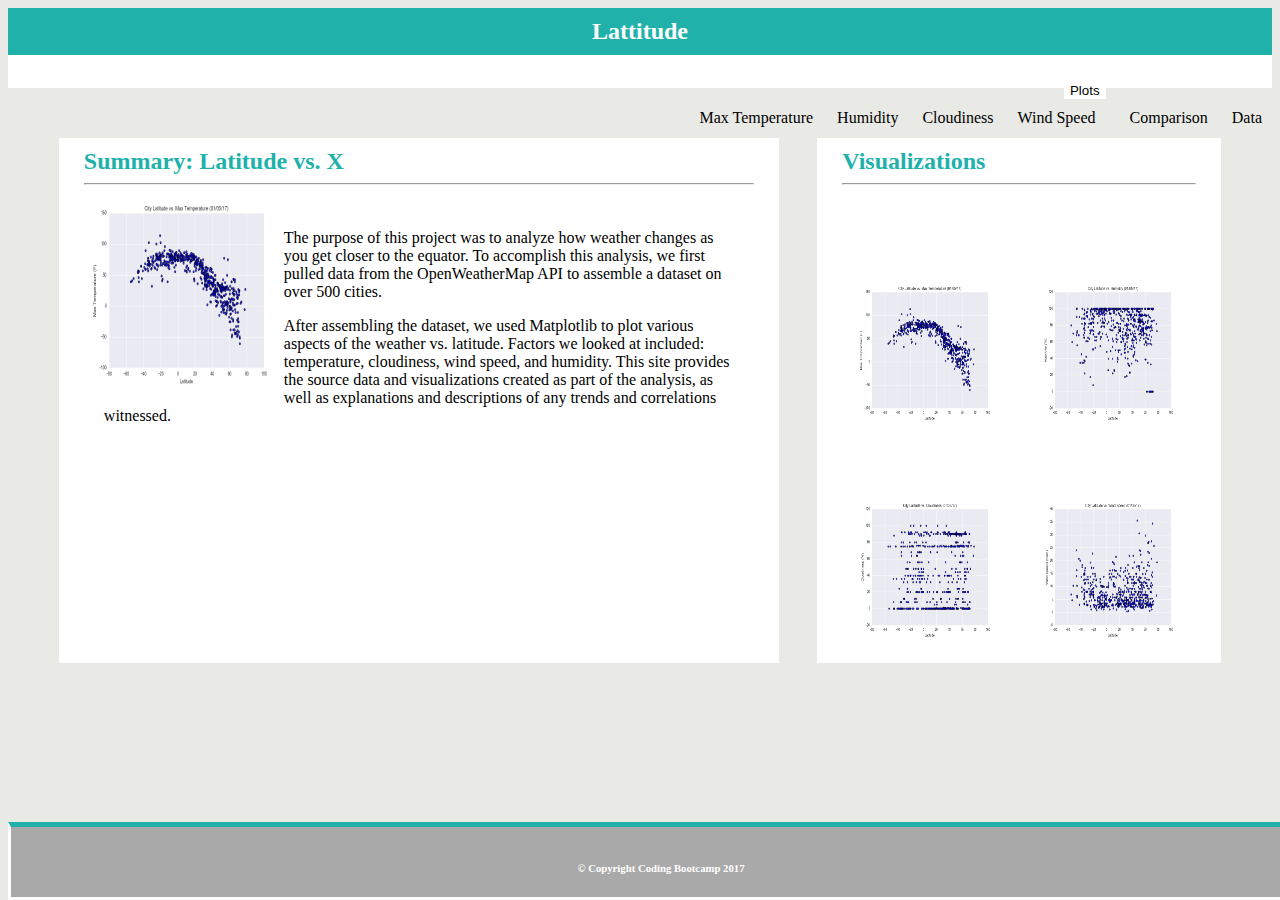
<file: WebVisualizations/index.html>
<!doctype html>
<html lang="en">
  <head>
    <!-- Required meta tags -->
    <meta charset="utf-8">
    <meta name="viewport" content="width=device-width, initial-scale=1">
    <!-- Bootstrap CSS -->
    <link href="https://cdn.jsdelivr.net/npm/bootstrap@5.1.1/dist/css/bootstrap.min.css" rel="stylesheet" integrity="sha384-F3w7mX95PdgyTmZZMECAngseQB83DfGTowi0iMjiWaeVhAn4FJkqJByhZMI3AhiU" crossorigin="anonymous">
    <link rel="stylesheet" href="styles.css">
    <title>Bootstrap Visualization Dashboard</title>
  </head>
  <body>
    <nav class="navbar">
        <div class="container">
                <!-- Left side title / nav button -->
                <div id="navleft" class="col-md-2">
                    <a href="index.html">Lattitude</a>
                </div>
                <!-- Right side dropdown and links -->
                <div id="navlinks" class="col-md-4">
                    <ul>
                        <!-- Dropdown plots menu in nav -->
                        <li class="dropdown">
                            <button class="btn btn-secondary dropdown-toggle" type="button" id="dropdownMenuButton1" data-bs-toggle="dropdown" aria-expanded="false">
                              Plots
                            </button>
                            <ul class="dropdown-menu" aria-labelledby="dropdownMenuButton1">
                              <li><a class="dropdown-item" href="temp.html">Max Temperature</a></li>
                              <li><a class="dropdown-item" href="humidity.html">Humidity</a></li>
                              <li><a class="dropdown-item" href="cloudy.html">Cloudiness</a></li>
                              <li><a class="dropdown-item" href="wind.html">Wind Speed</a></li>
                            </ul>
                        </li>
                        <!-- Regular links -->
                        <li>
                            <a href="comparison.html">Comparison</a>
                        </li>
                        <li>
                            <a href="data.html">Data</a>
                        </li>
                    </ul>
                </div>
        </div>
    </nav>
    <!-- Main body -->
    <main class="mainbody">
        <section class="box-set">
            <!-- Left Summary box -->
            <section class="box box-sum-outer">
            </section>
            <section class="box box-sum">
                <header class="header">
                    <h2>Summary: Latitude vs. X</h2>
                </header>
                <hr>
                <!-- Left image -->
                <section class="box-sum-1" id="figure-left">
                    <img src="Resources/temp.png" width="200" height="200" alt="City Latitude vs Max Temperature">
                </section>
                <!-- Left box text -->
                <section class="main-left">
                    <p>
                        The purpose of this project was to analyze how weather changes as you get closer to the equator.
                        To accomplish this analysis, we first pulled data from the OpenWeatherMap API to assemble a dataset 
                        on over 500 cities.
                    </p>
                    <p>
                        After assembling the dataset, we used Matplotlib to plot various aspects of the weather vs. latitude.  
                        Factors we looked at included: temperature, cloudiness, wind speed, and humidity.  
                        This site provides the source data and visualizations created as part of the analysis, as well 
                        as explanations and descriptions of any trends and correlations witnessed.
                    </p>
                </section>
            </section>
            <!-- Visualizations box -->
            <section class="box box-vis-outer">
            </section>
            <section class="box box-vis">
                <header class="header">
                    <h2>Visualizations</h2>
                </header>
                <hr>
                <section class="box box-vis-1">
                    <a href="temp.html">
                        <img src="Resources/temp.png" width="150" height="150" alt="City Latitude vs Max Temperature">
                    </a>
                </section>
                <section class="box box-vis-2">
                    <a href="humidity.html">
                        <img src="Resources/humidity.png" width="150" height="150" alt="City Latitude vs Humidity">
                    </a>
                </section>
                <section class="box box-vis-3">
                    <a href="cloudy.html">
                        <img src="Resources/cloudiness.png" width="150" height="150" alt="City Latitude vs Cloudiness">
                    </a>
                </section>
                <section class="box box-vis-4">
                    <a href="wind.html">
                        <img src="Resources/windspeed.png" width="150" height="150" alt="City Latitude vs Wind Speed">
                    </a>
                </section>
            </section>
            <!-- <section class="box-set box-footer">
                <h6>&copy Copyright Coding Bootcamp 2017</h6>
            </section> -->
        </section>
    </main>
    <!-- Footer -->
    <section class="box-footer">
        <h6>&copy Copyright Coding Bootcamp 2017</h6>
    </section>
    <!-- JavaScript -->
    <script src="https://cdn.jsdelivr.net/npm/bootstrap@5.1.1/dist/js/bootstrap.bundle.min.js" integrity="sha384-/bQdsTh/da6pkI1MST/rWKFNjaCP5gBSY4sEBT38Q/9RBh9AH40zEOg7Hlq2THRZ" crossorigin="anonymous"></script>
  </body>
</html>
</file>
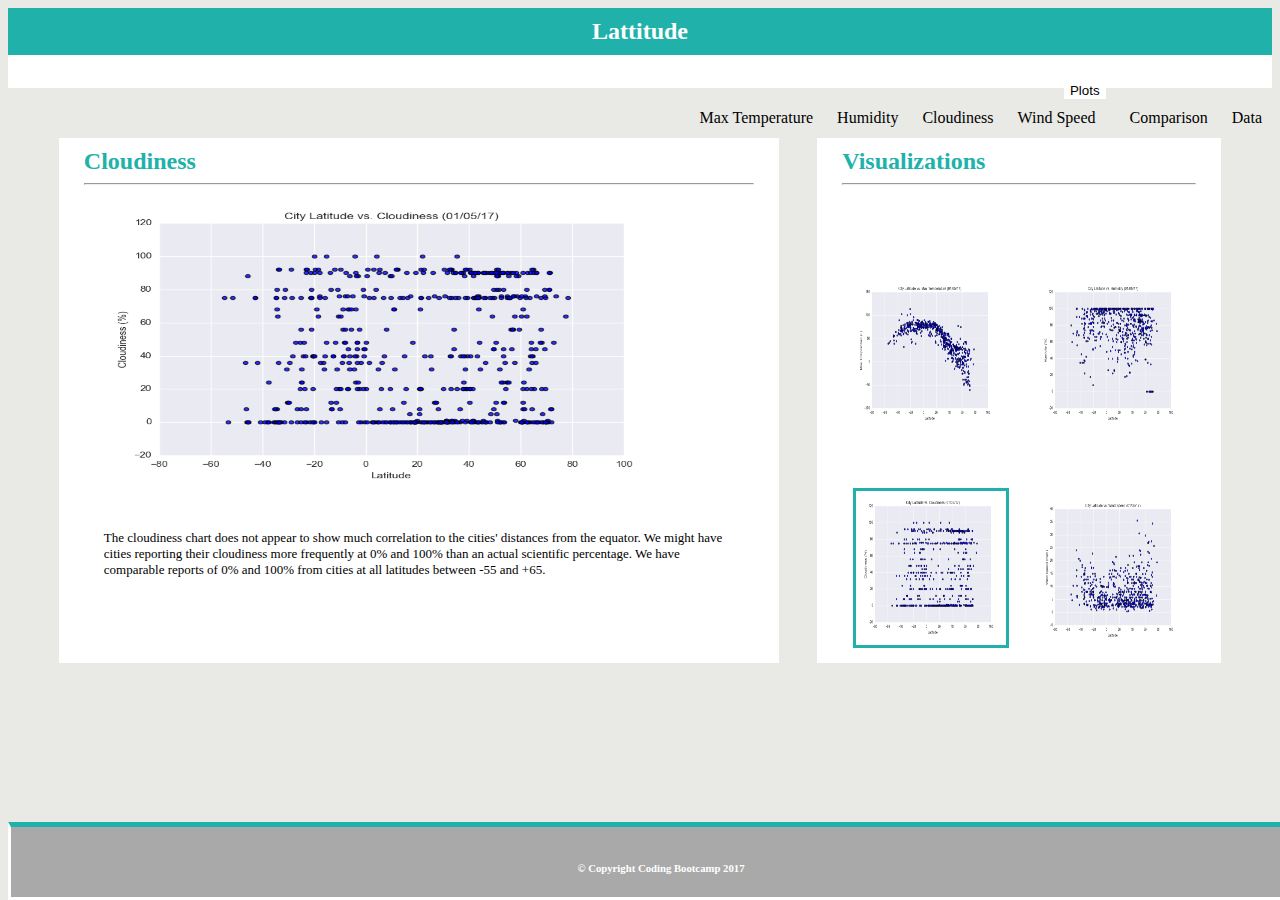
<file: WebVisualizations/cloudy.html>
<!doctype html>
<html lang="en">
  <head>
    <!-- Required meta tags -->
    <meta charset="utf-8">
    <meta name="viewport" content="width=device-width, initial-scale=1">
    <!-- Bootstrap CSS -->
    <link href="https://cdn.jsdelivr.net/npm/bootstrap@5.1.1/dist/css/bootstrap.min.css" rel="stylesheet" integrity="sha384-F3w7mX95PdgyTmZZMECAngseQB83DfGTowi0iMjiWaeVhAn4FJkqJByhZMI3AhiU" crossorigin="anonymous">
    <link rel="stylesheet" href="styles.css">
    <title>Bootstrap Visualization Dashboard</title>
  </head>
  <body>
    <nav class="navbar">
        <div class="container">
            <!-- <div class="row"> -->
                <div id="navleft" class="col-md-2">
                    <a href="index.html">Lattitude</a>
                </div>
                <div id="navlinks" class="col-md-4">
                    <ul>
                        <!-- Dropdown button -->
                        <li class="dropdown">
                            <button class="btn btn-secondary dropdown-toggle" type="button" id="dropdownMenuButton1" data-bs-toggle="dropdown" aria-expanded="false">
                              Plots
                            </button>
                            <ul class="dropdown-menu" aria-labelledby="dropdownMenuButton1">
                              <li><a class="dropdown-item" href="temp.html">Max Temperature</a></li>
                              <li><a class="dropdown-item" href="humidity.html">Humidity</a></li>
                              <li><a class="dropdown-item" href="cloudy.html">Cloudiness</a></li>
                              <li><a class="dropdown-item" href="wind.html">Wind Speed</a></li>
                            </ul>
                        </li>
                        <!-- Regular links -->
                        <li>
                            <a href="comparison.html">Comparison</a>
                        </li>
                        <li>
                            <a href="data.html">Data</a>
                        </li>
                    </ul>
                </div>
            <!-- </div> -->
        </div>
    </nav>
    <main class="mainbody">
        <section class="box-set">
            <section class="box box-sum-outer">
            </section>
            <section class="box box-sum">
                <header class="header">
                    <h2>Cloudiness</h2>
                </header>
                <hr>
                <!-- <section id="figure" class="box-sum-1"> -->
                <section class="box-sum-1">
                    <img src="Resources/cloudiness.png" width="600" height="300" alt="City Latitude vs Cloudiness">
                </section>
                <section class="main-left" id="main-left-vis">
                    <p>
                        The cloudiness chart does not appear to show much correlation to the cities' distances from 
                        the equator.  We might have cities reporting their cloudiness more frequently at 0% and 100% 
                        than an actual scientific percentage.  We have comparable reports of 0% and 100% from cities 
                        at all latitudes between -55 and +65.
                    </p>
                </section>
            </section>
            <section class="box box-vis-outer">
            </section>
            <section class="box box-vis">
                <header class="header">
                    <h2>Visualizations</h2>
                </header>
                <hr>
                <!-- <section id="vis-images"> -->
                <section class="box box-vis-1">
                    <a href="temp.html">
                        <img src="Resources/temp.png" width="150" height="150" alt="City Latitude vs Max Temperature">
                    </a>
                </section>
                <section class="box box-vis-2">
                    <a href="humidity.html">
                        <img src="Resources/humidity.png" width="150" height="150" alt="City Latitude vs Humidity">
                    </a>
                </section>
                <section class="box box-vis-3 box-vis-active">
                    <img src="Resources/cloudiness.png" width="150" height="150" alt="City Latitude vs Cloudiness">
                </section>
                <section class="box box-vis-4">
                    <a href="wind.html">
                        <img src="Resources/windspeed.png" width="150" height="150" alt="City Latitude vs Wind Speed">
                    </a>
                </section>
            </section>
        </section>
    </main>
    <section class="box-footer">
        <h6>&copy Copyright Coding Bootcamp 2017</h6>
    </section>
    <!-- Optional JavaScript -->
    <script src="https://cdn.jsdelivr.net/npm/bootstrap@5.1.1/dist/js/bootstrap.bundle.min.js" integrity="sha384-/bQdsTh/da6pkI1MST/rWKFNjaCP5gBSY4sEBT38Q/9RBh9AH40zEOg7Hlq2THRZ" crossorigin="anonymous"></script>
  </body>
</html>
</file>
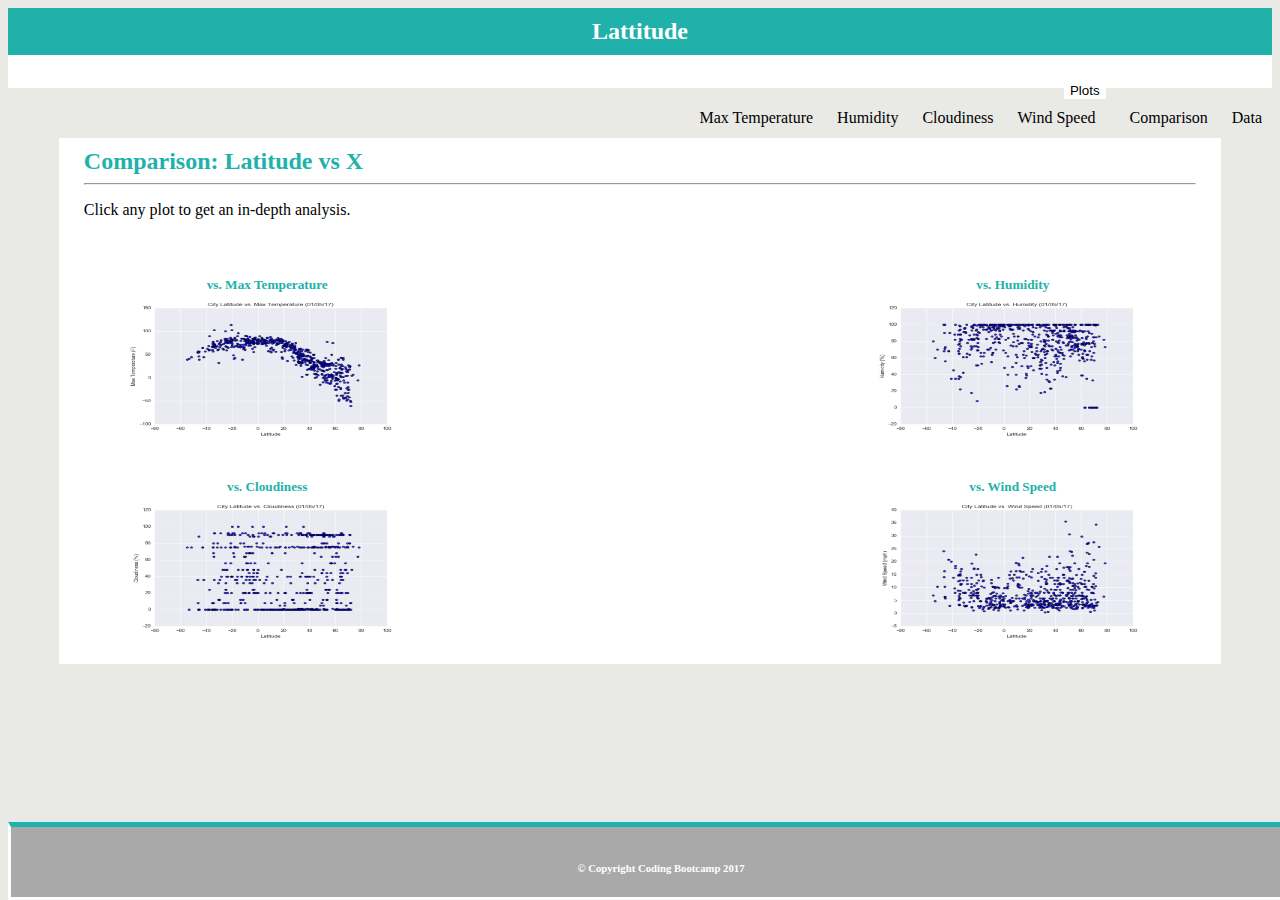
<file: WebVisualizations/comparison.html>
<!doctype html>
<html lang="en">
  <head>
    <!-- Required meta tags -->
    <meta charset="utf-8">
    <meta name="viewport" content="width=device-width, initial-scale=1">
    <!-- Bootstrap CSS -->
    <link href="https://cdn.jsdelivr.net/npm/bootstrap@5.1.1/dist/css/bootstrap.min.css" rel="stylesheet" integrity="sha384-F3w7mX95PdgyTmZZMECAngseQB83DfGTowi0iMjiWaeVhAn4FJkqJByhZMI3AhiU" crossorigin="anonymous">
    <link rel="stylesheet" href="styles.css">
    <title>Bootstrap Visualization Dashboard</title>
  </head>
  <body>
    <nav class="navbar">
        <div class="container">
                <!-- Left side title / nav button -->
                <div id="navleft" class="col-md-2">
                    <a href="index.html">Lattitude</a>
                </div>
                <!-- Right side dropdown and links -->
                <div id="navlinks" class="col-md-4">
                    <ul>
                        <!-- Dropdown plots menu in nav -->
                        <li class="dropdown">
                            <button class="btn btn-secondary dropdown-toggle" type="button" id="dropdownMenuButton1" data-bs-toggle="dropdown" aria-expanded="false">
                              Plots
                            </button>
                            <ul class="dropdown-menu" aria-labelledby="dropdownMenuButton1">
                              <li><a class="dropdown-item" href="temp.html">Max Temperature</a></li>
                              <li><a class="dropdown-item" href="humidity.html">Humidity</a></li>
                              <li><a class="dropdown-item" href="cloudy.html">Cloudiness</a></li>
                              <li><a class="dropdown-item" href="wind.html">Wind Speed</a></li>
                            </ul>
                        </li>
                        <!-- Regular links -->
                        <li>
                            <a href="comparison.html">Comparison</a>
                        </li>
                        <li>
                            <a href="data.html">Data</a>
                        </li>
                    </ul>
                </div>
        </div>
    </nav>
    <!-- Main body -->
    <main class="mainbody">
        <section class="box-set">
            <!-- Comparison box -->
            <section class="box box-single-outer">
            </section>
            <section class="box box-single">
                <header class="header">
                    <h2>Comparison: Latitude vs X</h2>
                </header>
                <hr>
                <p>Click any plot to get an in-depth analysis.</p>
                <section class="box box-comp-1">
                    <h5>vs. Max Temperature</h5>
                    <a href="temp.html">
                        <img src="Resources/temp.png" width="300" height="150" alt="City Latitude vs Max Temperature">
                    </a>
                    </section>
                <section class="box box-comp-2">
                    <h5>vs. Humidity</h5>
                    <a href="humidity.html">
                        <img src="Resources/humidity.png" width="300" height="150" alt="City Latitude vs Humidity">
                    </a>
                </section>
                <section class="box box-comp-3">
                    <h5>vs. Cloudiness</h5>
                    <a href="cloudy.html">
                        <img src="Resources/cloudiness.png" width="300" height="150" alt="City Latitude vs Cloudiness">
                    </a>
                    </section>
                <section class="box box-comp-4">
                    <h5>vs. Wind Speed</h5>
                    <a href="wind.html">
                        <img src="Resources/windspeed.png" width="300" height="150" alt="City Latitude vs Wind Speed">
                    </a>
            </section>
            <!-- <section class="box-set box-footer">
                <h6>&copy Copyright Coding Bootcamp 2017</h6>
            </section> -->
        </section>
    </main>
    <!-- Footer -->
    <section class="box-footer">
        <h6>&copy Copyright Coding Bootcamp 2017</h6>
    </section>
    <!-- JavaScript -->
    <script src="https://cdn.jsdelivr.net/npm/bootstrap@5.1.1/dist/js/bootstrap.bundle.min.js" integrity="sha384-/bQdsTh/da6pkI1MST/rWKFNjaCP5gBSY4sEBT38Q/9RBh9AH40zEOg7Hlq2THRZ" crossorigin="anonymous"></script>
  </body>
</html>
</file>
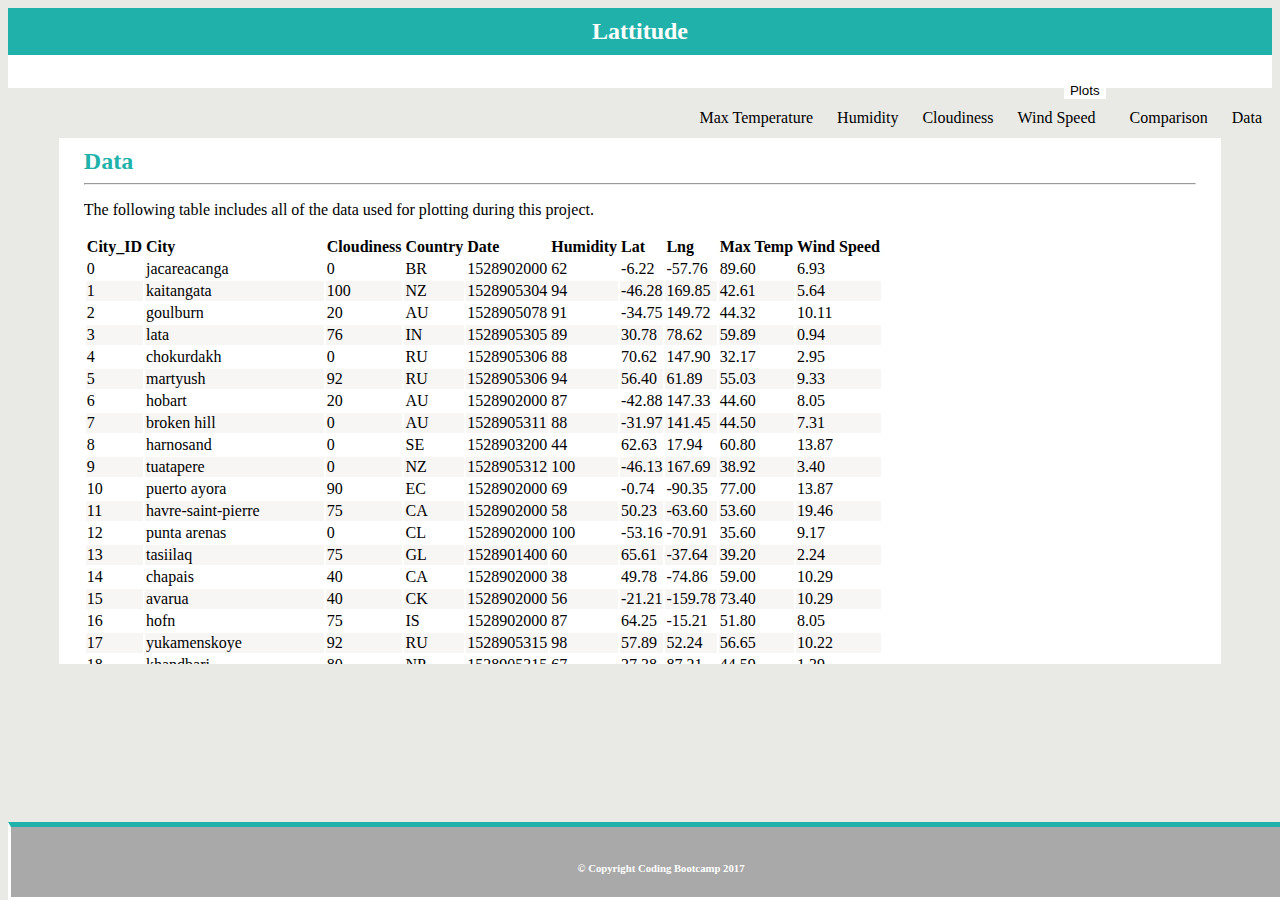
<file: WebVisualizations/data.html>
<!doctype html>
<html lang="en">
  <head>
    <!-- Required meta tags -->
    <meta charset="utf-8">
    <meta name="viewport" content="width=device-width, initial-scale=1">
    <!-- Bootstrap CSS -->
    <link href="https://cdn.jsdelivr.net/npm/bootstrap@5.1.1/dist/css/bootstrap.min.css" rel="stylesheet" integrity="sha384-F3w7mX95PdgyTmZZMECAngseQB83DfGTowi0iMjiWaeVhAn4FJkqJByhZMI3AhiU" crossorigin="anonymous">
    <link rel="stylesheet" href="styles.css">
    <title>Bootstrap Visualization Dashboard</title>
  </head>
  <body>
    <nav class="navbar">
        <div class="container">
                <!-- Left side title / nav button -->
                <div id="navleft" class="col-md-2">
                    <a href="index.html">Lattitude</a>
                </div>
                <!-- Right side dropdown and links -->
                <div id="navlinks" class="col-md-4">
                    <ul>
                        <!-- Dropdown plots menu in nav -->
                        <li class="dropdown">
                            <button class="btn btn-secondary dropdown-toggle" type="button" id="dropdownMenuButton1" data-bs-toggle="dropdown" aria-expanded="false">
                              Plots
                            </button>
                            <ul class="dropdown-menu" aria-labelledby="dropdownMenuButton1">
                              <li><a class="dropdown-item" href="temp.html">Max Temperature</a></li>
                              <li><a class="dropdown-item" href="humidity.html">Humidity</a></li>
                              <li><a class="dropdown-item" href="cloudy.html">Cloudiness</a></li>
                              <li><a class="dropdown-item" href="wind.html">Wind Speed</a></li>
                            </ul>
                        </li>
                        <!-- Regular links -->
                        <li>
                            <a href="comparison.html">Comparison</a>
                        </li>
                        <li>
                            <a href="data.html">Data</a>
                        </li>
                    </ul>
                </div>
        </div>
    </nav>
    <!-- Main body -->
    <main class="mainbody">
        <section class="box-set">
            <!-- Data box -->
            <section class="box box-single-outer">
            </section>
            <section class="box box-single">
                <header class="header">
                    <h2>Data</h2>
                </header>
                <hr>
                <p>
                    The following table includes all of the data used for 
                    plotting during this project.
		        </p>
                <section class="datatable table-responsive">
                  <table border="0" class="dataframe table" id="datatable">
                    <thead>
                      <tr style="text-align: left;">
                        <th>City_ID</th>
                        <th>City</th>
                        <th>Cloudiness</th>
                        <th>Country</th>
                        <th>Date</th>
                        <th>Humidity</th>
                        <th>Lat</th>
                        <th>Lng</th>
                        <th>Max Temp</th>
                        <th>Wind Speed</th>
                      </tr>
                    </thead>
                    <tbody>
                      <tr>
                        <td>0</td>
                        <td>jacareacanga</td>
                        <td>0</td>
                        <td>BR</td>
                        <td>1528902000</td>
                        <td>62</td>
                        <td>-6.22</td>
                        <td>-57.76</td>
                        <td>89.60</td>
                        <td>6.93</td>
                      </tr>
                      <tr>
                        <td>1</td>
                        <td>kaitangata</td>
                        <td>100</td>
                        <td>NZ</td>
                        <td>1528905304</td>
                        <td>94</td>
                        <td>-46.28</td>
                        <td>169.85</td>
                        <td>42.61</td>
                        <td>5.64</td>
                      </tr>
                      <tr>
                        <td>2</td>
                        <td>goulburn</td>
                        <td>20</td>
                        <td>AU</td>
                        <td>1528905078</td>
                        <td>91</td>
                        <td>-34.75</td>
                        <td>149.72</td>
                        <td>44.32</td>
                        <td>10.11</td>
                      </tr>
                      <tr>
                        <td>3</td>
                        <td>lata</td>
                        <td>76</td>
                        <td>IN</td>
                        <td>1528905305</td>
                        <td>89</td>
                        <td>30.78</td>
                        <td>78.62</td>
                        <td>59.89</td>
                        <td>0.94</td>
                      </tr>
                      <tr>
                        <td>4</td>
                        <td>chokurdakh</td>
                        <td>0</td>
                        <td>RU</td>
                        <td>1528905306</td>
                        <td>88</td>
                        <td>70.62</td>
                        <td>147.90</td>
                        <td>32.17</td>
                        <td>2.95</td>
                      </tr>
                      <tr>
                        <td>5</td>
                        <td>martyush</td>
                        <td>92</td>
                        <td>RU</td>
                        <td>1528905306</td>
                        <td>94</td>
                        <td>56.40</td>
                        <td>61.89</td>
                        <td>55.03</td>
                        <td>9.33</td>
                      </tr>
                      <tr>
                        <td>6</td>
                        <td>hobart</td>
                        <td>20</td>
                        <td>AU</td>
                        <td>1528902000</td>
                        <td>87</td>
                        <td>-42.88</td>
                        <td>147.33</td>
                        <td>44.60</td>
                        <td>8.05</td>
                      </tr>
                      <tr>
                        <td>7</td>
                        <td>broken hill</td>
                        <td>0</td>
                        <td>AU</td>
                        <td>1528905311</td>
                        <td>88</td>
                        <td>-31.97</td>
                        <td>141.45</td>
                        <td>44.50</td>
                        <td>7.31</td>
                      </tr>
                      <tr>
                        <td>8</td>
                        <td>harnosand</td>
                        <td>0</td>
                        <td>SE</td>
                        <td>1528903200</td>
                        <td>44</td>
                        <td>62.63</td>
                        <td>17.94</td>
                        <td>60.80</td>
                        <td>13.87</td>
                      </tr>
                      <tr>
                        <td>9</td>
                        <td>tuatapere</td>
                        <td>0</td>
                        <td>NZ</td>
                        <td>1528905312</td>
                        <td>100</td>
                        <td>-46.13</td>
                        <td>167.69</td>
                        <td>38.92</td>
                        <td>3.40</td>
                      </tr>
                      <tr>
                        <td>10</td>
                        <td>puerto ayora</td>
                        <td>90</td>
                        <td>EC</td>
                        <td>1528902000</td>
                        <td>69</td>
                        <td>-0.74</td>
                        <td>-90.35</td>
                        <td>77.00</td>
                        <td>13.87</td>
                      </tr>
                      <tr>
                        <td>11</td>
                        <td>havre-saint-pierre</td>
                        <td>75</td>
                        <td>CA</td>
                        <td>1528902000</td>
                        <td>58</td>
                        <td>50.23</td>
                        <td>-63.60</td>
                        <td>53.60</td>
                        <td>19.46</td>
                      </tr>
                      <tr>
                        <td>12</td>
                        <td>punta arenas</td>
                        <td>0</td>
                        <td>CL</td>
                        <td>1528902000</td>
                        <td>100</td>
                        <td>-53.16</td>
                        <td>-70.91</td>
                        <td>35.60</td>
                        <td>9.17</td>
                      </tr>
                      <tr>
                        <td>13</td>
                        <td>tasiilaq</td>
                        <td>75</td>
                        <td>GL</td>
                        <td>1528901400</td>
                        <td>60</td>
                        <td>65.61</td>
                        <td>-37.64</td>
                        <td>39.20</td>
                        <td>2.24</td>
                      </tr>
                      <tr>
                        <td>14</td>
                        <td>chapais</td>
                        <td>40</td>
                        <td>CA</td>
                        <td>1528902000</td>
                        <td>38</td>
                        <td>49.78</td>
                        <td>-74.86</td>
                        <td>59.00</td>
                        <td>10.29</td>
                      </tr>
                      <tr>
                        <td>15</td>
                        <td>avarua</td>
                        <td>40</td>
                        <td>CK</td>
                        <td>1528902000</td>
                        <td>56</td>
                        <td>-21.21</td>
                        <td>-159.78</td>
                        <td>73.40</td>
                        <td>10.29</td>
                      </tr>
                      <tr>
                        <td>16</td>
                        <td>hofn</td>
                        <td>75</td>
                        <td>IS</td>
                        <td>1528902000</td>
                        <td>87</td>
                        <td>64.25</td>
                        <td>-15.21</td>
                        <td>51.80</td>
                        <td>8.05</td>
                      </tr>
                      <tr>
                        <td>17</td>
                        <td>yukamenskoye</td>
                        <td>92</td>
                        <td>RU</td>
                        <td>1528905315</td>
                        <td>98</td>
                        <td>57.89</td>
                        <td>52.24</td>
                        <td>56.65</td>
                        <td>10.22</td>
                      </tr>
                      <tr>
                        <td>18</td>
                        <td>khandbari</td>
                        <td>80</td>
                        <td>NP</td>
                        <td>1528905315</td>
                        <td>67</td>
                        <td>27.38</td>
                        <td>87.21</td>
                        <td>44.59</td>
                        <td>1.39</td>
                      </tr>
                      <tr>
                        <td>19</td>
                        <td>bethel</td>
                        <td>1</td>
                        <td>US</td>
                        <td>1528901580</td>
                        <td>93</td>
                        <td>60.79</td>
                        <td>-161.76</td>
                        <td>44.60</td>
                        <td>8.05</td>
                      </tr>
                      <tr>
                        <td>20</td>
                        <td>ushuaia</td>
                        <td>75</td>
                        <td>AR</td>
                        <td>1528902000</td>
                        <td>64</td>
                        <td>-54.81</td>
                        <td>-68.31</td>
                        <td>41.00</td>
                        <td>3.36</td>
                      </tr>
                      <tr>
                        <td>21</td>
                        <td>east london</td>
                        <td>0</td>
                        <td>ZA</td>
                        <td>1528902000</td>
                        <td>37</td>
                        <td>-33.02</td>
                        <td>27.91</td>
                        <td>69.80</td>
                        <td>5.82</td>
                      </tr>
                      <tr>
                        <td>22</td>
                        <td>bluff</td>
                        <td>76</td>
                        <td>AU</td>
                        <td>1528905321</td>
                        <td>76</td>
                        <td>-23.58</td>
                        <td>149.07</td>
                        <td>61.96</td>
                        <td>4.74</td>
                      </tr>
                      <tr>
                        <td>23</td>
                        <td>mount isa</td>
                        <td>75</td>
                        <td>AU</td>
                        <td>1528902000</td>
                        <td>100</td>
                        <td>-20.73</td>
                        <td>139.49</td>
                        <td>64.40</td>
                        <td>3.29</td>
                      </tr>
                      <tr>
                        <td>24</td>
                        <td>pevek</td>
                        <td>0</td>
                        <td>RU</td>
                        <td>1528905321</td>
                        <td>71</td>
                        <td>69.70</td>
                        <td>170.27</td>
                        <td>36.94</td>
                        <td>6.98</td>
                      </tr>
                      <tr>
                        <td>25</td>
                        <td>gao</td>
                        <td>24</td>
                        <td>ML</td>
                        <td>1528905321</td>
                        <td>16</td>
                        <td>16.28</td>
                        <td>-0.04</td>
                        <td>110.02</td>
                        <td>4.97</td>
                      </tr>
                      <tr>
                        <td>26</td>
                        <td>cabo san lucas</td>
                        <td>75</td>
                        <td>MX</td>
                        <td>1528901160</td>
                        <td>74</td>
                        <td>22.89</td>
                        <td>-109.91</td>
                        <td>84.20</td>
                        <td>10.29</td>
                      </tr>
                      <tr>
                        <td>27</td>
                        <td>sao filipe</td>
                        <td>0</td>
                        <td>CV</td>
                        <td>1528905323</td>
                        <td>88</td>
                        <td>14.90</td>
                        <td>-24.50</td>
                        <td>75.73</td>
                        <td>13.02</td>
                      </tr>
                      <tr>
                        <td>28</td>
                        <td>tiksi</td>
                        <td>44</td>
                        <td>RU</td>
                        <td>1528905298</td>
                        <td>58</td>
                        <td>71.64</td>
                        <td>128.87</td>
                        <td>57.73</td>
                        <td>10.11</td>
                      </tr>
                      <tr>
                        <td>29</td>
                        <td>busselton</td>
                        <td>92</td>
                        <td>AU</td>
                        <td>1528905323</td>
                        <td>100</td>
                        <td>-33.64</td>
                        <td>115.35</td>
                        <td>60.43</td>
                        <td>10.56</td>
                      </tr>
                      <tr>
                        <td>30</td>
                        <td>alofi</td>
                        <td>76</td>
                        <td>NU</td>
                        <td>1528902000</td>
                        <td>88</td>
                        <td>-19.06</td>
                        <td>-169.92</td>
                        <td>71.60</td>
                        <td>3.36</td>
                      </tr>
                      <tr>
                        <td>31</td>
                        <td>ola</td>
                        <td>75</td>
                        <td>RU</td>
                        <td>1528902000</td>
                        <td>100</td>
                        <td>59.58</td>
                        <td>151.30</td>
                        <td>42.80</td>
                        <td>7.76</td>
                      </tr>
                      <tr>
                        <td>32</td>
                        <td>atar</td>
                        <td>20</td>
                        <td>MR</td>
                        <td>1528902000</td>
                        <td>19</td>
                        <td>20.52</td>
                        <td>-13.05</td>
                        <td>91.40</td>
                        <td>9.17</td>
                      </tr>
                      <tr>
                        <td>33</td>
                        <td>rikitea</td>
                        <td>0</td>
                        <td>PF</td>
                        <td>1528905325</td>
                        <td>100</td>
                        <td>-23.12</td>
                        <td>-134.97</td>
                        <td>73.57</td>
                        <td>8.66</td>
                      </tr>
                      <tr>
                        <td>34</td>
                        <td>hermanus</td>
                        <td>0</td>
                        <td>ZA</td>
                        <td>1528905325</td>
                        <td>24</td>
                        <td>-34.42</td>
                        <td>19.24</td>
                        <td>77.17</td>
                        <td>8.66</td>
                      </tr>
                      <tr>
                        <td>35</td>
                        <td>ponta delgada</td>
                        <td>75</td>
                        <td>PT</td>
                        <td>1528903800</td>
                        <td>88</td>
                        <td>37.73</td>
                        <td>-25.67</td>
                        <td>71.60</td>
                        <td>12.75</td>
                      </tr>
                      <tr>
                        <td>36</td>
                        <td>bambari</td>
                        <td>24</td>
                        <td>CF</td>
                        <td>1528905326</td>
                        <td>84</td>
                        <td>5.77</td>
                        <td>20.68</td>
                        <td>81.85</td>
                        <td>7.65</td>
                      </tr>
                      <tr>
                        <td>37</td>
                        <td>cap malheureux</td>
                        <td>75</td>
                        <td>MU</td>
                        <td>1528902000</td>
                        <td>69</td>
                        <td>-19.98</td>
                        <td>57.61</td>
                        <td>75.20</td>
                        <td>14.99</td>
                      </tr>
                      <tr>
                        <td>38</td>
                        <td>puerto escondido</td>
                        <td>75</td>
                        <td>MX</td>
                        <td>1528901100</td>
                        <td>65</td>
                        <td>15.86</td>
                        <td>-97.07</td>
                        <td>80.60</td>
                        <td>3.36</td>
                      </tr>
                      <tr>
                        <td>39</td>
                        <td>qaanaaq</td>
                        <td>32</td>
                        <td>GL</td>
                        <td>1528905330</td>
                        <td>100</td>
                        <td>77.48</td>
                        <td>-69.36</td>
                        <td>31.45</td>
                        <td>6.31</td>
                      </tr>
                      <tr>
                        <td>40</td>
                        <td>new norfolk</td>
                        <td>20</td>
                        <td>AU</td>
                        <td>1528902000</td>
                        <td>87</td>
                        <td>-42.78</td>
                        <td>147.06</td>
                        <td>44.60</td>
                        <td>8.05</td>
                      </tr>
                      <tr>
                        <td>41</td>
                        <td>najran</td>
                        <td>40</td>
                        <td>SA</td>
                        <td>1528902000</td>
                        <td>13</td>
                        <td>17.54</td>
                        <td>44.22</td>
                        <td>98.60</td>
                        <td>11.41</td>
                      </tr>
                      <tr>
                        <td>42</td>
                        <td>isla mujeres</td>
                        <td>90</td>
                        <td>MX</td>
                        <td>1528904340</td>
                        <td>100</td>
                        <td>21.23</td>
                        <td>-86.73</td>
                        <td>75.20</td>
                        <td>16.11</td>
                      </tr>
                      <tr>
                        <td>43</td>
                        <td>mar del plata</td>
                        <td>0</td>
                        <td>AR</td>
                        <td>1528905297</td>
                        <td>100</td>
                        <td>-46.43</td>
                        <td>-67.52</td>
                        <td>32.53</td>
                        <td>7.31</td>
                      </tr>
                      <tr>
                        <td>44</td>
                        <td>provideniya</td>
                        <td>0</td>
                        <td>RU</td>
                        <td>1528905332</td>
                        <td>91</td>
                        <td>64.42</td>
                        <td>-173.23</td>
                        <td>40.63</td>
                        <td>10.78</td>
                      </tr>
                      <tr>
                        <td>45</td>
                        <td>jamestown</td>
                        <td>12</td>
                        <td>AU</td>
                        <td>1528905333</td>
                        <td>88</td>
                        <td>-33.21</td>
                        <td>138.60</td>
                        <td>43.15</td>
                        <td>10.89</td>
                      </tr>
                      <tr>
                        <td>46</td>
                        <td>medicine hat</td>
                        <td>20</td>
                        <td>CA</td>
                        <td>1528902000</td>
                        <td>34</td>
                        <td>50.04</td>
                        <td>-110.68</td>
                        <td>66.20</td>
                        <td>14.99</td>
                      </tr>
                      <tr>
                        <td>47</td>
                        <td>katsuura</td>
                        <td>8</td>
                        <td>JP</td>
                        <td>1528905334</td>
                        <td>88</td>
                        <td>33.93</td>
                        <td>134.50</td>
                        <td>62.05</td>
                        <td>7.54</td>
                      </tr>
                      <tr>
                        <td>48</td>
                        <td>aklavik</td>
                        <td>20</td>
                        <td>CA</td>
                        <td>1528902000</td>
                        <td>53</td>
                        <td>68.22</td>
                        <td>-135.01</td>
                        <td>51.80</td>
                        <td>11.41</td>
                      </tr>
                      <tr>
                        <td>49</td>
                        <td>tuktoyaktuk</td>
                        <td>20</td>
                        <td>CA</td>
                        <td>1528902000</td>
                        <td>61</td>
                        <td>69.44</td>
                        <td>-133.03</td>
                        <td>46.40</td>
                        <td>6.93</td>
                      </tr>
                      <tr>
                        <td>50</td>
                        <td>kapaa</td>
                        <td>90</td>
                        <td>US</td>
                        <td>1528901760</td>
                        <td>88</td>
                        <td>22.08</td>
                        <td>-159.32</td>
                        <td>75.20</td>
                        <td>14.99</td>
                      </tr>
                      <tr>
                        <td>51</td>
                        <td>mildura</td>
                        <td>0</td>
                        <td>AU</td>
                        <td>1528905300</td>
                        <td>92</td>
                        <td>-34.18</td>
                        <td>142.16</td>
                        <td>45.67</td>
                        <td>9.66</td>
                      </tr>
                      <tr>
                        <td>52</td>
                        <td>souillac</td>
                        <td>75</td>
                        <td>FR</td>
                        <td>1528903800</td>
                        <td>49</td>
                        <td>45.60</td>
                        <td>-0.60</td>
                        <td>73.40</td>
                        <td>10.29</td>
                      </tr>
                      <tr>
                        <td>53</td>
                        <td>lorengau</td>
                        <td>100</td>
                        <td>PG</td>
                        <td>1528905336</td>
                        <td>100</td>
                        <td>-2.02</td>
                        <td>147.27</td>
                        <td>80.59</td>
                        <td>3.85</td>
                      </tr>
                      <tr>
                        <td>54</td>
                        <td>praia</td>
                        <td>20</td>
                        <td>BR</td>
                        <td>1528902000</td>
                        <td>47</td>
                        <td>-20.25</td>
                        <td>-43.81</td>
                        <td>82.40</td>
                        <td>3.36</td>
                      </tr>
                      <tr>
                        <td>55</td>
                        <td>port alfred</td>
                        <td>0</td>
                        <td>ZA</td>
                        <td>1528905338</td>
                        <td>50</td>
                        <td>-33.59</td>
                        <td>26.89</td>
                        <td>76.54</td>
                        <td>7.20</td>
                      </tr>
                      <tr>
                        <td>56</td>
                        <td>barranca</td>
                        <td>0</td>
                        <td>PE</td>
                        <td>1528905339</td>
                        <td>98</td>
                        <td>-10.75</td>
                        <td>-77.76</td>
                        <td>61.87</td>
                        <td>9.89</td>
                      </tr>
                      <tr>
                        <td>57</td>
                        <td>nome</td>
                        <td>40</td>
                        <td>US</td>
                        <td>1528902900</td>
                        <td>70</td>
                        <td>30.04</td>
                        <td>-94.42</td>
                        <td>87.80</td>
                        <td>3.36</td>
                      </tr>
                      <tr>
                        <td>58</td>
                        <td>matay</td>
                        <td>0</td>
                        <td>EG</td>
                        <td>1528905339</td>
                        <td>23</td>
                        <td>28.42</td>
                        <td>30.79</td>
                        <td>97.69</td>
                        <td>6.98</td>
                      </tr>
                      <tr>
                        <td>59</td>
                        <td>saskylakh</td>
                        <td>48</td>
                        <td>RU</td>
                        <td>1528905339</td>
                        <td>55</td>
                        <td>71.97</td>
                        <td>114.09</td>
                        <td>59.53</td>
                        <td>5.86</td>
                      </tr>
                      <tr>
                        <td>60</td>
                        <td>itarema</td>
                        <td>0</td>
                        <td>BR</td>
                        <td>1528905340</td>
                        <td>61</td>
                        <td>-2.92</td>
                        <td>-39.92</td>
                        <td>88.33</td>
                        <td>12.57</td>
                      </tr>
                      <tr>
                        <td>61</td>
                        <td>butaritari</td>
                        <td>56</td>
                        <td>KI</td>
                        <td>1528905340</td>
                        <td>100</td>
                        <td>3.07</td>
                        <td>172.79</td>
                        <td>81.13</td>
                        <td>7.31</td>
                      </tr>
                      <tr>
                        <td>62</td>
                        <td>peniche</td>
                        <td>20</td>
                        <td>PT</td>
                        <td>1528903800</td>
                        <td>64</td>
                        <td>39.36</td>
                        <td>-9.38</td>
                        <td>75.20</td>
                        <td>12.75</td>
                      </tr>
                      <tr>
                        <td>63</td>
                        <td>beloha</td>
                        <td>0</td>
                        <td>MG</td>
                        <td>1528905340</td>
                        <td>57</td>
                        <td>-25.17</td>
                        <td>45.06</td>
                        <td>71.95</td>
                        <td>16.37</td>
                      </tr>
                      <tr>
                        <td>64</td>
                        <td>anadyr</td>
                        <td>0</td>
                        <td>RU</td>
                        <td>1528902000</td>
                        <td>57</td>
                        <td>64.73</td>
                        <td>177.51</td>
                        <td>48.20</td>
                        <td>4.47</td>
                      </tr>
                      <tr>
                        <td>65</td>
                        <td>luderitz</td>
                        <td>12</td>
                        <td>NaN</td>
                        <td>1528905342</td>
                        <td>64</td>
                        <td>-26.65</td>
                        <td>15.16</td>
                        <td>64.03</td>
                        <td>17.38</td>
                      </tr>
                      <tr>
                        <td>66</td>
                        <td>rochester</td>
                        <td>1</td>
                        <td>US</td>
                        <td>1528902960</td>
                        <td>37</td>
                        <td>44.02</td>
                        <td>-92.46</td>
                        <td>73.40</td>
                        <td>6.93</td>
                      </tr>
                      <tr>
                        <td>67</td>
                        <td>bosaso</td>
                        <td>0</td>
                        <td>SO</td>
                        <td>1528905347</td>
                        <td>86</td>
                        <td>11.28</td>
                        <td>49.18</td>
                        <td>89.77</td>
                        <td>3.96</td>
                      </tr>
                      <tr>
                        <td>68</td>
                        <td>faanui</td>
                        <td>0</td>
                        <td>PF</td>
                        <td>1528905347</td>
                        <td>100</td>
                        <td>-16.48</td>
                        <td>-151.75</td>
                        <td>79.96</td>
                        <td>11.79</td>
                      </tr>
                      <tr>
                        <td>69</td>
                        <td>grindavik</td>
                        <td>75</td>
                        <td>IS</td>
                        <td>1528902000</td>
                        <td>70</td>
                        <td>63.84</td>
                        <td>-22.43</td>
                        <td>48.20</td>
                        <td>5.82</td>
                      </tr>
                      <tr>
                        <td>70</td>
                        <td>margate</td>
                        <td>20</td>
                        <td>AU</td>
                        <td>1528902000</td>
                        <td>87</td>
                        <td>-43.03</td>
                        <td>147.26</td>
                        <td>44.60</td>
                        <td>8.05</td>
                      </tr>
                      <tr>
                        <td>71</td>
                        <td>marsh harbour</td>
                        <td>88</td>
                        <td>BS</td>
                        <td>1528905349</td>
                        <td>95</td>
                        <td>26.54</td>
                        <td>-77.06</td>
                        <td>82.39</td>
                        <td>10.00</td>
                      </tr>
                      <tr>
                        <td>72</td>
                        <td>comodoro rivadavia</td>
                        <td>40</td>
                        <td>AR</td>
                        <td>1528902000</td>
                        <td>60</td>
                        <td>-45.87</td>
                        <td>-67.48</td>
                        <td>42.80</td>
                        <td>9.17</td>
                      </tr>
                      <tr>
                        <td>73</td>
                        <td>upernavik</td>
                        <td>92</td>
                        <td>GL</td>
                        <td>1528905350</td>
                        <td>100</td>
                        <td>72.79</td>
                        <td>-56.15</td>
                        <td>29.29</td>
                        <td>3.74</td>
                      </tr>
                      <tr>
                        <td>74</td>
                        <td>uige</td>
                        <td>0</td>
                        <td>AO</td>
                        <td>1528905350</td>
                        <td>29</td>
                        <td>-7.61</td>
                        <td>15.06</td>
                        <td>86.80</td>
                        <td>3.18</td>
                      </tr>
                      <tr>
                        <td>75</td>
                        <td>bredasdorp</td>
                        <td>0</td>
                        <td>ZA</td>
                        <td>1528902000</td>
                        <td>23</td>
                        <td>-34.53</td>
                        <td>20.04</td>
                        <td>82.40</td>
                        <td>5.82</td>
                      </tr>
                      <tr>
                        <td>76</td>
                        <td>bodden town</td>
                        <td>40</td>
                        <td>KY</td>
                        <td>1528902000</td>
                        <td>78</td>
                        <td>19.28</td>
                        <td>-81.25</td>
                        <td>80.60</td>
                        <td>16.11</td>
                      </tr>
                      <tr>
                        <td>77</td>
                        <td>guerrero negro</td>
                        <td>44</td>
                        <td>MX</td>
                        <td>1528905350</td>
                        <td>88</td>
                        <td>27.97</td>
                        <td>-114.04</td>
                        <td>63.85</td>
                        <td>3.74</td>
                      </tr>
                      <tr>
                        <td>78</td>
                        <td>bilma</td>
                        <td>0</td>
                        <td>NE</td>
                        <td>1528905351</td>
                        <td>12</td>
                        <td>18.69</td>
                        <td>12.92</td>
                        <td>110.47</td>
                        <td>4.63</td>
                      </tr>
                      <tr>
                        <td>79</td>
                        <td>carnarvon</td>
                        <td>0</td>
                        <td>ZA</td>
                        <td>1528905351</td>
                        <td>30</td>
                        <td>-30.97</td>
                        <td>22.13</td>
                        <td>60.43</td>
                        <td>14.25</td>
                      </tr>
                      <tr>
                        <td>80</td>
                        <td>ponta do sol</td>
                        <td>12</td>
                        <td>BR</td>
                        <td>1528905352</td>
                        <td>72</td>
                        <td>-20.63</td>
                        <td>-46.00</td>
                        <td>78.25</td>
                        <td>3.96</td>
                      </tr>
                      <tr>
                        <td>81</td>
                        <td>vila franca do campo</td>
                        <td>75</td>
                        <td>PT</td>
                        <td>1528903800</td>
                        <td>88</td>
                        <td>37.72</td>
                        <td>-25.43</td>
                        <td>71.60</td>
                        <td>12.75</td>
                      </tr>
                      <tr>
                        <td>82</td>
                        <td>puerto del rosario</td>
                        <td>20</td>
                        <td>ES</td>
                        <td>1528903800</td>
                        <td>60</td>
                        <td>28.50</td>
                        <td>-13.86</td>
                        <td>73.40</td>
                        <td>17.22</td>
                      </tr>
                      <tr>
                        <td>83</td>
                        <td>sitka</td>
                        <td>20</td>
                        <td>US</td>
                        <td>1528905353</td>
                        <td>92</td>
                        <td>37.17</td>
                        <td>-99.65</td>
                        <td>74.02</td>
                        <td>5.97</td>
                      </tr>
                      <tr>
                        <td>84</td>
                        <td>camacha</td>
                        <td>75</td>
                        <td>PT</td>
                        <td>1528903800</td>
                        <td>72</td>
                        <td>33.08</td>
                        <td>-16.33</td>
                        <td>68.00</td>
                        <td>16.11</td>
                      </tr>
                      <tr>
                        <td>85</td>
                        <td>saint-philippe</td>
                        <td>1</td>
                        <td>CA</td>
                        <td>1528902900</td>
                        <td>54</td>
                        <td>45.36</td>
                        <td>-73.48</td>
                        <td>78.80</td>
                        <td>11.41</td>
                      </tr>
                      <tr>
                        <td>86</td>
                        <td>port blair</td>
                        <td>92</td>
                        <td>IN</td>
                        <td>1528905357</td>
                        <td>97</td>
                        <td>11.67</td>
                        <td>92.75</td>
                        <td>84.37</td>
                        <td>25.10</td>
                      </tr>
                      <tr>
                        <td>87</td>
                        <td>albany</td>
                        <td>90</td>
                        <td>US</td>
                        <td>1528903860</td>
                        <td>68</td>
                        <td>42.65</td>
                        <td>-73.75</td>
                        <td>69.80</td>
                        <td>3.36</td>
                      </tr>
                      <tr>
                        <td>88</td>
                        <td>barrow</td>
                        <td>88</td>
                        <td>AR</td>
                        <td>1528905182</td>
                        <td>72</td>
                        <td>-38.31</td>
                        <td>-60.23</td>
                        <td>50.26</td>
                        <td>8.21</td>
                      </tr>
                      <tr>
                        <td>89</td>
                        <td>qorveh</td>
                        <td>92</td>
                        <td>IR</td>
                        <td>1528905357</td>
                        <td>22</td>
                        <td>35.17</td>
                        <td>47.80</td>
                        <td>76.72</td>
                        <td>3.18</td>
                      </tr>
                      <tr>
                        <td>90</td>
                        <td>san jeronimo</td>
                        <td>90</td>
                        <td>PE</td>
                        <td>1528902000</td>
                        <td>81</td>
                        <td>-13.65</td>
                        <td>-73.37</td>
                        <td>46.40</td>
                        <td>2.39</td>
                      </tr>
                      <tr>
                        <td>91</td>
                        <td>mataura</td>
                        <td>24</td>
                        <td>NZ</td>
                        <td>1528905299</td>
                        <td>79</td>
                        <td>-46.19</td>
                        <td>168.86</td>
                        <td>25.69</td>
                        <td>3.18</td>
                      </tr>
                      <tr>
                        <td>92</td>
                        <td>buala</td>
                        <td>64</td>
                        <td>SB</td>
                        <td>1528905359</td>
                        <td>100</td>
                        <td>-8.15</td>
                        <td>159.59</td>
                        <td>78.70</td>
                        <td>4.18</td>
                      </tr>
                      <tr>
                        <td>93</td>
                        <td>eyl</td>
                        <td>20</td>
                        <td>SO</td>
                        <td>1528905359</td>
                        <td>57</td>
                        <td>7.98</td>
                        <td>49.82</td>
                        <td>86.62</td>
                        <td>22.41</td>
                      </tr>
                      <tr>
                        <td>94</td>
                        <td>abu dhabi</td>
                        <td>0</td>
                        <td>AE</td>
                        <td>1528902000</td>
                        <td>29</td>
                        <td>24.47</td>
                        <td>54.37</td>
                        <td>98.60</td>
                        <td>16.11</td>
                      </tr>
                      <tr>
                        <td>95</td>
                        <td>tahe</td>
                        <td>92</td>
                        <td>CN</td>
                        <td>1528905359</td>
                        <td>98</td>
                        <td>52.34</td>
                        <td>124.71</td>
                        <td>51.43</td>
                        <td>2.17</td>
                      </tr>
                      <tr>
                        <td>96</td>
                        <td>chuy</td>
                        <td>80</td>
                        <td>UY</td>
                        <td>1528905099</td>
                        <td>93</td>
                        <td>-33.69</td>
                        <td>-53.46</td>
                        <td>52.87</td>
                        <td>28.90</td>
                      </tr>
                      <tr>
                        <td>97</td>
                        <td>dzerzhinskoye</td>
                        <td>8</td>
                        <td>RU</td>
                        <td>1528905360</td>
                        <td>69</td>
                        <td>56.84</td>
                        <td>95.22</td>
                        <td>65.11</td>
                        <td>3.85</td>
                      </tr>
                      <tr>
                        <td>98</td>
                        <td>vanavara</td>
                        <td>0</td>
                        <td>RU</td>
                        <td>1528905360</td>
                        <td>50</td>
                        <td>60.35</td>
                        <td>102.28</td>
                        <td>64.21</td>
                        <td>5.64</td>
                      </tr>
                      <tr>
                        <td>99</td>
                        <td>muros</td>
                        <td>40</td>
                        <td>ES</td>
                        <td>1528903800</td>
                        <td>72</td>
                        <td>42.77</td>
                        <td>-9.06</td>
                        <td>66.20</td>
                        <td>10.29</td>
                      </tr>
                      <tr>
                        <td>100</td>
                        <td>auchel</td>
                        <td>0</td>
                        <td>FR</td>
                        <td>1528903800</td>
                        <td>49</td>
                        <td>50.51</td>
                        <td>2.47</td>
                        <td>68.00</td>
                        <td>3.36</td>
                      </tr>
                      <tr>
                        <td>101</td>
                        <td>bubaque</td>
                        <td>40</td>
                        <td>GW</td>
                        <td>1528902000</td>
                        <td>55</td>
                        <td>11.28</td>
                        <td>-15.83</td>
                        <td>91.40</td>
                        <td>11.41</td>
                      </tr>
                      <tr>
                        <td>102</td>
                        <td>khatanga</td>
                        <td>8</td>
                        <td>RU</td>
                        <td>1528905361</td>
                        <td>65</td>
                        <td>71.98</td>
                        <td>102.47</td>
                        <td>60.97</td>
                        <td>4.63</td>
                      </tr>
                      <tr>
                        <td>103</td>
                        <td>los banos</td>
                        <td>1</td>
                        <td>US</td>
                        <td>1528904100</td>
                        <td>67</td>
                        <td>37.06</td>
                        <td>-120.85</td>
                        <td>75.20</td>
                        <td>4.74</td>
                      </tr>
                      <tr>
                        <td>104</td>
                        <td>labuhan</td>
                        <td>12</td>
                        <td>ID</td>
                        <td>1528905361</td>
                        <td>95</td>
                        <td>-2.54</td>
                        <td>115.51</td>
                        <td>72.94</td>
                        <td>1.83</td>
                      </tr>
                      <tr>
                        <td>105</td>
                        <td>saint-paul</td>
                        <td>75</td>
                        <td>FR</td>
                        <td>1528903800</td>
                        <td>56</td>
                        <td>45.22</td>
                        <td>1.90</td>
                        <td>68.00</td>
                        <td>14.99</td>
                      </tr>
                      <tr>
                        <td>106</td>
                        <td>petatlan</td>
                        <td>90</td>
                        <td>MX</td>
                        <td>1528901220</td>
                        <td>74</td>
                        <td>17.52</td>
                        <td>-101.27</td>
                        <td>84.20</td>
                        <td>1.83</td>
                      </tr>
                      <tr>
                        <td>107</td>
                        <td>baykit</td>
                        <td>36</td>
                        <td>RU</td>
                        <td>1528905366</td>
                        <td>68</td>
                        <td>61.68</td>
                        <td>96.39</td>
                        <td>63.94</td>
                        <td>4.29</td>
                      </tr>
                      <tr>
                        <td>108</td>
                        <td>dalby</td>
                        <td>75</td>
                        <td>AU</td>
                        <td>1528902000</td>
                        <td>93</td>
                        <td>-27.18</td>
                        <td>151.26</td>
                        <td>53.60</td>
                        <td>2.24</td>
                      </tr>
                      <tr>
                        <td>109</td>
                        <td>yellowknife</td>
                        <td>90</td>
                        <td>CA</td>
                        <td>1528902540</td>
                        <td>93</td>
                        <td>62.45</td>
                        <td>-114.38</td>
                        <td>46.40</td>
                        <td>8.05</td>
                      </tr>
                      <tr>
                        <td>110</td>
                        <td>hilo</td>
                        <td>75</td>
                        <td>US</td>
                        <td>1528901580</td>
                        <td>88</td>
                        <td>19.71</td>
                        <td>-155.08</td>
                        <td>66.20</td>
                        <td>5.82</td>
                      </tr>
                      <tr>
                        <td>111</td>
                        <td>turukhansk</td>
                        <td>36</td>
                        <td>RU</td>
                        <td>1528905297</td>
                        <td>76</td>
                        <td>65.80</td>
                        <td>87.96</td>
                        <td>66.37</td>
                        <td>6.42</td>
                      </tr>
                      <tr>
                        <td>112</td>
                        <td>dingle</td>
                        <td>68</td>
                        <td>PH</td>
                        <td>1528905368</td>
                        <td>82</td>
                        <td>11.00</td>
                        <td>122.67</td>
                        <td>79.96</td>
                        <td>8.21</td>
                      </tr>
                      <tr>
                        <td>113</td>
                        <td>dillon</td>
                        <td>1</td>
                        <td>US</td>
                        <td>1528901580</td>
                        <td>44</td>
                        <td>45.22</td>
                        <td>-112.64</td>
                        <td>57.20</td>
                        <td>5.82</td>
                      </tr>
                      <tr>
                        <td>114</td>
                        <td>labytnangi</td>
                        <td>64</td>
                        <td>RU</td>
                        <td>1528905370</td>
                        <td>75</td>
                        <td>66.66</td>
                        <td>66.39</td>
                        <td>47.11</td>
                        <td>17.49</td>
                      </tr>
                      <tr>
                        <td>115</td>
                        <td>gigmoto</td>
                        <td>36</td>
                        <td>PH</td>
                        <td>1528905370</td>
                        <td>98</td>
                        <td>13.78</td>
                        <td>124.39</td>
                        <td>83.56</td>
                        <td>17.60</td>
                      </tr>
                      <tr>
                        <td>116</td>
                        <td>nouakchott</td>
                        <td>68</td>
                        <td>MR</td>
                        <td>1528905371</td>
                        <td>76</td>
                        <td>18.08</td>
                        <td>-15.98</td>
                        <td>76.72</td>
                        <td>1.39</td>
                      </tr>
                      <tr>
                        <td>117</td>
                        <td>rumoi</td>
                        <td>92</td>
                        <td>JP</td>
                        <td>1528905371</td>
                        <td>100</td>
                        <td>43.93</td>
                        <td>141.67</td>
                        <td>44.41</td>
                        <td>8.10</td>
                      </tr>
                      <tr>
                        <td>118</td>
                        <td>dikson</td>
                        <td>32</td>
                        <td>RU</td>
                        <td>1528905373</td>
                        <td>100</td>
                        <td>73.51</td>
                        <td>80.55</td>
                        <td>31.09</td>
                        <td>13.13</td>
                      </tr>
                      <tr>
                        <td>119</td>
                        <td>chinsali</td>
                        <td>0</td>
                        <td>ZM</td>
                        <td>1528905377</td>
                        <td>36</td>
                        <td>-10.55</td>
                        <td>32.07</td>
                        <td>73.39</td>
                        <td>9.22</td>
                      </tr>
                      <tr>
                        <td>120</td>
                        <td>georgetown</td>
                        <td>75</td>
                        <td>GY</td>
                        <td>1528902000</td>
                        <td>78</td>
                        <td>6.80</td>
                        <td>-58.16</td>
                        <td>82.40</td>
                        <td>9.17</td>
                      </tr>
                      <tr>
                        <td>121</td>
                        <td>tooele</td>
                        <td>1</td>
                        <td>US</td>
                        <td>1528902900</td>
                        <td>35</td>
                        <td>40.53</td>
                        <td>-112.30</td>
                        <td>73.40</td>
                        <td>9.17</td>
                      </tr>
                      <tr>
                        <td>122</td>
                        <td>nikolskoye</td>
                        <td>40</td>
                        <td>RU</td>
                        <td>1528902000</td>
                        <td>41</td>
                        <td>59.70</td>
                        <td>30.79</td>
                        <td>60.80</td>
                        <td>4.47</td>
                      </tr>
                      <tr>
                        <td>123</td>
                        <td>bodo</td>
                        <td>80</td>
                        <td>CI</td>
                        <td>1528905379</td>
                        <td>66</td>
                        <td>5.91</td>
                        <td>-4.68</td>
                        <td>87.70</td>
                        <td>8.21</td>
                      </tr>
                      <tr>
                        <td>124</td>
                        <td>minador do negrao</td>
                        <td>32</td>
                        <td>BR</td>
                        <td>1528905379</td>
                        <td>80</td>
                        <td>-9.31</td>
                        <td>-36.86</td>
                        <td>76.81</td>
                        <td>13.24</td>
                      </tr>
                      <tr>
                        <td>125</td>
                        <td>sambava</td>
                        <td>88</td>
                        <td>MG</td>
                        <td>1528905379</td>
                        <td>100</td>
                        <td>-14.27</td>
                        <td>50.17</td>
                        <td>77.35</td>
                        <td>19.73</td>
                      </tr>
                      <tr>
                        <td>126</td>
                        <td>yerbogachen</td>
                        <td>0</td>
                        <td>RU</td>
                        <td>1528905380</td>
                        <td>44</td>
                        <td>61.28</td>
                        <td>108.01</td>
                        <td>64.93</td>
                        <td>7.43</td>
                      </tr>
                      <tr>
                        <td>127</td>
                        <td>kahului</td>
                        <td>1</td>
                        <td>US</td>
                        <td>1528901760</td>
                        <td>93</td>
                        <td>20.89</td>
                        <td>-156.47</td>
                        <td>66.20</td>
                        <td>3.36</td>
                      </tr>
                      <tr>
                        <td>128</td>
                        <td>clyde river</td>
                        <td>75</td>
                        <td>CA</td>
                        <td>1528902660</td>
                        <td>100</td>
                        <td>70.47</td>
                        <td>-68.59</td>
                        <td>35.60</td>
                        <td>21.92</td>
                      </tr>
                      <tr>
                        <td>129</td>
                        <td>ancud</td>
                        <td>20</td>
                        <td>CL</td>
                        <td>1528905381</td>
                        <td>90</td>
                        <td>-41.87</td>
                        <td>-73.83</td>
                        <td>39.10</td>
                        <td>2.73</td>
                      </tr>
                      <tr>
                        <td>130</td>
                        <td>beringovskiy</td>
                        <td>0</td>
                        <td>RU</td>
                        <td>1528905381</td>
                        <td>88</td>
                        <td>63.05</td>
                        <td>179.32</td>
                        <td>39.37</td>
                        <td>3.40</td>
                      </tr>
                      <tr>
                        <td>131</td>
                        <td>majene</td>
                        <td>32</td>
                        <td>ID</td>
                        <td>1528905382</td>
                        <td>100</td>
                        <td>-3.54</td>
                        <td>118.97</td>
                        <td>81.85</td>
                        <td>11.01</td>
                      </tr>
                      <tr>
                        <td>132</td>
                        <td>ahar</td>
                        <td>36</td>
                        <td>IR</td>
                        <td>1528905382</td>
                        <td>62</td>
                        <td>38.48</td>
                        <td>47.07</td>
                        <td>62.77</td>
                        <td>3.74</td>
                      </tr>
                      <tr>
                        <td>133</td>
                        <td>ilhabela</td>
                        <td>80</td>
                        <td>BR</td>
                        <td>1528905382</td>
                        <td>98</td>
                        <td>-23.78</td>
                        <td>-45.36</td>
                        <td>72.85</td>
                        <td>2.28</td>
                      </tr>
                      <tr>
                        <td>134</td>
                        <td>listvyagi</td>
                        <td>0</td>
                        <td>RU</td>
                        <td>1528905382</td>
                        <td>78</td>
                        <td>53.68</td>
                        <td>86.95</td>
                        <td>65.11</td>
                        <td>2.06</td>
                      </tr>
                      <tr>
                        <td>135</td>
                        <td>skjervoy</td>
                        <td>40</td>
                        <td>NO</td>
                        <td>1528903200</td>
                        <td>65</td>
                        <td>70.03</td>
                        <td>20.97</td>
                        <td>44.60</td>
                        <td>10.29</td>
                      </tr>
                      <tr>
                        <td>136</td>
                        <td>cape town</td>
                        <td>0</td>
                        <td>ZA</td>
                        <td>1528902000</td>
                        <td>35</td>
                        <td>-33.93</td>
                        <td>18.42</td>
                        <td>73.40</td>
                        <td>9.17</td>
                      </tr>
                      <tr>
                        <td>137</td>
                        <td>iqaluit</td>
                        <td>90</td>
                        <td>CA</td>
                        <td>1528902000</td>
                        <td>96</td>
                        <td>63.75</td>
                        <td>-68.52</td>
                        <td>35.60</td>
                        <td>20.80</td>
                      </tr>
                      <tr>
                        <td>138</td>
                        <td>fort-shevchenko</td>
                        <td>0</td>
                        <td>KZ</td>
                        <td>1528905387</td>
                        <td>59</td>
                        <td>44.51</td>
                        <td>50.26</td>
                        <td>74.20</td>
                        <td>3.62</td>
                      </tr>
                      <tr>
                        <td>139</td>
                        <td>severo-kurilsk</td>
                        <td>92</td>
                        <td>RU</td>
                        <td>1528905387</td>
                        <td>100</td>
                        <td>50.68</td>
                        <td>156.12</td>
                        <td>38.02</td>
                        <td>16.26</td>
                      </tr>
                      <tr>
                        <td>140</td>
                        <td>arraial do cabo</td>
                        <td>0</td>
                        <td>BR</td>
                        <td>1528905600</td>
                        <td>65</td>
                        <td>-22.97</td>
                        <td>-42.02</td>
                        <td>80.60</td>
                        <td>4.70</td>
                      </tr>
                      <tr>
                        <td>141</td>
                        <td>torbay</td>
                        <td>90</td>
                        <td>CA</td>
                        <td>1528903560</td>
                        <td>93</td>
                        <td>47.66</td>
                        <td>-52.73</td>
                        <td>50.00</td>
                        <td>19.46</td>
                      </tr>
                      <tr>
                        <td>142</td>
                        <td>ahipara</td>
                        <td>88</td>
                        <td>NZ</td>
                        <td>1528905388</td>
                        <td>91</td>
                        <td>-35.17</td>
                        <td>173.16</td>
                        <td>56.65</td>
                        <td>9.66</td>
                      </tr>
                      <tr>
                        <td>143</td>
                        <td>bandarbeyla</td>
                        <td>0</td>
                        <td>SO</td>
                        <td>1528905389</td>
                        <td>79</td>
                        <td>9.49</td>
                        <td>50.81</td>
                        <td>79.15</td>
                        <td>32.93</td>
                      </tr>
                      <tr>
                        <td>144</td>
                        <td>vuktyl</td>
                        <td>92</td>
                        <td>RU</td>
                        <td>1528905389</td>
                        <td>96</td>
                        <td>63.86</td>
                        <td>57.31</td>
                        <td>52.60</td>
                        <td>7.43</td>
                      </tr>
                      <tr>
                        <td>145</td>
                        <td>caravelas</td>
                        <td>0</td>
                        <td>BR</td>
                        <td>1528905390</td>
                        <td>98</td>
                        <td>-17.73</td>
                        <td>-39.27</td>
                        <td>77.62</td>
                        <td>10.45</td>
                      </tr>
                      <tr>
                        <td>146</td>
                        <td>waipawa</td>
                        <td>92</td>
                        <td>NZ</td>
                        <td>1528905390</td>
                        <td>94</td>
                        <td>-39.94</td>
                        <td>176.59</td>
                        <td>50.89</td>
                        <td>9.44</td>
                      </tr>
                      <tr>
                        <td>147</td>
                        <td>khomutovo</td>
                        <td>0</td>
                        <td>RU</td>
                        <td>1528905390</td>
                        <td>65</td>
                        <td>52.85</td>
                        <td>37.45</td>
                        <td>72.31</td>
                        <td>5.97</td>
                      </tr>
                      <tr>
                        <td>148</td>
                        <td>acajutla</td>
                        <td>40</td>
                        <td>SV</td>
                        <td>1528901400</td>
                        <td>79</td>
                        <td>13.59</td>
                        <td>-89.83</td>
                        <td>84.20</td>
                        <td>1.12</td>
                      </tr>
                      <tr>
                        <td>149</td>
                        <td>buritis</td>
                        <td>0</td>
                        <td>BR</td>
                        <td>1528905391</td>
                        <td>53</td>
                        <td>-15.62</td>
                        <td>-46.42</td>
                        <td>83.74</td>
                        <td>6.87</td>
                      </tr>
                      <tr>
                        <td>150</td>
                        <td>meulaboh</td>
                        <td>48</td>
                        <td>ID</td>
                        <td>1528905392</td>
                        <td>100</td>
                        <td>4.14</td>
                        <td>96.13</td>
                        <td>82.03</td>
                        <td>3.40</td>
                      </tr>
                      <tr>
                        <td>151</td>
                        <td>vaini</td>
                        <td>100</td>
                        <td>IN</td>
                        <td>1528905392</td>
                        <td>98</td>
                        <td>15.34</td>
                        <td>74.49</td>
                        <td>70.42</td>
                        <td>4.29</td>
                      </tr>
                      <tr>
                        <td>152</td>
                        <td>teya</td>
                        <td>75</td>
                        <td>MX</td>
                        <td>1528901400</td>
                        <td>66</td>
                        <td>21.05</td>
                        <td>-89.07</td>
                        <td>86.00</td>
                        <td>13.87</td>
                      </tr>
                      <tr>
                        <td>153</td>
                        <td>bambous virieux</td>
                        <td>75</td>
                        <td>MU</td>
                        <td>1528902000</td>
                        <td>69</td>
                        <td>-20.34</td>
                        <td>57.76</td>
                        <td>75.20</td>
                        <td>14.99</td>
                      </tr>
                      <tr>
                        <td>154</td>
                        <td>zaragoza</td>
                        <td>20</td>
                        <td>ES</td>
                        <td>1528903800</td>
                        <td>49</td>
                        <td>41.65</td>
                        <td>-0.88</td>
                        <td>77.00</td>
                        <td>28.86</td>
                      </tr>
                      <tr>
                        <td>155</td>
                        <td>thompson</td>
                        <td>75</td>
                        <td>CA</td>
                        <td>1528902600</td>
                        <td>76</td>
                        <td>55.74</td>
                        <td>-97.86</td>
                        <td>57.20</td>
                        <td>3.36</td>
                      </tr>
                      <tr>
                        <td>156</td>
                        <td>kodiak</td>
                        <td>1</td>
                        <td>US</td>
                        <td>1528901580</td>
                        <td>50</td>
                        <td>39.95</td>
                        <td>-94.76</td>
                        <td>75.20</td>
                        <td>13.87</td>
                      </tr>
                      <tr>
                        <td>157</td>
                        <td>nsanje</td>
                        <td>92</td>
                        <td>MZ</td>
                        <td>1528905397</td>
                        <td>84</td>
                        <td>-16.92</td>
                        <td>35.26</td>
                        <td>70.33</td>
                        <td>4.18</td>
                      </tr>
                      <tr>
                        <td>158</td>
                        <td>the pas</td>
                        <td>1</td>
                        <td>CA</td>
                        <td>1528902000</td>
                        <td>63</td>
                        <td>53.82</td>
                        <td>-101.24</td>
                        <td>60.80</td>
                        <td>10.29</td>
                      </tr>
                      <tr>
                        <td>159</td>
                        <td>masalli</td>
                        <td>12</td>
                        <td>KR</td>
                        <td>1528902000</td>
                        <td>77</td>
                        <td>34.80</td>
                        <td>126.66</td>
                        <td>68.00</td>
                        <td>9.17</td>
                      </tr>
                      <tr>
                        <td>160</td>
                        <td>talnakh</td>
                        <td>20</td>
                        <td>RU</td>
                        <td>1528905398</td>
                        <td>100</td>
                        <td>69.49</td>
                        <td>88.39</td>
                        <td>42.79</td>
                        <td>3.18</td>
                      </tr>
                      <tr>
                        <td>161</td>
                        <td>ilulissat</td>
                        <td>90</td>
                        <td>GL</td>
                        <td>1528901400</td>
                        <td>97</td>
                        <td>69.22</td>
                        <td>-51.10</td>
                        <td>32.00</td>
                        <td>4.70</td>
                      </tr>
                      <tr>
                        <td>162</td>
                        <td>vallenar</td>
                        <td>0</td>
                        <td>CL</td>
                        <td>1528905399</td>
                        <td>56</td>
                        <td>-28.58</td>
                        <td>-70.76</td>
                        <td>54.40</td>
                        <td>1.28</td>
                      </tr>
                      <tr>
                        <td>163</td>
                        <td>cap-aux-meules</td>
                        <td>40</td>
                        <td>CA</td>
                        <td>1528902000</td>
                        <td>62</td>
                        <td>47.38</td>
                        <td>-61.86</td>
                        <td>51.80</td>
                        <td>20.80</td>
                      </tr>
                      <tr>
                        <td>164</td>
                        <td>san quintin</td>
                        <td>90</td>
                        <td>PH</td>
                        <td>1528902000</td>
                        <td>100</td>
                        <td>17.54</td>
                        <td>120.52</td>
                        <td>77.00</td>
                        <td>13.87</td>
                      </tr>
                      <tr>
                        <td>165</td>
                        <td>victoria</td>
                        <td>75</td>
                        <td>BN</td>
                        <td>1528902000</td>
                        <td>94</td>
                        <td>5.28</td>
                        <td>115.24</td>
                        <td>80.60</td>
                        <td>1.12</td>
                      </tr>
                      <tr>
                        <td>166</td>
                        <td>okhotsk</td>
                        <td>12</td>
                        <td>RU</td>
                        <td>1528905400</td>
                        <td>100</td>
                        <td>59.36</td>
                        <td>143.24</td>
                        <td>38.02</td>
                        <td>2.17</td>
                      </tr>
                      <tr>
                        <td>167</td>
                        <td>bonavista</td>
                        <td>92</td>
                        <td>CA</td>
                        <td>1528905401</td>
                        <td>82</td>
                        <td>48.65</td>
                        <td>-53.11</td>
                        <td>46.57</td>
                        <td>22.97</td>
                      </tr>
                      <tr>
                        <td>168</td>
                        <td>manokwari</td>
                        <td>80</td>
                        <td>ID</td>
                        <td>1528905401</td>
                        <td>100</td>
                        <td>-0.87</td>
                        <td>134.08</td>
                        <td>78.07</td>
                        <td>8.10</td>
                      </tr>
                      <tr>
                        <td>169</td>
                        <td>lebu</td>
                        <td>92</td>
                        <td>ET</td>
                        <td>1528905404</td>
                        <td>100</td>
                        <td>8.96</td>
                        <td>38.73</td>
                        <td>55.30</td>
                        <td>0.72</td>
                      </tr>
                      <tr>
                        <td>170</td>
                        <td>qostanay</td>
                        <td>75</td>
                        <td>KZ</td>
                        <td>1528902000</td>
                        <td>54</td>
                        <td>53.17</td>
                        <td>63.58</td>
                        <td>59.00</td>
                        <td>6.71</td>
                      </tr>
                      <tr>
                        <td>171</td>
                        <td>victor harbor</td>
                        <td>75</td>
                        <td>AU</td>
                        <td>1528902000</td>
                        <td>82</td>
                        <td>-35.55</td>
                        <td>138.62</td>
                        <td>55.40</td>
                        <td>17.22</td>
                      </tr>
                      <tr>
                        <td>172</td>
                        <td>kamenka</td>
                        <td>12</td>
                        <td>RU</td>
                        <td>1528905405</td>
                        <td>98</td>
                        <td>53.19</td>
                        <td>44.05</td>
                        <td>61.60</td>
                        <td>9.44</td>
                      </tr>
                      <tr>
                        <td>173</td>
                        <td>cherskiy</td>
                        <td>8</td>
                        <td>RU</td>
                        <td>1528905405</td>
                        <td>48</td>
                        <td>68.75</td>
                        <td>161.30</td>
                        <td>55.21</td>
                        <td>3.18</td>
                      </tr>
                      <tr>
                        <td>174</td>
                        <td>kimbe</td>
                        <td>92</td>
                        <td>PG</td>
                        <td>1528905405</td>
                        <td>100</td>
                        <td>-5.56</td>
                        <td>150.15</td>
                        <td>78.43</td>
                        <td>6.64</td>
                      </tr>
                      <tr>
                        <td>175</td>
                        <td>guba</td>
                        <td>75</td>
                        <td>PH</td>
                        <td>1528902000</td>
                        <td>74</td>
                        <td>10.43</td>
                        <td>123.89</td>
                        <td>84.20</td>
                        <td>8.05</td>
                      </tr>
                      <tr>
                        <td>176</td>
                        <td>inuvik</td>
                        <td>40</td>
                        <td>CA</td>
                        <td>1528902000</td>
                        <td>53</td>
                        <td>68.36</td>
                        <td>-133.71</td>
                        <td>51.80</td>
                        <td>3.36</td>
                      </tr>
                      <tr>
                        <td>177</td>
                        <td>jiazi</td>
                        <td>20</td>
                        <td>CN</td>
                        <td>1528902000</td>
                        <td>78</td>
                        <td>19.61</td>
                        <td>110.49</td>
                        <td>82.40</td>
                        <td>4.47</td>
                      </tr>
                      <tr>
                        <td>178</td>
                        <td>namatanai</td>
                        <td>76</td>
                        <td>PG</td>
                        <td>1528905407</td>
                        <td>100</td>
                        <td>-3.66</td>
                        <td>152.44</td>
                        <td>78.07</td>
                        <td>11.68</td>
                      </tr>
                      <tr>
                        <td>179</td>
                        <td>port elizabeth</td>
                        <td>90</td>
                        <td>US</td>
                        <td>1528903500</td>
                        <td>83</td>
                        <td>39.31</td>
                        <td>-74.98</td>
                        <td>75.20</td>
                        <td>9.17</td>
                      </tr>
                      <tr>
                        <td>180</td>
                        <td>chilca</td>
                        <td>75</td>
                        <td>PE</td>
                        <td>1528903800</td>
                        <td>47</td>
                        <td>-13.22</td>
                        <td>-72.34</td>
                        <td>55.40</td>
                        <td>3.36</td>
                      </tr>
                      <tr>
                        <td>181</td>
                        <td>tual</td>
                        <td>68</td>
                        <td>ID</td>
                        <td>1528905408</td>
                        <td>100</td>
                        <td>-5.67</td>
                        <td>132.75</td>
                        <td>79.78</td>
                        <td>12.12</td>
                      </tr>
                      <tr>
                        <td>182</td>
                        <td>puerto colombia</td>
                        <td>40</td>
                        <td>CO</td>
                        <td>1528902000</td>
                        <td>74</td>
                        <td>10.99</td>
                        <td>-74.96</td>
                        <td>87.80</td>
                        <td>6.93</td>
                      </tr>
                      <tr>
                        <td>183</td>
                        <td>muzhi</td>
                        <td>0</td>
                        <td>RU</td>
                        <td>1528905409</td>
                        <td>63</td>
                        <td>65.40</td>
                        <td>64.70</td>
                        <td>55.57</td>
                        <td>10.67</td>
                      </tr>
                      <tr>
                        <td>184</td>
                        <td>tabuk</td>
                        <td>92</td>
                        <td>PH</td>
                        <td>1528905413</td>
                        <td>86</td>
                        <td>17.41</td>
                        <td>121.44</td>
                        <td>72.40</td>
                        <td>1.83</td>
                      </tr>
                      <tr>
                        <td>185</td>
                        <td>palauig</td>
                        <td>92</td>
                        <td>PH</td>
                        <td>1528905413</td>
                        <td>100</td>
                        <td>15.44</td>
                        <td>119.90</td>
                        <td>74.11</td>
                        <td>10.67</td>
                      </tr>
                      <tr>
                        <td>186</td>
                        <td>komsomolskiy</td>
                        <td>0</td>
                        <td>RU</td>
                        <td>1528905413</td>
                        <td>84</td>
                        <td>67.55</td>
                        <td>63.78</td>
                        <td>37.39</td>
                        <td>9.22</td>
                      </tr>
                      <tr>
                        <td>187</td>
                        <td>atuona</td>
                        <td>44</td>
                        <td>PF</td>
                        <td>1528905298</td>
                        <td>100</td>
                        <td>-9.80</td>
                        <td>-139.03</td>
                        <td>79.60</td>
                        <td>12.91</td>
                      </tr>
                      <tr>
                        <td>188</td>
                        <td>sinnamary</td>
                        <td>92</td>
                        <td>GF</td>
                        <td>1528905414</td>
                        <td>100</td>
                        <td>5.38</td>
                        <td>-52.96</td>
                        <td>75.19</td>
                        <td>3.40</td>
                      </tr>
                      <tr>
                        <td>189</td>
                        <td>kavieng</td>
                        <td>92</td>
                        <td>PG</td>
                        <td>1528905414</td>
                        <td>100</td>
                        <td>-2.57</td>
                        <td>150.80</td>
                        <td>78.97</td>
                        <td>5.41</td>
                      </tr>
                      <tr>
                        <td>190</td>
                        <td>moron</td>
                        <td>0</td>
                        <td>VE</td>
                        <td>1528905415</td>
                        <td>70</td>
                        <td>10.49</td>
                        <td>-68.20</td>
                        <td>81.67</td>
                        <td>3.06</td>
                      </tr>
                      <tr>
                        <td>191</td>
                        <td>fortuna</td>
                        <td>20</td>
                        <td>ES</td>
                        <td>1528903800</td>
                        <td>64</td>
                        <td>38.18</td>
                        <td>-1.13</td>
                        <td>86.00</td>
                        <td>12.75</td>
                      </tr>
                      <tr>
                        <td>192</td>
                        <td>pangnirtung</td>
                        <td>90</td>
                        <td>CA</td>
                        <td>1528902000</td>
                        <td>93</td>
                        <td>66.15</td>
                        <td>-65.72</td>
                        <td>35.60</td>
                        <td>4.70</td>
                      </tr>
                      <tr>
                        <td>193</td>
                        <td>paamiut</td>
                        <td>68</td>
                        <td>GL</td>
                        <td>1528905416</td>
                        <td>100</td>
                        <td>61.99</td>
                        <td>-49.67</td>
                        <td>35.32</td>
                        <td>12.46</td>
                      </tr>
                      <tr>
                        <td>194</td>
                        <td>juegang</td>
                        <td>36</td>
                        <td>CN</td>
                        <td>1528905417</td>
                        <td>76</td>
                        <td>32.31</td>
                        <td>121.18</td>
                        <td>75.28</td>
                        <td>16.60</td>
                      </tr>
                      <tr>
                        <td>195</td>
                        <td>kiama</td>
                        <td>0</td>
                        <td>AU</td>
                        <td>1528905418</td>
                        <td>86</td>
                        <td>-34.67</td>
                        <td>150.86</td>
                        <td>50.44</td>
                        <td>6.87</td>
                      </tr>
                      <tr>
                        <td>196</td>
                        <td>yamada</td>
                        <td>20</td>
                        <td>JP</td>
                        <td>1528902000</td>
                        <td>72</td>
                        <td>36.58</td>
                        <td>137.08</td>
                        <td>60.80</td>
                        <td>14.99</td>
                      </tr>
                      <tr>
                        <td>197</td>
                        <td>russell</td>
                        <td>0</td>
                        <td>AR</td>
                        <td>1528902000</td>
                        <td>48</td>
                        <td>-33.01</td>
                        <td>-68.80</td>
                        <td>42.80</td>
                        <td>3.36</td>
                      </tr>
                      <tr>
                        <td>198</td>
                        <td>port hawkesbury</td>
                        <td>1</td>
                        <td>CA</td>
                        <td>1528902000</td>
                        <td>63</td>
                        <td>45.62</td>
                        <td>-61.36</td>
                        <td>64.40</td>
                        <td>16.11</td>
                      </tr>
                      <tr>
                        <td>199</td>
                        <td>naze</td>
                        <td>75</td>
                        <td>NG</td>
                        <td>1528902000</td>
                        <td>62</td>
                        <td>5.43</td>
                        <td>7.07</td>
                        <td>89.60</td>
                        <td>9.17</td>
                      </tr>
                      <tr>
                        <td>200</td>
                        <td>namibe</td>
                        <td>0</td>
                        <td>AO</td>
                        <td>1528905419</td>
                        <td>89</td>
                        <td>-15.19</td>
                        <td>12.15</td>
                        <td>74.02</td>
                        <td>17.49</td>
                      </tr>
                      <tr>
                        <td>201</td>
                        <td>lodja</td>
                        <td>0</td>
                        <td>CD</td>
                        <td>1528905419</td>
                        <td>20</td>
                        <td>-3.52</td>
                        <td>23.60</td>
                        <td>94.36</td>
                        <td>4.97</td>
                      </tr>
                      <tr>
                        <td>202</td>
                        <td>basco</td>
                        <td>1</td>
                        <td>US</td>
                        <td>1528904100</td>
                        <td>44</td>
                        <td>40.33</td>
                        <td>-91.20</td>
                        <td>77.00</td>
                        <td>13.87</td>
                      </tr>
                      <tr>
                        <td>203</td>
                        <td>suleja</td>
                        <td>20</td>
                        <td>NG</td>
                        <td>1528905420</td>
                        <td>74</td>
                        <td>9.18</td>
                        <td>7.18</td>
                        <td>87.34</td>
                        <td>2.95</td>
                      </tr>
                      <tr>
                        <td>204</td>
                        <td>tazovskiy</td>
                        <td>12</td>
                        <td>RU</td>
                        <td>1528905420</td>
                        <td>60</td>
                        <td>67.47</td>
                        <td>78.70</td>
                        <td>67.72</td>
                        <td>14.81</td>
                      </tr>
                      <tr>
                        <td>205</td>
                        <td>waterloo</td>
                        <td>75</td>
                        <td>CA</td>
                        <td>1528902000</td>
                        <td>78</td>
                        <td>43.47</td>
                        <td>-80.52</td>
                        <td>75.20</td>
                        <td>12.75</td>
                      </tr>
                      <tr>
                        <td>206</td>
                        <td>kruisfontein</td>
                        <td>0</td>
                        <td>ZA</td>
                        <td>1528905421</td>
                        <td>47</td>
                        <td>-34.00</td>
                        <td>24.73</td>
                        <td>75.82</td>
                        <td>8.43</td>
                      </tr>
                      <tr>
                        <td>207</td>
                        <td>hithadhoo</td>
                        <td>12</td>
                        <td>MV</td>
                        <td>1528905421</td>
                        <td>100</td>
                        <td>-0.60</td>
                        <td>73.08</td>
                        <td>83.65</td>
                        <td>6.42</td>
                      </tr>
                      <tr>
                        <td>208</td>
                        <td>aqtobe</td>
                        <td>0</td>
                        <td>KZ</td>
                        <td>1528902000</td>
                        <td>24</td>
                        <td>50.28</td>
                        <td>57.21</td>
                        <td>71.60</td>
                        <td>6.71</td>
                      </tr>
                      <tr>
                        <td>209</td>
                        <td>trinidad</td>
                        <td>75</td>
                        <td>UY</td>
                        <td>1528902000</td>
                        <td>76</td>
                        <td>-33.52</td>
                        <td>-56.90</td>
                        <td>50.00</td>
                        <td>17.22</td>
                      </tr>
                      <tr>
                        <td>210</td>
                        <td>jasper</td>
                        <td>12</td>
                        <td>US</td>
                        <td>1528904100</td>
                        <td>83</td>
                        <td>33.83</td>
                        <td>-87.28</td>
                        <td>78.80</td>
                        <td>5.19</td>
                      </tr>
                      <tr>
                        <td>211</td>
                        <td>tempio pausania</td>
                        <td>40</td>
                        <td>IT</td>
                        <td>1528903800</td>
                        <td>77</td>
                        <td>40.90</td>
                        <td>9.10</td>
                        <td>69.80</td>
                        <td>11.41</td>
                      </tr>
                      <tr>
                        <td>212</td>
                        <td>kununurra</td>
                        <td>75</td>
                        <td>AU</td>
                        <td>1528902000</td>
                        <td>73</td>
                        <td>-15.77</td>
                        <td>128.74</td>
                        <td>73.40</td>
                        <td>5.82</td>
                      </tr>
                      <tr>
                        <td>213</td>
                        <td>zhob</td>
                        <td>0</td>
                        <td>PK</td>
                        <td>1528905423</td>
                        <td>10</td>
                        <td>31.34</td>
                        <td>69.45</td>
                        <td>80.95</td>
                        <td>5.64</td>
                      </tr>
                      <tr>
                        <td>214</td>
                        <td>los llanos de aridane</td>
                        <td>20</td>
                        <td>ES</td>
                        <td>1528903800</td>
                        <td>60</td>
                        <td>28.66</td>
                        <td>-17.92</td>
                        <td>73.40</td>
                        <td>12.75</td>
                      </tr>
                      <tr>
                        <td>215</td>
                        <td>nohar</td>
                        <td>0</td>
                        <td>IN</td>
                        <td>1528905423</td>
                        <td>22</td>
                        <td>29.18</td>
                        <td>74.77</td>
                        <td>98.50</td>
                        <td>9.55</td>
                      </tr>
                      <tr>
                        <td>216</td>
                        <td>sainte-suzanne</td>
                        <td>76</td>
                        <td>CH</td>
                        <td>1528903800</td>
                        <td>48</td>
                        <td>47.51</td>
                        <td>6.77</td>
                        <td>66.20</td>
                        <td>10.29</td>
                      </tr>
                      <tr>
                        <td>217</td>
                        <td>crotone</td>
                        <td>0</td>
                        <td>IT</td>
                        <td>1528901400</td>
                        <td>42</td>
                        <td>39.09</td>
                        <td>17.12</td>
                        <td>82.40</td>
                        <td>23.04</td>
                      </tr>
                      <tr>
                        <td>218</td>
                        <td>gambela</td>
                        <td>92</td>
                        <td>ET</td>
                        <td>1528905424</td>
                        <td>94</td>
                        <td>8.25</td>
                        <td>34.59</td>
                        <td>68.62</td>
                        <td>2.95</td>
                      </tr>
                      <tr>
                        <td>219</td>
                        <td>kavaratti</td>
                        <td>80</td>
                        <td>IN</td>
                        <td>1528905424</td>
                        <td>100</td>
                        <td>10.57</td>
                        <td>72.64</td>
                        <td>81.67</td>
                        <td>22.64</td>
                      </tr>
                      <tr>
                        <td>220</td>
                        <td>ust-ilimsk</td>
                        <td>12</td>
                        <td>RU</td>
                        <td>1528905425</td>
                        <td>87</td>
                        <td>57.96</td>
                        <td>102.73</td>
                        <td>60.61</td>
                        <td>1.95</td>
                      </tr>
                      <tr>
                        <td>221</td>
                        <td>leo</td>
                        <td>0</td>
                        <td>BF</td>
                        <td>1528905429</td>
                        <td>66</td>
                        <td>11.10</td>
                        <td>-2.10</td>
                        <td>94.72</td>
                        <td>4.63</td>
                      </tr>
                      <tr>
                        <td>222</td>
                        <td>totolapan</td>
                        <td>75</td>
                        <td>MX</td>
                        <td>1528902840</td>
                        <td>77</td>
                        <td>18.99</td>
                        <td>-98.92</td>
                        <td>59.00</td>
                        <td>5.82</td>
                      </tr>
                      <tr>
                        <td>223</td>
                        <td>funtua</td>
                        <td>44</td>
                        <td>NG</td>
                        <td>1528905429</td>
                        <td>50</td>
                        <td>11.52</td>
                        <td>7.31</td>
                        <td>90.67</td>
                        <td>2.17</td>
                      </tr>
                      <tr>
                        <td>224</td>
                        <td>salalah</td>
                        <td>75</td>
                        <td>OM</td>
                        <td>1528901400</td>
                        <td>89</td>
                        <td>17.01</td>
                        <td>54.10</td>
                        <td>84.20</td>
                        <td>10.29</td>
                      </tr>
                      <tr>
                        <td>225</td>
                        <td>burnie</td>
                        <td>92</td>
                        <td>AU</td>
                        <td>1528905430</td>
                        <td>100</td>
                        <td>-41.05</td>
                        <td>145.91</td>
                        <td>51.88</td>
                        <td>21.07</td>
                      </tr>
                      <tr>
                        <td>226</td>
                        <td>boulder city</td>
                        <td>1</td>
                        <td>US</td>
                        <td>1528902900</td>
                        <td>11</td>
                        <td>35.98</td>
                        <td>-114.83</td>
                        <td>89.60</td>
                        <td>3.51</td>
                      </tr>
                      <tr>
                        <td>227</td>
                        <td>massakory</td>
                        <td>0</td>
                        <td>TD</td>
                        <td>1528905431</td>
                        <td>46</td>
                        <td>13.00</td>
                        <td>15.73</td>
                        <td>100.21</td>
                        <td>6.98</td>
                      </tr>
                      <tr>
                        <td>228</td>
                        <td>arlit</td>
                        <td>0</td>
                        <td>NE</td>
                        <td>1528905432</td>
                        <td>14</td>
                        <td>18.74</td>
                        <td>7.39</td>
                        <td>110.92</td>
                        <td>4.74</td>
                      </tr>
                      <tr>
                        <td>229</td>
                        <td>zhigansk</td>
                        <td>0</td>
                        <td>RU</td>
                        <td>1528905432</td>
                        <td>56</td>
                        <td>66.77</td>
                        <td>123.37</td>
                        <td>56.83</td>
                        <td>4.97</td>
                      </tr>
                      <tr>
                        <td>230</td>
                        <td>florianopolis</td>
                        <td>40</td>
                        <td>BR</td>
                        <td>1528902000</td>
                        <td>64</td>
                        <td>-27.60</td>
                        <td>-48.55</td>
                        <td>69.80</td>
                        <td>3.36</td>
                      </tr>
                      <tr>
                        <td>231</td>
                        <td>lavrentiya</td>
                        <td>0</td>
                        <td>RU</td>
                        <td>1528905432</td>
                        <td>76</td>
                        <td>65.58</td>
                        <td>-170.99</td>
                        <td>35.95</td>
                        <td>8.43</td>
                      </tr>
                      <tr>
                        <td>232</td>
                        <td>bluefield</td>
                        <td>90</td>
                        <td>US</td>
                        <td>1528902900</td>
                        <td>78</td>
                        <td>37.27</td>
                        <td>-81.22</td>
                        <td>78.80</td>
                        <td>11.41</td>
                      </tr>
                      <tr>
                        <td>233</td>
                        <td>te anau</td>
                        <td>8</td>
                        <td>NZ</td>
                        <td>1528905433</td>
                        <td>80</td>
                        <td>-45.41</td>
                        <td>167.72</td>
                        <td>27.22</td>
                        <td>2.84</td>
                      </tr>
                      <tr>
                        <td>234</td>
                        <td>marawi</td>
                        <td>44</td>
                        <td>PH</td>
                        <td>1528905433</td>
                        <td>99</td>
                        <td>8.00</td>
                        <td>124.29</td>
                        <td>66.73</td>
                        <td>2.28</td>
                      </tr>
                      <tr>
                        <td>235</td>
                        <td>amapa</td>
                        <td>75</td>
                        <td>HN</td>
                        <td>1528905600</td>
                        <td>83</td>
                        <td>15.09</td>
                        <td>-87.97</td>
                        <td>84.20</td>
                        <td>4.70</td>
                      </tr>
                      <tr>
                        <td>236</td>
                        <td>palmer</td>
                        <td>75</td>
                        <td>AU</td>
                        <td>1528902000</td>
                        <td>82</td>
                        <td>-34.85</td>
                        <td>139.16</td>
                        <td>55.40</td>
                        <td>17.22</td>
                      </tr>
                      <tr>
                        <td>237</td>
                        <td>cidreira</td>
                        <td>0</td>
                        <td>BR</td>
                        <td>1528905434</td>
                        <td>81</td>
                        <td>-30.17</td>
                        <td>-50.22</td>
                        <td>51.97</td>
                        <td>26.33</td>
                      </tr>
                      <tr>
                        <td>238</td>
                        <td>saint-pierre</td>
                        <td>90</td>
                        <td>FR</td>
                        <td>1528903800</td>
                        <td>67</td>
                        <td>48.95</td>
                        <td>4.24</td>
                        <td>66.20</td>
                        <td>12.75</td>
                      </tr>
                      <tr>
                        <td>239</td>
                        <td>aykhal</td>
                        <td>32</td>
                        <td>RU</td>
                        <td>1528905439</td>
                        <td>57</td>
                        <td>65.95</td>
                        <td>111.51</td>
                        <td>62.23</td>
                        <td>4.74</td>
                      </tr>
                      <tr>
                        <td>240</td>
                        <td>ondangwa</td>
                        <td>0</td>
                        <td>NaN</td>
                        <td>1528902000</td>
                        <td>13</td>
                        <td>-17.91</td>
                        <td>15.98</td>
                        <td>84.20</td>
                        <td>2.24</td>
                      </tr>
                      <tr>
                        <td>241</td>
                        <td>pitimbu</td>
                        <td>40</td>
                        <td>BR</td>
                        <td>1528902000</td>
                        <td>54</td>
                        <td>-7.47</td>
                        <td>-34.81</td>
                        <td>84.20</td>
                        <td>17.22</td>
                      </tr>
                      <tr>
                        <td>242</td>
                        <td>grandview</td>
                        <td>1</td>
                        <td>US</td>
                        <td>1528905300</td>
                        <td>65</td>
                        <td>38.89</td>
                        <td>-94.53</td>
                        <td>80.60</td>
                        <td>10.29</td>
                      </tr>
                      <tr>
                        <td>243</td>
                        <td>williston</td>
                        <td>1</td>
                        <td>US</td>
                        <td>1528902900</td>
                        <td>36</td>
                        <td>48.15</td>
                        <td>-103.62</td>
                        <td>71.60</td>
                        <td>8.05</td>
                      </tr>
                      <tr>
                        <td>244</td>
                        <td>maniitsoq</td>
                        <td>68</td>
                        <td>GL</td>
                        <td>1528905442</td>
                        <td>97</td>
                        <td>65.42</td>
                        <td>-52.90</td>
                        <td>36.31</td>
                        <td>5.53</td>
                      </tr>
                      <tr>
                        <td>245</td>
                        <td>krasnyy yar</td>
                        <td>92</td>
                        <td>RU</td>
                        <td>1528905443</td>
                        <td>86</td>
                        <td>50.70</td>
                        <td>44.73</td>
                        <td>64.03</td>
                        <td>8.21</td>
                      </tr>
                      <tr>
                        <td>246</td>
                        <td>nouadhibou</td>
                        <td>20</td>
                        <td>MR</td>
                        <td>1528902000</td>
                        <td>47</td>
                        <td>20.93</td>
                        <td>-17.03</td>
                        <td>80.60</td>
                        <td>14.99</td>
                      </tr>
                      <tr>
                        <td>247</td>
                        <td>buritama</td>
                        <td>68</td>
                        <td>BR</td>
                        <td>1528905444</td>
                        <td>95</td>
                        <td>-21.07</td>
                        <td>-50.14</td>
                        <td>75.10</td>
                        <td>6.31</td>
                      </tr>
                      <tr>
                        <td>248</td>
                        <td>longyearbyen</td>
                        <td>90</td>
                        <td>NO</td>
                        <td>1528901400</td>
                        <td>86</td>
                        <td>78.22</td>
                        <td>15.63</td>
                        <td>33.80</td>
                        <td>18.34</td>
                      </tr>
                      <tr>
                        <td>249</td>
                        <td>lasa</td>
                        <td>20</td>
                        <td>CY</td>
                        <td>1528903800</td>
                        <td>74</td>
                        <td>34.92</td>
                        <td>32.53</td>
                        <td>80.60</td>
                        <td>6.93</td>
                      </tr>
                      <tr>
                        <td>250</td>
                        <td>college</td>
                        <td>1</td>
                        <td>US</td>
                        <td>1528901880</td>
                        <td>75</td>
                        <td>64.86</td>
                        <td>-147.80</td>
                        <td>42.80</td>
                        <td>3.36</td>
                      </tr>
                      <tr>
                        <td>251</td>
                        <td>ust-tsilma</td>
                        <td>12</td>
                        <td>RU</td>
                        <td>1528905445</td>
                        <td>84</td>
                        <td>65.44</td>
                        <td>52.15</td>
                        <td>54.40</td>
                        <td>3.62</td>
                      </tr>
                      <tr>
                        <td>252</td>
                        <td>saint-augustin</td>
                        <td>64</td>
                        <td>FR</td>
                        <td>1528903800</td>
                        <td>82</td>
                        <td>44.83</td>
                        <td>-0.61</td>
                        <td>69.80</td>
                        <td>12.75</td>
                      </tr>
                      <tr>
                        <td>253</td>
                        <td>berlevag</td>
                        <td>75</td>
                        <td>NO</td>
                        <td>1528901400</td>
                        <td>70</td>
                        <td>70.86</td>
                        <td>29.09</td>
                        <td>42.80</td>
                        <td>13.87</td>
                      </tr>
                      <tr>
                        <td>254</td>
                        <td>havoysund</td>
                        <td>75</td>
                        <td>NO</td>
                        <td>1528903200</td>
                        <td>87</td>
                        <td>71.00</td>
                        <td>24.66</td>
                        <td>42.80</td>
                        <td>13.87</td>
                      </tr>
                      <tr>
                        <td>255</td>
                        <td>kamina</td>
                        <td>0</td>
                        <td>CD</td>
                        <td>1528905450</td>
                        <td>23</td>
                        <td>-8.74</td>
                        <td>25.00</td>
                        <td>85.00</td>
                        <td>7.99</td>
                      </tr>
                      <tr>
                        <td>256</td>
                        <td>yaan</td>
                        <td>48</td>
                        <td>NG</td>
                        <td>1528905450</td>
                        <td>100</td>
                        <td>7.38</td>
                        <td>8.57</td>
                        <td>85.90</td>
                        <td>7.09</td>
                      </tr>
                      <tr>
                        <td>257</td>
                        <td>makakilo city</td>
                        <td>1</td>
                        <td>US</td>
                        <td>1528901820</td>
                        <td>83</td>
                        <td>21.35</td>
                        <td>-158.09</td>
                        <td>77.00</td>
                        <td>4.70</td>
                      </tr>
                      <tr>
                        <td>258</td>
                        <td>along</td>
                        <td>100</td>
                        <td>IN</td>
                        <td>1528905450</td>
                        <td>98</td>
                        <td>28.17</td>
                        <td>94.80</td>
                        <td>68.89</td>
                        <td>1.50</td>
                      </tr>
                      <tr>
                        <td>259</td>
                        <td>vanimo</td>
                        <td>88</td>
                        <td>PG</td>
                        <td>1528905451</td>
                        <td>100</td>
                        <td>-2.67</td>
                        <td>141.30</td>
                        <td>83.65</td>
                        <td>4.29</td>
                      </tr>
                      <tr>
                        <td>260</td>
                        <td>hovd</td>
                        <td>75</td>
                        <td>NO</td>
                        <td>1528903200</td>
                        <td>48</td>
                        <td>63.83</td>
                        <td>10.70</td>
                        <td>62.60</td>
                        <td>4.70</td>
                      </tr>
                      <tr>
                        <td>261</td>
                        <td>la maddalena</td>
                        <td>40</td>
                        <td>IT</td>
                        <td>1528903200</td>
                        <td>57</td>
                        <td>39.15</td>
                        <td>9.02</td>
                        <td>75.20</td>
                        <td>17.22</td>
                      </tr>
                      <tr>
                        <td>262</td>
                        <td>grand gaube</td>
                        <td>75</td>
                        <td>MU</td>
                        <td>1528902000</td>
                        <td>69</td>
                        <td>-20.01</td>
                        <td>57.66</td>
                        <td>75.20</td>
                        <td>14.99</td>
                      </tr>
                      <tr>
                        <td>263</td>
                        <td>novoagansk</td>
                        <td>20</td>
                        <td>RU</td>
                        <td>1528905453</td>
                        <td>37</td>
                        <td>61.94</td>
                        <td>76.66</td>
                        <td>67.81</td>
                        <td>8.43</td>
                      </tr>
                      <tr>
                        <td>264</td>
                        <td>kearney</td>
                        <td>90</td>
                        <td>US</td>
                        <td>1528902900</td>
                        <td>64</td>
                        <td>40.70</td>
                        <td>-99.08</td>
                        <td>71.60</td>
                        <td>14.99</td>
                      </tr>
                      <tr>
                        <td>265</td>
                        <td>geraldton</td>
                        <td>75</td>
                        <td>CA</td>
                        <td>1528902000</td>
                        <td>63</td>
                        <td>49.72</td>
                        <td>-86.95</td>
                        <td>62.60</td>
                        <td>8.05</td>
                      </tr>
                      <tr>
                        <td>266</td>
                        <td>castro</td>
                        <td>0</td>
                        <td>CL</td>
                        <td>1528905454</td>
                        <td>99</td>
                        <td>-42.48</td>
                        <td>-73.76</td>
                        <td>39.73</td>
                        <td>2.73</td>
                      </tr>
                      <tr>
                        <td>267</td>
                        <td>luganville</td>
                        <td>92</td>
                        <td>VU</td>
                        <td>1528905455</td>
                        <td>100</td>
                        <td>-15.51</td>
                        <td>167.18</td>
                        <td>75.19</td>
                        <td>4.85</td>
                      </tr>
                      <tr>
                        <td>268</td>
                        <td>mahebourg</td>
                        <td>75</td>
                        <td>MU</td>
                        <td>1528902000</td>
                        <td>69</td>
                        <td>-20.41</td>
                        <td>57.70</td>
                        <td>75.20</td>
                        <td>14.99</td>
                      </tr>
                      <tr>
                        <td>269</td>
                        <td>vostok</td>
                        <td>44</td>
                        <td>RU</td>
                        <td>1528905455</td>
                        <td>83</td>
                        <td>46.45</td>
                        <td>135.83</td>
                        <td>45.04</td>
                        <td>1.95</td>
                      </tr>
                      <tr>
                        <td>270</td>
                        <td>esperance</td>
                        <td>75</td>
                        <td>TT</td>
                        <td>1528902000</td>
                        <td>88</td>
                        <td>10.24</td>
                        <td>-61.45</td>
                        <td>80.60</td>
                        <td>12.75</td>
                      </tr>
                      <tr>
                        <td>271</td>
                        <td>fare</td>
                        <td>0</td>
                        <td>PF</td>
                        <td>1528905456</td>
                        <td>100</td>
                        <td>-16.70</td>
                        <td>-151.02</td>
                        <td>79.42</td>
                        <td>13.91</td>
                      </tr>
                      <tr>
                        <td>272</td>
                        <td>toora-khem</td>
                        <td>92</td>
                        <td>RU</td>
                        <td>1528905456</td>
                        <td>83</td>
                        <td>52.47</td>
                        <td>96.11</td>
                        <td>57.82</td>
                        <td>2.84</td>
                      </tr>
                      <tr>
                        <td>273</td>
                        <td>santa rita</td>
                        <td>36</td>
                        <td>VE</td>
                        <td>1528905458</td>
                        <td>64</td>
                        <td>10.21</td>
                        <td>-67.56</td>
                        <td>83.65</td>
                        <td>2.73</td>
                      </tr>
                      <tr>
                        <td>274</td>
                        <td>west bay</td>
                        <td>40</td>
                        <td>GB</td>
                        <td>1528903200</td>
                        <td>77</td>
                        <td>50.71</td>
                        <td>-2.76</td>
                        <td>68.00</td>
                        <td>12.75</td>
                      </tr>
                      <tr>
                        <td>275</td>
                        <td>gamba</td>
                        <td>92</td>
                        <td>CN</td>
                        <td>1528905459</td>
                        <td>91</td>
                        <td>28.28</td>
                        <td>88.52</td>
                        <td>32.35</td>
                        <td>2.28</td>
                      </tr>
                      <tr>
                        <td>276</td>
                        <td>rudnya</td>
                        <td>92</td>
                        <td>RU</td>
                        <td>1528905459</td>
                        <td>88</td>
                        <td>50.80</td>
                        <td>44.56</td>
                        <td>63.31</td>
                        <td>7.65</td>
                      </tr>
                      <tr>
                        <td>277</td>
                        <td>norman wells</td>
                        <td>90</td>
                        <td>CA</td>
                        <td>1528902000</td>
                        <td>65</td>
                        <td>65.28</td>
                        <td>-126.83</td>
                        <td>44.60</td>
                        <td>5.82</td>
                      </tr>
                      <tr>
                        <td>278</td>
                        <td>salinas</td>
                        <td>1</td>
                        <td>US</td>
                        <td>1528904100</td>
                        <td>67</td>
                        <td>36.67</td>
                        <td>-121.66</td>
                        <td>60.80</td>
                        <td>3.62</td>
                      </tr>
                      <tr>
                        <td>279</td>
                        <td>ugoofaaru</td>
                        <td>80</td>
                        <td>MV</td>
                        <td>1528905461</td>
                        <td>100</td>
                        <td>5.67</td>
                        <td>73.00</td>
                        <td>82.93</td>
                        <td>8.77</td>
                      </tr>
                      <tr>
                        <td>280</td>
                        <td>kiunga</td>
                        <td>88</td>
                        <td>PG</td>
                        <td>1528905464</td>
                        <td>94</td>
                        <td>-6.12</td>
                        <td>141.30</td>
                        <td>74.29</td>
                        <td>2.06</td>
                      </tr>
                      <tr>
                        <td>281</td>
                        <td>koumac</td>
                        <td>76</td>
                        <td>NC</td>
                        <td>1528905465</td>
                        <td>96</td>
                        <td>-20.56</td>
                        <td>164.28</td>
                        <td>67.90</td>
                        <td>4.07</td>
                      </tr>
                      <tr>
                        <td>282</td>
                        <td>adre</td>
                        <td>20</td>
                        <td>TD</td>
                        <td>1528905465</td>
                        <td>16</td>
                        <td>13.47</td>
                        <td>22.20</td>
                        <td>103.27</td>
                        <td>8.66</td>
                      </tr>
                      <tr>
                        <td>283</td>
                        <td>ahtopol</td>
                        <td>0</td>
                        <td>BG</td>
                        <td>1528903800</td>
                        <td>57</td>
                        <td>42.10</td>
                        <td>27.94</td>
                        <td>77.00</td>
                        <td>13.87</td>
                      </tr>
                      <tr>
                        <td>284</td>
                        <td>slantsy</td>
                        <td>0</td>
                        <td>RU</td>
                        <td>1528905466</td>
                        <td>55</td>
                        <td>59.12</td>
                        <td>28.09</td>
                        <td>62.50</td>
                        <td>4.18</td>
                      </tr>
                      <tr>
                        <td>285</td>
                        <td>mallaig</td>
                        <td>92</td>
                        <td>GB</td>
                        <td>1528905466</td>
                        <td>99</td>
                        <td>57.01</td>
                        <td>-5.83</td>
                        <td>53.95</td>
                        <td>24.09</td>
                      </tr>
                      <tr>
                        <td>286</td>
                        <td>auch</td>
                        <td>40</td>
                        <td>FR</td>
                        <td>1528903800</td>
                        <td>56</td>
                        <td>43.65</td>
                        <td>0.59</td>
                        <td>73.40</td>
                        <td>10.29</td>
                      </tr>
                      <tr>
                        <td>287</td>
                        <td>pathein</td>
                        <td>92</td>
                        <td>MM</td>
                        <td>1528905467</td>
                        <td>96</td>
                        <td>16.78</td>
                        <td>94.73</td>
                        <td>76.90</td>
                        <td>14.81</td>
                      </tr>
                      <tr>
                        <td>288</td>
                        <td>maceio</td>
                        <td>75</td>
                        <td>BR</td>
                        <td>1528905600</td>
                        <td>88</td>
                        <td>-9.67</td>
                        <td>-35.74</td>
                        <td>75.20</td>
                        <td>6.93</td>
                      </tr>
                      <tr>
                        <td>289</td>
                        <td>oloron-sainte-marie</td>
                        <td>88</td>
                        <td>FR</td>
                        <td>1528903800</td>
                        <td>93</td>
                        <td>43.19</td>
                        <td>-0.61</td>
                        <td>68.00</td>
                        <td>11.41</td>
                      </tr>
                      <tr>
                        <td>290</td>
                        <td>isangel</td>
                        <td>68</td>
                        <td>VU</td>
                        <td>1528905468</td>
                        <td>100</td>
                        <td>-19.55</td>
                        <td>169.27</td>
                        <td>74.20</td>
                        <td>14.36</td>
                      </tr>
                      <tr>
                        <td>291</td>
                        <td>manglaur</td>
                        <td>0</td>
                        <td>IN</td>
                        <td>1528905468</td>
                        <td>64</td>
                        <td>29.79</td>
                        <td>77.88</td>
                        <td>82.57</td>
                        <td>2.39</td>
                      </tr>
                      <tr>
                        <td>292</td>
                        <td>wenling</td>
                        <td>92</td>
                        <td>CN</td>
                        <td>1528905468</td>
                        <td>95</td>
                        <td>28.38</td>
                        <td>121.38</td>
                        <td>74.56</td>
                        <td>3.96</td>
                      </tr>
                      <tr>
                        <td>293</td>
                        <td>pak phanang</td>
                        <td>48</td>
                        <td>TH</td>
                        <td>1528905469</td>
                        <td>93</td>
                        <td>8.35</td>
                        <td>100.20</td>
                        <td>85.99</td>
                        <td>10.22</td>
                      </tr>
                      <tr>
                        <td>294</td>
                        <td>aksay</td>
                        <td>0</td>
                        <td>RU</td>
                        <td>1528905469</td>
                        <td>21</td>
                        <td>47.27</td>
                        <td>39.86</td>
                        <td>87.43</td>
                        <td>3.74</td>
                      </tr>
                      <tr>
                        <td>295</td>
                        <td>baghdad</td>
                        <td>0</td>
                        <td>IQ</td>
                        <td>1528902000</td>
                        <td>14</td>
                        <td>33.30</td>
                        <td>44.38</td>
                        <td>104.00</td>
                        <td>4.70</td>
                      </tr>
                      <tr>
                        <td>296</td>
                        <td>fort nelson</td>
                        <td>90</td>
                        <td>CA</td>
                        <td>1528902000</td>
                        <td>86</td>
                        <td>58.81</td>
                        <td>-122.69</td>
                        <td>41.00</td>
                        <td>9.17</td>
                      </tr>
                      <tr>
                        <td>297</td>
                        <td>fuerte olimpo</td>
                        <td>92</td>
                        <td>BR</td>
                        <td>1528905470</td>
                        <td>75</td>
                        <td>-21.04</td>
                        <td>-57.87</td>
                        <td>60.97</td>
                        <td>12.80</td>
                      </tr>
                      <tr>
                        <td>298</td>
                        <td>bandarban</td>
                        <td>90</td>
                        <td>BD</td>
                        <td>1528902000</td>
                        <td>94</td>
                        <td>22.20</td>
                        <td>92.22</td>
                        <td>80.60</td>
                        <td>13.87</td>
                      </tr>
                      <tr>
                        <td>299</td>
                        <td>mao</td>
                        <td>40</td>
                        <td>DO</td>
                        <td>1528902000</td>
                        <td>62</td>
                        <td>19.55</td>
                        <td>-71.08</td>
                        <td>89.60</td>
                        <td>12.75</td>
                      </tr>
                      <tr>
                        <td>300</td>
                        <td>christchurch</td>
                        <td>100</td>
                        <td>NZ</td>
                        <td>1528903800</td>
                        <td>93</td>
                        <td>-43.53</td>
                        <td>172.64</td>
                        <td>48.20</td>
                        <td>8.05</td>
                      </tr>
                      <tr>
                        <td>301</td>
                        <td>goderich</td>
                        <td>32</td>
                        <td>CA</td>
                        <td>1528905435</td>
                        <td>88</td>
                        <td>43.74</td>
                        <td>-81.71</td>
                        <td>68.17</td>
                        <td>11.45</td>
                      </tr>
                      <tr>
                        <td>302</td>
                        <td>kizema</td>
                        <td>56</td>
                        <td>RU</td>
                        <td>1528905476</td>
                        <td>66</td>
                        <td>61.11</td>
                        <td>44.83</td>
                        <td>53.86</td>
                        <td>18.39</td>
                      </tr>
                      <tr>
                        <td>303</td>
                        <td>quatre cocos</td>
                        <td>75</td>
                        <td>MU</td>
                        <td>1528902000</td>
                        <td>69</td>
                        <td>-20.21</td>
                        <td>57.76</td>
                        <td>75.20</td>
                        <td>14.99</td>
                      </tr>
                      <tr>
                        <td>304</td>
                        <td>kalur kot</td>
                        <td>44</td>
                        <td>PK</td>
                        <td>1528905476</td>
                        <td>41</td>
                        <td>32.16</td>
                        <td>71.27</td>
                        <td>91.03</td>
                        <td>1.95</td>
                      </tr>
                      <tr>
                        <td>305</td>
                        <td>singaraja</td>
                        <td>64</td>
                        <td>ID</td>
                        <td>1528905476</td>
                        <td>100</td>
                        <td>-8.11</td>
                        <td>115.08</td>
                        <td>66.73</td>
                        <td>1.95</td>
                      </tr>
                      <tr>
                        <td>306</td>
                        <td>coquimbo</td>
                        <td>0</td>
                        <td>CL</td>
                        <td>1528902000</td>
                        <td>62</td>
                        <td>-29.95</td>
                        <td>-71.34</td>
                        <td>53.60</td>
                        <td>8.05</td>
                      </tr>
                      <tr>
                        <td>307</td>
                        <td>urengoy</td>
                        <td>12</td>
                        <td>RU</td>
                        <td>1528905477</td>
                        <td>59</td>
                        <td>65.96</td>
                        <td>78.37</td>
                        <td>69.25</td>
                        <td>12.24</td>
                      </tr>
                      <tr>
                        <td>308</td>
                        <td>yaypan</td>
                        <td>24</td>
                        <td>UZ</td>
                        <td>1528905477</td>
                        <td>43</td>
                        <td>40.38</td>
                        <td>70.82</td>
                        <td>76.54</td>
                        <td>3.62</td>
                      </tr>
                      <tr>
                        <td>309</td>
                        <td>seoul</td>
                        <td>75</td>
                        <td>KR</td>
                        <td>1528902000</td>
                        <td>68</td>
                        <td>37.57</td>
                        <td>126.98</td>
                        <td>71.60</td>
                        <td>3.36</td>
                      </tr>
                      <tr>
                        <td>310</td>
                        <td>acopiara</td>
                        <td>0</td>
                        <td>BR</td>
                        <td>1528905477</td>
                        <td>51</td>
                        <td>-6.09</td>
                        <td>-39.45</td>
                        <td>83.20</td>
                        <td>11.23</td>
                      </tr>
                      <tr>
                        <td>311</td>
                        <td>warrnambool</td>
                        <td>76</td>
                        <td>AU</td>
                        <td>1528905363</td>
                        <td>100</td>
                        <td>-38.38</td>
                        <td>142.48</td>
                        <td>51.43</td>
                        <td>17.72</td>
                      </tr>
                      <tr>
                        <td>312</td>
                        <td>phan thiet</td>
                        <td>36</td>
                        <td>VN</td>
                        <td>1528905478</td>
                        <td>100</td>
                        <td>10.93</td>
                        <td>108.10</td>
                        <td>78.61</td>
                        <td>10.00</td>
                      </tr>
                      <tr>
                        <td>313</td>
                        <td>ilebo</td>
                        <td>12</td>
                        <td>CD</td>
                        <td>1528905478</td>
                        <td>22</td>
                        <td>-4.33</td>
                        <td>20.59</td>
                        <td>94.72</td>
                        <td>5.19</td>
                      </tr>
                      <tr>
                        <td>314</td>
                        <td>kijang</td>
                        <td>40</td>
                        <td>KR</td>
                        <td>1528902000</td>
                        <td>72</td>
                        <td>35.24</td>
                        <td>129.21</td>
                        <td>68.00</td>
                        <td>13.87</td>
                      </tr>
                      <tr>
                        <td>315</td>
                        <td>krasnogorsk</td>
                        <td>75</td>
                        <td>RU</td>
                        <td>1528902000</td>
                        <td>59</td>
                        <td>55.82</td>
                        <td>37.34</td>
                        <td>69.80</td>
                        <td>13.42</td>
                      </tr>
                      <tr>
                        <td>316</td>
                        <td>husavik</td>
                        <td>44</td>
                        <td>CA</td>
                        <td>1528905479</td>
                        <td>72</td>
                        <td>50.56</td>
                        <td>-96.99</td>
                        <td>67.27</td>
                        <td>7.31</td>
                      </tr>
                      <tr>
                        <td>317</td>
                        <td>araouane</td>
                        <td>0</td>
                        <td>ML</td>
                        <td>1528905479</td>
                        <td>15</td>
                        <td>18.90</td>
                        <td>-3.53</td>
                        <td>111.46</td>
                        <td>5.75</td>
                      </tr>
                      <tr>
                        <td>318</td>
                        <td>tilichiki</td>
                        <td>0</td>
                        <td>RU</td>
                        <td>1528905480</td>
                        <td>88</td>
                        <td>60.47</td>
                        <td>166.10</td>
                        <td>37.93</td>
                        <td>2.62</td>
                      </tr>
                      <tr>
                        <td>319</td>
                        <td>bosobolo</td>
                        <td>20</td>
                        <td>CD</td>
                        <td>1528905481</td>
                        <td>70</td>
                        <td>4.19</td>
                        <td>19.88</td>
                        <td>84.19</td>
                        <td>6.42</td>
                      </tr>
                      <tr>
                        <td>320</td>
                        <td>villarrobledo</td>
                        <td>0</td>
                        <td>ES</td>
                        <td>1528905482</td>
                        <td>28</td>
                        <td>39.27</td>
                        <td>-2.60</td>
                        <td>76.99</td>
                        <td>12.01</td>
                      </tr>
                      <tr>
                        <td>321</td>
                        <td>ribeira grande</td>
                        <td>40</td>
                        <td>PT</td>
                        <td>1528903800</td>
                        <td>83</td>
                        <td>38.52</td>
                        <td>-28.70</td>
                        <td>75.20</td>
                        <td>11.41</td>
                      </tr>
                      <tr>
                        <td>322</td>
                        <td>shakawe</td>
                        <td>0</td>
                        <td>BW</td>
                        <td>1528905485</td>
                        <td>23</td>
                        <td>-18.36</td>
                        <td>21.84</td>
                        <td>73.93</td>
                        <td>5.19</td>
                      </tr>
                      <tr>
                        <td>323</td>
                        <td>nemuro</td>
                        <td>80</td>
                        <td>JP</td>
                        <td>1528905486</td>
                        <td>100</td>
                        <td>43.32</td>
                        <td>145.57</td>
                        <td>48.64</td>
                        <td>17.83</td>
                      </tr>
                      <tr>
                        <td>324</td>
                        <td>miramar</td>
                        <td>0</td>
                        <td>CR</td>
                        <td>1528902000</td>
                        <td>61</td>
                        <td>10.09</td>
                        <td>-84.73</td>
                        <td>80.60</td>
                        <td>3.36</td>
                      </tr>
                      <tr>
                        <td>325</td>
                        <td>kerman</td>
                        <td>20</td>
                        <td>IR</td>
                        <td>1528902000</td>
                        <td>5</td>
                        <td>30.29</td>
                        <td>57.06</td>
                        <td>91.40</td>
                        <td>13.87</td>
                      </tr>
                      <tr>
                        <td>326</td>
                        <td>davidson</td>
                        <td>40</td>
                        <td>US</td>
                        <td>1528905600</td>
                        <td>65</td>
                        <td>35.50</td>
                        <td>-80.85</td>
                        <td>78.80</td>
                        <td>4.70</td>
                      </tr>
                      <tr>
                        <td>327</td>
                        <td>oksfjord</td>
                        <td>40</td>
                        <td>NO</td>
                        <td>1528903200</td>
                        <td>65</td>
                        <td>70.24</td>
                        <td>22.35</td>
                        <td>46.40</td>
                        <td>10.29</td>
                      </tr>
                      <tr>
                        <td>328</td>
                        <td>wattegama</td>
                        <td>92</td>
                        <td>LK</td>
                        <td>1528905487</td>
                        <td>97</td>
                        <td>7.35</td>
                        <td>80.68</td>
                        <td>71.41</td>
                        <td>5.75</td>
                      </tr>
                      <tr>
                        <td>329</td>
                        <td>inyonga</td>
                        <td>0</td>
                        <td>TZ</td>
                        <td>1528905487</td>
                        <td>32</td>
                        <td>-6.72</td>
                        <td>32.06</td>
                        <td>79.42</td>
                        <td>3.18</td>
                      </tr>
                      <tr>
                        <td>330</td>
                        <td>saint george</td>
                        <td>40</td>
                        <td>GR</td>
                        <td>1528903200</td>
                        <td>54</td>
                        <td>39.45</td>
                        <td>22.34</td>
                        <td>80.60</td>
                        <td>8.05</td>
                      </tr>
                      <tr>
                        <td>331</td>
                        <td>jabinyanah</td>
                        <td>0</td>
                        <td>TN</td>
                        <td>1528902000</td>
                        <td>47</td>
                        <td>35.03</td>
                        <td>10.91</td>
                        <td>80.60</td>
                        <td>13.87</td>
                      </tr>
                      <tr>
                        <td>332</td>
                        <td>siddipet</td>
                        <td>56</td>
                        <td>IN</td>
                        <td>1528905488</td>
                        <td>58</td>
                        <td>18.10</td>
                        <td>78.85</td>
                        <td>84.10</td>
                        <td>11.68</td>
                      </tr>
                      <tr>
                        <td>333</td>
                        <td>praia da vitoria</td>
                        <td>40</td>
                        <td>PT</td>
                        <td>1528902000</td>
                        <td>78</td>
                        <td>38.73</td>
                        <td>-27.07</td>
                        <td>75.20</td>
                        <td>10.22</td>
                      </tr>
                      <tr>
                        <td>334</td>
                        <td>duluth</td>
                        <td>1</td>
                        <td>US</td>
                        <td>1528904100</td>
                        <td>46</td>
                        <td>46.77</td>
                        <td>-92.13</td>
                        <td>73.40</td>
                        <td>8.05</td>
                      </tr>
                      <tr>
                        <td>335</td>
                        <td>oistins</td>
                        <td>20</td>
                        <td>BB</td>
                        <td>1528902000</td>
                        <td>66</td>
                        <td>13.07</td>
                        <td>-59.53</td>
                        <td>86.00</td>
                        <td>25.28</td>
                      </tr>
                      <tr>
                        <td>336</td>
                        <td>san onofre</td>
                        <td>0</td>
                        <td>CO</td>
                        <td>1528905495</td>
                        <td>93</td>
                        <td>9.74</td>
                        <td>-75.52</td>
                        <td>86.44</td>
                        <td>5.30</td>
                      </tr>
                      <tr>
                        <td>337</td>
                        <td>avera</td>
                        <td>90</td>
                        <td>US</td>
                        <td>1528904100</td>
                        <td>83</td>
                        <td>33.19</td>
                        <td>-82.53</td>
                        <td>78.80</td>
                        <td>3.74</td>
                      </tr>
                      <tr>
                        <td>338</td>
                        <td>alizai</td>
                        <td>0</td>
                        <td>PK</td>
                        <td>1528905496</td>
                        <td>30</td>
                        <td>33.94</td>
                        <td>71.55</td>
                        <td>89.77</td>
                        <td>3.29</td>
                      </tr>
                      <tr>
                        <td>339</td>
                        <td>bela</td>
                        <td>36</td>
                        <td>PK</td>
                        <td>1528905496</td>
                        <td>29</td>
                        <td>26.23</td>
                        <td>66.31</td>
                        <td>93.37</td>
                        <td>10.33</td>
                      </tr>
                      <tr>
                        <td>340</td>
                        <td>kalas</td>
                        <td>0</td>
                        <td>PK</td>
                        <td>1528903800</td>
                        <td>25</td>
                        <td>33.49</td>
                        <td>72.96</td>
                        <td>98.60</td>
                        <td>4.97</td>
                      </tr>
                      <tr>
                        <td>341</td>
                        <td>gisborne</td>
                        <td>12</td>
                        <td>NZ</td>
                        <td>1528905498</td>
                        <td>86</td>
                        <td>-38.66</td>
                        <td>178.02</td>
                        <td>52.60</td>
                        <td>10.67</td>
                      </tr>
                      <tr>
                        <td>342</td>
                        <td>yuryevets</td>
                        <td>24</td>
                        <td>RU</td>
                        <td>1528905498</td>
                        <td>69</td>
                        <td>57.32</td>
                        <td>43.11</td>
                        <td>60.70</td>
                        <td>15.03</td>
                      </tr>
                      <tr>
                        <td>343</td>
                        <td>bundaberg</td>
                        <td>88</td>
                        <td>AU</td>
                        <td>1528905498</td>
                        <td>100</td>
                        <td>-24.87</td>
                        <td>152.35</td>
                        <td>64.66</td>
                        <td>12.01</td>
                      </tr>
                      <tr>
                        <td>344</td>
                        <td>griffith</td>
                        <td>80</td>
                        <td>AU</td>
                        <td>1528905499</td>
                        <td>90</td>
                        <td>-34.29</td>
                        <td>146.06</td>
                        <td>50.62</td>
                        <td>8.88</td>
                      </tr>
                      <tr>
                        <td>345</td>
                        <td>raudeberg</td>
                        <td>75</td>
                        <td>NO</td>
                        <td>1528903200</td>
                        <td>71</td>
                        <td>61.99</td>
                        <td>5.14</td>
                        <td>60.80</td>
                        <td>11.41</td>
                      </tr>
                      <tr>
                        <td>346</td>
                        <td>rio gallegos</td>
                        <td>20</td>
                        <td>AR</td>
                        <td>1528902000</td>
                        <td>86</td>
                        <td>-51.62</td>
                        <td>-69.22</td>
                        <td>33.80</td>
                        <td>5.82</td>
                      </tr>
                      <tr>
                        <td>347</td>
                        <td>antalaha</td>
                        <td>88</td>
                        <td>MG</td>
                        <td>1528905500</td>
                        <td>85</td>
                        <td>-14.90</td>
                        <td>50.28</td>
                        <td>75.01</td>
                        <td>14.14</td>
                      </tr>
                      <tr>
                        <td>348</td>
                        <td>houma</td>
                        <td>0</td>
                        <td>CN</td>
                        <td>1528905500</td>
                        <td>58</td>
                        <td>35.63</td>
                        <td>111.36</td>
                        <td>62.32</td>
                        <td>2.51</td>
                      </tr>
                      <tr>
                        <td>349</td>
                        <td>verkhoyansk</td>
                        <td>0</td>
                        <td>RU</td>
                        <td>1528905500</td>
                        <td>63</td>
                        <td>67.55</td>
                        <td>133.39</td>
                        <td>56.29</td>
                        <td>2.62</td>
                      </tr>
                      <tr>
                        <td>350</td>
                        <td>donskoye</td>
                        <td>0</td>
                        <td>RU</td>
                        <td>1528902000</td>
                        <td>30</td>
                        <td>45.45</td>
                        <td>41.98</td>
                        <td>80.60</td>
                        <td>6.71</td>
                      </tr>
                      <tr>
                        <td>351</td>
                        <td>mogadishu</td>
                        <td>64</td>
                        <td>SO</td>
                        <td>1528905402</td>
                        <td>100</td>
                        <td>2.04</td>
                        <td>45.34</td>
                        <td>78.25</td>
                        <td>22.08</td>
                      </tr>
                      <tr>
                        <td>352</td>
                        <td>lewistown</td>
                        <td>1</td>
                        <td>US</td>
                        <td>1528904100</td>
                        <td>53</td>
                        <td>40.39</td>
                        <td>-90.15</td>
                        <td>78.80</td>
                        <td>12.75</td>
                      </tr>
                      <tr>
                        <td>353</td>
                        <td>leningradskiy</td>
                        <td>0</td>
                        <td>RU</td>
                        <td>1528905501</td>
                        <td>88</td>
                        <td>69.38</td>
                        <td>178.42</td>
                        <td>33.79</td>
                        <td>21.74</td>
                      </tr>
                      <tr>
                        <td>354</td>
                        <td>airai</td>
                        <td>76</td>
                        <td>TL</td>
                        <td>1528905503</td>
                        <td>93</td>
                        <td>-8.93</td>
                        <td>125.41</td>
                        <td>68.98</td>
                        <td>1.72</td>
                      </tr>
                      <tr>
                        <td>355</td>
                        <td>nantucket</td>
                        <td>90</td>
                        <td>US</td>
                        <td>1528904100</td>
                        <td>77</td>
                        <td>41.28</td>
                        <td>-70.10</td>
                        <td>69.80</td>
                        <td>17.22</td>
                      </tr>
                      <tr>
                        <td>356</td>
                        <td>mount gambier</td>
                        <td>92</td>
                        <td>AU</td>
                        <td>1528905506</td>
                        <td>81</td>
                        <td>-37.83</td>
                        <td>140.78</td>
                        <td>49.72</td>
                        <td>6.87</td>
                      </tr>
                      <tr>
                        <td>357</td>
                        <td>katobu</td>
                        <td>24</td>
                        <td>ID</td>
                        <td>1528905506</td>
                        <td>100</td>
                        <td>-4.94</td>
                        <td>122.53</td>
                        <td>77.98</td>
                        <td>2.62</td>
                      </tr>
                      <tr>
                        <td>358</td>
                        <td>baiyin</td>
                        <td>0</td>
                        <td>CN</td>
                        <td>1528902000</td>
                        <td>31</td>
                        <td>36.55</td>
                        <td>104.13</td>
                        <td>60.80</td>
                        <td>4.47</td>
                      </tr>
                      <tr>
                        <td>359</td>
                        <td>jumla</td>
                        <td>88</td>
                        <td>NP</td>
                        <td>1528905507</td>
                        <td>95</td>
                        <td>29.28</td>
                        <td>82.18</td>
                        <td>37.75</td>
                        <td>2.51</td>
                      </tr>
                      <tr>
                        <td>360</td>
                        <td>voh</td>
                        <td>8</td>
                        <td>NC</td>
                        <td>1528905507</td>
                        <td>100</td>
                        <td>-20.95</td>
                        <td>164.69</td>
                        <td>71.59</td>
                        <td>14.81</td>
                      </tr>
                      <tr>
                        <td>361</td>
                        <td>kamaishi</td>
                        <td>0</td>
                        <td>JP</td>
                        <td>1528905507</td>
                        <td>78</td>
                        <td>39.28</td>
                        <td>141.86</td>
                        <td>53.95</td>
                        <td>12.80</td>
                      </tr>
                      <tr>
                        <td>362</td>
                        <td>jurm</td>
                        <td>56</td>
                        <td>AF</td>
                        <td>1528905508</td>
                        <td>100</td>
                        <td>36.86</td>
                        <td>70.83</td>
                        <td>40.09</td>
                        <td>1.61</td>
                      </tr>
                      <tr>
                        <td>363</td>
                        <td>la ronge</td>
                        <td>75</td>
                        <td>CA</td>
                        <td>1528902000</td>
                        <td>76</td>
                        <td>55.10</td>
                        <td>-105.30</td>
                        <td>53.60</td>
                        <td>8.05</td>
                      </tr>
                      <tr>
                        <td>364</td>
                        <td>paragominas</td>
                        <td>20</td>
                        <td>BR</td>
                        <td>1528905508</td>
                        <td>56</td>
                        <td>-3.00</td>
                        <td>-47.35</td>
                        <td>91.93</td>
                        <td>5.41</td>
                      </tr>
                      <tr>
                        <td>365</td>
                        <td>fairbanks</td>
                        <td>1</td>
                        <td>US</td>
                        <td>1528901880</td>
                        <td>75</td>
                        <td>64.84</td>
                        <td>-147.72</td>
                        <td>42.80</td>
                        <td>3.36</td>
                      </tr>
                      <tr>
                        <td>366</td>
                        <td>poum</td>
                        <td>40</td>
                        <td>MK</td>
                        <td>1528903800</td>
                        <td>47</td>
                        <td>41.28</td>
                        <td>20.71</td>
                        <td>78.80</td>
                        <td>8.05</td>
                      </tr>
                      <tr>
                        <td>367</td>
                        <td>boyle</td>
                        <td>75</td>
                        <td>IE</td>
                        <td>1528902000</td>
                        <td>100</td>
                        <td>53.97</td>
                        <td>-8.30</td>
                        <td>55.40</td>
                        <td>18.34</td>
                      </tr>
                      <tr>
                        <td>368</td>
                        <td>klaksvik</td>
                        <td>92</td>
                        <td>FO</td>
                        <td>1528903200</td>
                        <td>93</td>
                        <td>62.23</td>
                        <td>-6.59</td>
                        <td>48.20</td>
                        <td>19.46</td>
                      </tr>
                      <tr>
                        <td>369</td>
                        <td>aleksandro-nevskiy</td>
                        <td>0</td>
                        <td>RU</td>
                        <td>1528905510</td>
                        <td>49</td>
                        <td>53.48</td>
                        <td>40.21</td>
                        <td>74.20</td>
                        <td>9.78</td>
                      </tr>
                      <tr>
                        <td>370</td>
                        <td>graham</td>
                        <td>75</td>
                        <td>US</td>
                        <td>1528905240</td>
                        <td>78</td>
                        <td>36.07</td>
                        <td>-79.40</td>
                        <td>75.20</td>
                        <td>9.17</td>
                      </tr>
                      <tr>
                        <td>371</td>
                        <td>paraiso</td>
                        <td>75</td>
                        <td>MX</td>
                        <td>1528901040</td>
                        <td>68</td>
                        <td>24.01</td>
                        <td>-104.61</td>
                        <td>66.20</td>
                        <td>3.36</td>
                      </tr>
                      <tr>
                        <td>372</td>
                        <td>nishihara</td>
                        <td>75</td>
                        <td>JP</td>
                        <td>1528902000</td>
                        <td>68</td>
                        <td>35.74</td>
                        <td>139.53</td>
                        <td>69.80</td>
                        <td>3.36</td>
                      </tr>
                      <tr>
                        <td>373</td>
                        <td>charyshskoye</td>
                        <td>8</td>
                        <td>RU</td>
                        <td>1528905511</td>
                        <td>37</td>
                        <td>51.40</td>
                        <td>83.56</td>
                        <td>69.70</td>
                        <td>3.40</td>
                      </tr>
                      <tr>
                        <td>374</td>
                        <td>struer</td>
                        <td>8</td>
                        <td>DK</td>
                        <td>1528903200</td>
                        <td>63</td>
                        <td>56.48</td>
                        <td>8.60</td>
                        <td>60.80</td>
                        <td>17.22</td>
                      </tr>
                      <tr>
                        <td>375</td>
                        <td>hualmay</td>
                        <td>12</td>
                        <td>PE</td>
                        <td>1528905511</td>
                        <td>77</td>
                        <td>-11.10</td>
                        <td>-77.61</td>
                        <td>65.02</td>
                        <td>3.62</td>
                      </tr>
                      <tr>
                        <td>376</td>
                        <td>ystad</td>
                        <td>75</td>
                        <td>SE</td>
                        <td>1528903200</td>
                        <td>60</td>
                        <td>55.43</td>
                        <td>13.82</td>
                        <td>68.00</td>
                        <td>13.87</td>
                      </tr>
                      <tr>
                        <td>377</td>
                        <td>buin</td>
                        <td>0</td>
                        <td>CL</td>
                        <td>1528905600</td>
                        <td>65</td>
                        <td>-33.73</td>
                        <td>-70.74</td>
                        <td>46.40</td>
                        <td>3.36</td>
                      </tr>
                      <tr>
                        <td>378</td>
                        <td>gamboma</td>
                        <td>0</td>
                        <td>CG</td>
                        <td>1528905516</td>
                        <td>64</td>
                        <td>-1.87</td>
                        <td>15.88</td>
                        <td>87.34</td>
                        <td>6.53</td>
                      </tr>
                      <tr>
                        <td>379</td>
                        <td>bristol</td>
                        <td>75</td>
                        <td>GB</td>
                        <td>1528903200</td>
                        <td>77</td>
                        <td>51.45</td>
                        <td>-2.60</td>
                        <td>68.00</td>
                        <td>10.29</td>
                      </tr>
                      <tr>
                        <td>380</td>
                        <td>imbituba</td>
                        <td>40</td>
                        <td>BR</td>
                        <td>1528902000</td>
                        <td>64</td>
                        <td>-28.24</td>
                        <td>-48.67</td>
                        <td>69.80</td>
                        <td>3.36</td>
                      </tr>
                      <tr>
                        <td>381</td>
                        <td>comrie</td>
                        <td>40</td>
                        <td>GB</td>
                        <td>1528903200</td>
                        <td>72</td>
                        <td>56.09</td>
                        <td>-3.58</td>
                        <td>60.80</td>
                        <td>14.99</td>
                      </tr>
                      <tr>
                        <td>382</td>
                        <td>esil</td>
                        <td>0</td>
                        <td>KZ</td>
                        <td>1528905517</td>
                        <td>50</td>
                        <td>51.96</td>
                        <td>66.41</td>
                        <td>60.25</td>
                        <td>7.65</td>
                      </tr>
                      <tr>
                        <td>383</td>
                        <td>lompoc</td>
                        <td>1</td>
                        <td>US</td>
                        <td>1528904100</td>
                        <td>63</td>
                        <td>34.64</td>
                        <td>-120.46</td>
                        <td>62.60</td>
                        <td>2.51</td>
                      </tr>
                      <tr>
                        <td>384</td>
                        <td>coihaique</td>
                        <td>80</td>
                        <td>CL</td>
                        <td>1528902000</td>
                        <td>85</td>
                        <td>-45.58</td>
                        <td>-72.07</td>
                        <td>33.80</td>
                        <td>2.24</td>
                      </tr>
                      <tr>
                        <td>385</td>
                        <td>hamilton</td>
                        <td>40</td>
                        <td>BM</td>
                        <td>1528901700</td>
                        <td>73</td>
                        <td>32.30</td>
                        <td>-64.78</td>
                        <td>77.00</td>
                        <td>10.29</td>
                      </tr>
                      <tr>
                        <td>386</td>
                        <td>hasaki</td>
                        <td>75</td>
                        <td>JP</td>
                        <td>1528902000</td>
                        <td>93</td>
                        <td>35.73</td>
                        <td>140.83</td>
                        <td>64.40</td>
                        <td>3.36</td>
                      </tr>
                      <tr>
                        <td>387</td>
                        <td>kajaani</td>
                        <td>0</td>
                        <td>FI</td>
                        <td>1528903200</td>
                        <td>52</td>
                        <td>64.22</td>
                        <td>27.73</td>
                        <td>53.60</td>
                        <td>4.70</td>
                      </tr>
                      <tr>
                        <td>388</td>
                        <td>tupik</td>
                        <td>0</td>
                        <td>RU</td>
                        <td>1528905520</td>
                        <td>63</td>
                        <td>54.43</td>
                        <td>119.94</td>
                        <td>51.25</td>
                        <td>4.63</td>
                      </tr>
                      <tr>
                        <td>389</td>
                        <td>kloulklubed</td>
                        <td>90</td>
                        <td>PW</td>
                        <td>1528901700</td>
                        <td>83</td>
                        <td>7.04</td>
                        <td>134.26</td>
                        <td>82.40</td>
                        <td>9.17</td>
                      </tr>
                      <tr>
                        <td>390</td>
                        <td>kieta</td>
                        <td>32</td>
                        <td>PG</td>
                        <td>1528905520</td>
                        <td>100</td>
                        <td>-6.22</td>
                        <td>155.63</td>
                        <td>76.81</td>
                        <td>2.73</td>
                      </tr>
                      <tr>
                        <td>391</td>
                        <td>maldonado</td>
                        <td>75</td>
                        <td>UY</td>
                        <td>1528902000</td>
                        <td>76</td>
                        <td>-34.91</td>
                        <td>-54.96</td>
                        <td>51.80</td>
                        <td>19.46</td>
                      </tr>
                      <tr>
                        <td>392</td>
                        <td>smithers</td>
                        <td>75</td>
                        <td>CA</td>
                        <td>1528902000</td>
                        <td>81</td>
                        <td>54.78</td>
                        <td>-127.17</td>
                        <td>48.20</td>
                        <td>2.62</td>
                      </tr>
                      <tr>
                        <td>393</td>
                        <td>mareeba</td>
                        <td>0</td>
                        <td>AU</td>
                        <td>1528902000</td>
                        <td>93</td>
                        <td>-16.99</td>
                        <td>145.42</td>
                        <td>60.80</td>
                        <td>3.40</td>
                      </tr>
                      <tr>
                        <td>394</td>
                        <td>kaputa</td>
                        <td>0</td>
                        <td>ZM</td>
                        <td>1528905521</td>
                        <td>29</td>
                        <td>-8.47</td>
                        <td>29.66</td>
                        <td>78.88</td>
                        <td>3.62</td>
                      </tr>
                      <tr>
                        <td>395</td>
                        <td>lira</td>
                        <td>68</td>
                        <td>UG</td>
                        <td>1528905521</td>
                        <td>45</td>
                        <td>2.25</td>
                        <td>32.90</td>
                        <td>82.39</td>
                        <td>8.21</td>
                      </tr>
                      <tr>
                        <td>396</td>
                        <td>constitucion</td>
                        <td>75</td>
                        <td>MX</td>
                        <td>1528901040</td>
                        <td>68</td>
                        <td>23.99</td>
                        <td>-104.67</td>
                        <td>66.20</td>
                        <td>3.36</td>
                      </tr>
                      <tr>
                        <td>397</td>
                        <td>ternate</td>
                        <td>90</td>
                        <td>PH</td>
                        <td>1528902000</td>
                        <td>100</td>
                        <td>14.29</td>
                        <td>120.72</td>
                        <td>77.00</td>
                        <td>10.29</td>
                      </tr>
                      <tr>
                        <td>398</td>
                        <td>haines junction</td>
                        <td>68</td>
                        <td>CA</td>
                        <td>1528905526</td>
                        <td>52</td>
                        <td>60.75</td>
                        <td>-137.51</td>
                        <td>42.79</td>
                        <td>2.62</td>
                      </tr>
                      <tr>
                        <td>399</td>
                        <td>zagora</td>
                        <td>75</td>
                        <td>HR</td>
                        <td>1528903800</td>
                        <td>73</td>
                        <td>46.19</td>
                        <td>15.87</td>
                        <td>71.60</td>
                        <td>2.24</td>
                      </tr>
                      <tr>
                        <td>400</td>
                        <td>zhongxing</td>
                        <td>8</td>
                        <td>CN</td>
                        <td>1528905527</td>
                        <td>69</td>
                        <td>32.02</td>
                        <td>116.14</td>
                        <td>74.29</td>
                        <td>7.99</td>
                      </tr>
                      <tr>
                        <td>401</td>
                        <td>snezhnogorsk</td>
                        <td>75</td>
                        <td>RU</td>
                        <td>1528903800</td>
                        <td>70</td>
                        <td>69.19</td>
                        <td>33.23</td>
                        <td>42.80</td>
                        <td>2.24</td>
                      </tr>
                      <tr>
                        <td>402</td>
                        <td>sola</td>
                        <td>75</td>
                        <td>FI</td>
                        <td>1528903200</td>
                        <td>76</td>
                        <td>62.78</td>
                        <td>29.36</td>
                        <td>50.00</td>
                        <td>10.29</td>
                      </tr>
                      <tr>
                        <td>403</td>
                        <td>sioux lookout</td>
                        <td>20</td>
                        <td>CA</td>
                        <td>1528902000</td>
                        <td>59</td>
                        <td>50.10</td>
                        <td>-91.92</td>
                        <td>66.20</td>
                        <td>4.70</td>
                      </tr>
                      <tr>
                        <td>404</td>
                        <td>sur</td>
                        <td>0</td>
                        <td>OM</td>
                        <td>1528905530</td>
                        <td>82</td>
                        <td>22.57</td>
                        <td>59.53</td>
                        <td>89.32</td>
                        <td>4.85</td>
                      </tr>
                      <tr>
                        <td>405</td>
                        <td>utete</td>
                        <td>12</td>
                        <td>TZ</td>
                        <td>1528905531</td>
                        <td>51</td>
                        <td>-7.99</td>
                        <td>38.76</td>
                        <td>81.76</td>
                        <td>6.08</td>
                      </tr>
                      <tr>
                        <td>406</td>
                        <td>saint-joseph</td>
                        <td>75</td>
                        <td>FR</td>
                        <td>1528903800</td>
                        <td>60</td>
                        <td>43.56</td>
                        <td>6.97</td>
                        <td>71.60</td>
                        <td>4.70</td>
                      </tr>
                      <tr>
                        <td>407</td>
                        <td>sadao</td>
                        <td>75</td>
                        <td>TH</td>
                        <td>1528902000</td>
                        <td>83</td>
                        <td>6.63</td>
                        <td>100.42</td>
                        <td>82.40</td>
                        <td>2.24</td>
                      </tr>
                      <tr>
                        <td>408</td>
                        <td>petropavlovsk-kamchatskiy</td>
                        <td>90</td>
                        <td>RU</td>
                        <td>1528902000</td>
                        <td>86</td>
                        <td>53.05</td>
                        <td>158.65</td>
                        <td>41.00</td>
                        <td>2.24</td>
                      </tr>
                      <tr>
                        <td>409</td>
                        <td>vestmanna</td>
                        <td>92</td>
                        <td>FO</td>
                        <td>1528903200</td>
                        <td>93</td>
                        <td>62.16</td>
                        <td>-7.17</td>
                        <td>48.20</td>
                        <td>19.46</td>
                      </tr>
                      <tr>
                        <td>410</td>
                        <td>chifeng</td>
                        <td>8</td>
                        <td>CN</td>
                        <td>1528905536</td>
                        <td>90</td>
                        <td>42.27</td>
                        <td>118.96</td>
                        <td>52.42</td>
                        <td>0.72</td>
                      </tr>
                      <tr>
                        <td>411</td>
                        <td>grants pass</td>
                        <td>90</td>
                        <td>US</td>
                        <td>1528901760</td>
                        <td>50</td>
                        <td>42.44</td>
                        <td>-123.33</td>
                        <td>59.00</td>
                        <td>2.62</td>
                      </tr>
                      <tr>
                        <td>412</td>
                        <td>lampazos de naranjo</td>
                        <td>0</td>
                        <td>MX</td>
                        <td>1528905536</td>
                        <td>57</td>
                        <td>27.02</td>
                        <td>-100.51</td>
                        <td>82.93</td>
                        <td>6.76</td>
                      </tr>
                      <tr>
                        <td>413</td>
                        <td>salym</td>
                        <td>48</td>
                        <td>RU</td>
                        <td>1528905536</td>
                        <td>51</td>
                        <td>60.06</td>
                        <td>71.48</td>
                        <td>60.61</td>
                        <td>5.08</td>
                      </tr>
                      <tr>
                        <td>414</td>
                        <td>verkh-chebula</td>
                        <td>0</td>
                        <td>RU</td>
                        <td>1528905536</td>
                        <td>75</td>
                        <td>56.03</td>
                        <td>87.61</td>
                        <td>67.36</td>
                        <td>2.73</td>
                      </tr>
                      <tr>
                        <td>415</td>
                        <td>tsiroanomandidy</td>
                        <td>64</td>
                        <td>MG</td>
                        <td>1528905537</td>
                        <td>36</td>
                        <td>-18.77</td>
                        <td>46.05</td>
                        <td>71.86</td>
                        <td>4.97</td>
                      </tr>
                      <tr>
                        <td>416</td>
                        <td>lagoa</td>
                        <td>20</td>
                        <td>PT</td>
                        <td>1528903800</td>
                        <td>56</td>
                        <td>37.14</td>
                        <td>-8.45</td>
                        <td>71.60</td>
                        <td>10.29</td>
                      </tr>
                      <tr>
                        <td>417</td>
                        <td>les cayes</td>
                        <td>88</td>
                        <td>HT</td>
                        <td>1528905538</td>
                        <td>92</td>
                        <td>18.19</td>
                        <td>-73.75</td>
                        <td>82.93</td>
                        <td>22.41</td>
                      </tr>
                      <tr>
                        <td>418</td>
                        <td>mackay</td>
                        <td>75</td>
                        <td>CA</td>
                        <td>1528902000</td>
                        <td>81</td>
                        <td>53.65</td>
                        <td>-115.58</td>
                        <td>50.00</td>
                        <td>3.36</td>
                      </tr>
                      <tr>
                        <td>419</td>
                        <td>treuchtlingen</td>
                        <td>75</td>
                        <td>DE</td>
                        <td>1528903200</td>
                        <td>67</td>
                        <td>48.96</td>
                        <td>10.91</td>
                        <td>60.80</td>
                        <td>8.05</td>
                      </tr>
                      <tr>
                        <td>420</td>
                        <td>witney</td>
                        <td>40</td>
                        <td>GB</td>
                        <td>1528903200</td>
                        <td>56</td>
                        <td>51.78</td>
                        <td>-1.49</td>
                        <td>69.80</td>
                        <td>16.11</td>
                      </tr>
                      <tr>
                        <td>421</td>
                        <td>tabou</td>
                        <td>0</td>
                        <td>CI</td>
                        <td>1528905538</td>
                        <td>100</td>
                        <td>4.42</td>
                        <td>-7.36</td>
                        <td>80.86</td>
                        <td>9.78</td>
                      </tr>
                      <tr>
                        <td>422</td>
                        <td>koson</td>
                        <td>0</td>
                        <td>UZ</td>
                        <td>1528902000</td>
                        <td>19</td>
                        <td>39.04</td>
                        <td>65.59</td>
                        <td>89.60</td>
                        <td>9.17</td>
                      </tr>
                      <tr>
                        <td>423</td>
                        <td>burewala</td>
                        <td>0</td>
                        <td>PK</td>
                        <td>1528905539</td>
                        <td>34</td>
                        <td>30.16</td>
                        <td>72.68</td>
                        <td>95.62</td>
                        <td>7.20</td>
                      </tr>
                      <tr>
                        <td>424</td>
                        <td>aksum</td>
                        <td>80</td>
                        <td>ET</td>
                        <td>1528905539</td>
                        <td>94</td>
                        <td>14.12</td>
                        <td>38.72</td>
                        <td>61.15</td>
                        <td>3.40</td>
                      </tr>
                      <tr>
                        <td>425</td>
                        <td>iquitos</td>
                        <td>20</td>
                        <td>PE</td>
                        <td>1528902000</td>
                        <td>74</td>
                        <td>-3.75</td>
                        <td>-73.25</td>
                        <td>84.20</td>
                        <td>4.70</td>
                      </tr>
                      <tr>
                        <td>426</td>
                        <td>bealanana</td>
                        <td>20</td>
                        <td>MG</td>
                        <td>1528905541</td>
                        <td>53</td>
                        <td>-14.54</td>
                        <td>48.75</td>
                        <td>69.07</td>
                        <td>6.98</td>
                      </tr>
                      <tr>
                        <td>427</td>
                        <td>linqiong</td>
                        <td>92</td>
                        <td>CN</td>
                        <td>1528902000</td>
                        <td>83</td>
                        <td>30.42</td>
                        <td>103.46</td>
                        <td>75.20</td>
                        <td>6.71</td>
                      </tr>
                      <tr>
                        <td>428</td>
                        <td>bonaventure</td>
                        <td>75</td>
                        <td>CA</td>
                        <td>1528902000</td>
                        <td>32</td>
                        <td>48.04</td>
                        <td>-65.49</td>
                        <td>66.20</td>
                        <td>8.05</td>
                      </tr>
                      <tr>
                        <td>429</td>
                        <td>ostrovnoy</td>
                        <td>92</td>
                        <td>RU</td>
                        <td>1528905546</td>
                        <td>82</td>
                        <td>68.05</td>
                        <td>39.51</td>
                        <td>36.58</td>
                        <td>18.28</td>
                      </tr>
                      <tr>
                        <td>430</td>
                        <td>narsaq</td>
                        <td>40</td>
                        <td>GL</td>
                        <td>1528905000</td>
                        <td>43</td>
                        <td>60.91</td>
                        <td>-46.05</td>
                        <td>55.40</td>
                        <td>9.17</td>
                      </tr>
                      <tr>
                        <td>431</td>
                        <td>richards bay</td>
                        <td>0</td>
                        <td>ZA</td>
                        <td>1528905547</td>
                        <td>75</td>
                        <td>-28.77</td>
                        <td>32.06</td>
                        <td>68.53</td>
                        <td>1.72</td>
                      </tr>
                      <tr>
                        <td>432</td>
                        <td>antofagasta</td>
                        <td>40</td>
                        <td>CL</td>
                        <td>1528902000</td>
                        <td>67</td>
                        <td>-23.65</td>
                        <td>-70.40</td>
                        <td>57.20</td>
                        <td>8.05</td>
                      </tr>
                      <tr>
                        <td>433</td>
                        <td>yeniseysk</td>
                        <td>8</td>
                        <td>RU</td>
                        <td>1528905547</td>
                        <td>71</td>
                        <td>58.45</td>
                        <td>92.17</td>
                        <td>63.49</td>
                        <td>2.84</td>
                      </tr>
                      <tr>
                        <td>434</td>
                        <td>taguatinga</td>
                        <td>20</td>
                        <td>BR</td>
                        <td>1528902000</td>
                        <td>36</td>
                        <td>-15.83</td>
                        <td>-48.06</td>
                        <td>78.80</td>
                        <td>5.82</td>
                      </tr>
                      <tr>
                        <td>435</td>
                        <td>port-gentil</td>
                        <td>20</td>
                        <td>GA</td>
                        <td>1528902000</td>
                        <td>78</td>
                        <td>-0.72</td>
                        <td>8.78</td>
                        <td>82.40</td>
                        <td>16.11</td>
                      </tr>
                      <tr>
                        <td>436</td>
                        <td>yulara</td>
                        <td>0</td>
                        <td>AU</td>
                        <td>1528902000</td>
                        <td>56</td>
                        <td>-25.24</td>
                        <td>130.99</td>
                        <td>41.00</td>
                        <td>4.70</td>
                      </tr>
                      <tr>
                        <td>437</td>
                        <td>adrar</td>
                        <td>0</td>
                        <td>DZ</td>
                        <td>1528902000</td>
                        <td>12</td>
                        <td>27.87</td>
                        <td>-0.29</td>
                        <td>109.40</td>
                        <td>11.41</td>
                      </tr>
                      <tr>
                        <td>438</td>
                        <td>samur</td>
                        <td>0</td>
                        <td>RU</td>
                        <td>1528905549</td>
                        <td>84</td>
                        <td>41.83</td>
                        <td>48.49</td>
                        <td>71.23</td>
                        <td>13.13</td>
                      </tr>
                      <tr>
                        <td>439</td>
                        <td>chicla</td>
                        <td>20</td>
                        <td>PE</td>
                        <td>1528905550</td>
                        <td>74</td>
                        <td>-11.71</td>
                        <td>-76.27</td>
                        <td>43.69</td>
                        <td>2.39</td>
                      </tr>
                      <tr>
                        <td>440</td>
                        <td>tombouctou</td>
                        <td>24</td>
                        <td>ML</td>
                        <td>1528905550</td>
                        <td>18</td>
                        <td>16.77</td>
                        <td>-3.01</td>
                        <td>110.65</td>
                        <td>4.74</td>
                      </tr>
                      <tr>
                        <td>441</td>
                        <td>pyaozerskiy</td>
                        <td>48</td>
                        <td>RU</td>
                        <td>1528905550</td>
                        <td>57</td>
                        <td>65.83</td>
                        <td>31.17</td>
                        <td>49.00</td>
                        <td>3.96</td>
                      </tr>
                      <tr>
                        <td>442</td>
                        <td>vagur</td>
                        <td>92</td>
                        <td>FO</td>
                        <td>1528905550</td>
                        <td>97</td>
                        <td>61.47</td>
                        <td>-6.81</td>
                        <td>49.63</td>
                        <td>27.89</td>
                      </tr>
                      <tr>
                        <td>443</td>
                        <td>yar-sale</td>
                        <td>76</td>
                        <td>RU</td>
                        <td>1528905551</td>
                        <td>89</td>
                        <td>66.83</td>
                        <td>70.83</td>
                        <td>36.22</td>
                        <td>14.81</td>
                      </tr>
                      <tr>
                        <td>444</td>
                        <td>ust-nera</td>
                        <td>48</td>
                        <td>RU</td>
                        <td>1528905551</td>
                        <td>65</td>
                        <td>64.57</td>
                        <td>143.24</td>
                        <td>46.93</td>
                        <td>1.72</td>
                      </tr>
                      <tr>
                        <td>445</td>
                        <td>solnechnyy</td>
                        <td>0</td>
                        <td>RU</td>
                        <td>1528905551</td>
                        <td>78</td>
                        <td>50.72</td>
                        <td>136.64</td>
                        <td>51.52</td>
                        <td>4.18</td>
                      </tr>
                      <tr>
                        <td>446</td>
                        <td>san patricio</td>
                        <td>0</td>
                        <td>PY</td>
                        <td>1528905551</td>
                        <td>74</td>
                        <td>-26.98</td>
                        <td>-56.83</td>
                        <td>51.79</td>
                        <td>4.63</td>
                      </tr>
                      <tr>
                        <td>447</td>
                        <td>angoram</td>
                        <td>88</td>
                        <td>PG</td>
                        <td>1528905555</td>
                        <td>100</td>
                        <td>-4.06</td>
                        <td>144.07</td>
                        <td>74.47</td>
                        <td>1.95</td>
                      </tr>
                      <tr>
                        <td>448</td>
                        <td>champerico</td>
                        <td>90</td>
                        <td>MX</td>
                        <td>1528900860</td>
                        <td>94</td>
                        <td>16.38</td>
                        <td>-93.60</td>
                        <td>71.60</td>
                        <td>2.62</td>
                      </tr>
                      <tr>
                        <td>449</td>
                        <td>san policarpo</td>
                        <td>80</td>
                        <td>PH</td>
                        <td>1528905556</td>
                        <td>100</td>
                        <td>12.18</td>
                        <td>125.51</td>
                        <td>78.43</td>
                        <td>7.76</td>
                      </tr>
                      <tr>
                        <td>450</td>
                        <td>port-cartier</td>
                        <td>40</td>
                        <td>CA</td>
                        <td>1528902000</td>
                        <td>47</td>
                        <td>50.03</td>
                        <td>-66.88</td>
                        <td>55.40</td>
                        <td>16.11</td>
                      </tr>
                      <tr>
                        <td>451</td>
                        <td>tateyama</td>
                        <td>12</td>
                        <td>JP</td>
                        <td>1528905556</td>
                        <td>100</td>
                        <td>36.66</td>
                        <td>137.31</td>
                        <td>49.45</td>
                        <td>1.95</td>
                      </tr>
                      <tr>
                        <td>452</td>
                        <td>mandalgovi</td>
                        <td>8</td>
                        <td>MN</td>
                        <td>1528905556</td>
                        <td>35</td>
                        <td>45.76</td>
                        <td>106.27</td>
                        <td>62.59</td>
                        <td>6.64</td>
                      </tr>
                      <tr>
                        <td>453</td>
                        <td>bartica</td>
                        <td>75</td>
                        <td>GY</td>
                        <td>1528902000</td>
                        <td>78</td>
                        <td>6.41</td>
                        <td>-58.62</td>
                        <td>82.40</td>
                        <td>9.17</td>
                      </tr>
                      <tr>
                        <td>454</td>
                        <td>bathsheba</td>
                        <td>20</td>
                        <td>BB</td>
                        <td>1528902000</td>
                        <td>66</td>
                        <td>13.22</td>
                        <td>-59.52</td>
                        <td>86.00</td>
                        <td>25.28</td>
                      </tr>
                      <tr>
                        <td>455</td>
                        <td>bueu</td>
                        <td>0</td>
                        <td>ES</td>
                        <td>1528903800</td>
                        <td>53</td>
                        <td>42.33</td>
                        <td>-8.79</td>
                        <td>71.60</td>
                        <td>16.11</td>
                      </tr>
                      <tr>
                        <td>456</td>
                        <td>chaltyr</td>
                        <td>0</td>
                        <td>RU</td>
                        <td>1528905557</td>
                        <td>21</td>
                        <td>47.28</td>
                        <td>39.48</td>
                        <td>87.43</td>
                        <td>3.74</td>
                      </tr>
                      <tr>
                        <td>457</td>
                        <td>prince rupert</td>
                        <td>90</td>
                        <td>CA</td>
                        <td>1528902000</td>
                        <td>93</td>
                        <td>54.32</td>
                        <td>-130.32</td>
                        <td>53.60</td>
                        <td>6.93</td>
                      </tr>
                      <tr>
                        <td>458</td>
                        <td>plouzane</td>
                        <td>90</td>
                        <td>FR</td>
                        <td>1528903800</td>
                        <td>63</td>
                        <td>48.38</td>
                        <td>-4.62</td>
                        <td>66.20</td>
                        <td>8.05</td>
                      </tr>
                      <tr>
                        <td>459</td>
                        <td>belaya gora</td>
                        <td>36</td>
                        <td>RU</td>
                        <td>1528905558</td>
                        <td>35</td>
                        <td>68.54</td>
                        <td>146.19</td>
                        <td>62.77</td>
                        <td>4.07</td>
                      </tr>
                      <tr>
                        <td>460</td>
                        <td>tongren</td>
                        <td>12</td>
                        <td>CN</td>
                        <td>1528905558</td>
                        <td>85</td>
                        <td>27.72</td>
                        <td>109.18</td>
                        <td>67.90</td>
                        <td>1.95</td>
                      </tr>
                      <tr>
                        <td>461</td>
                        <td>narsimhapur</td>
                        <td>88</td>
                        <td>IN</td>
                        <td>1528905558</td>
                        <td>78</td>
                        <td>17.14</td>
                        <td>74.26</td>
                        <td>76.00</td>
                        <td>9.22</td>
                      </tr>
                      <tr>
                        <td>462</td>
                        <td>sao joao da barra</td>
                        <td>0</td>
                        <td>BR</td>
                        <td>1528902000</td>
                        <td>43</td>
                        <td>-21.64</td>
                        <td>-41.05</td>
                        <td>87.80</td>
                        <td>5.82</td>
                      </tr>
                      <tr>
                        <td>463</td>
                        <td>mamakan</td>
                        <td>32</td>
                        <td>RU</td>
                        <td>1528905559</td>
                        <td>83</td>
                        <td>57.82</td>
                        <td>114.02</td>
                        <td>51.70</td>
                        <td>2.06</td>
                      </tr>
                      <tr>
                        <td>464</td>
                        <td>inirida</td>
                        <td>80</td>
                        <td>CO</td>
                        <td>1528905559</td>
                        <td>84</td>
                        <td>3.87</td>
                        <td>-67.92</td>
                        <td>80.32</td>
                        <td>2.95</td>
                      </tr>
                      <tr>
                        <td>465</td>
                        <td>payo</td>
                        <td>56</td>
                        <td>ID</td>
                        <td>1528905559</td>
                        <td>84</td>
                        <td>-3.75</td>
                        <td>103.64</td>
                        <td>77.98</td>
                        <td>4.74</td>
                      </tr>
                      <tr>
                        <td>466</td>
                        <td>san carlos de bariloche</td>
                        <td>75</td>
                        <td>AR</td>
                        <td>1528902000</td>
                        <td>86</td>
                        <td>-41.13</td>
                        <td>-71.31</td>
                        <td>26.60</td>
                        <td>10.29</td>
                      </tr>
                      <tr>
                        <td>467</td>
                        <td>piacabucu</td>
                        <td>44</td>
                        <td>BR</td>
                        <td>1528905560</td>
                        <td>57</td>
                        <td>-10.41</td>
                        <td>-36.43</td>
                        <td>84.37</td>
                        <td>15.48</td>
                      </tr>
                      <tr>
                        <td>468</td>
                        <td>auki</td>
                        <td>44</td>
                        <td>NG</td>
                        <td>1528905560</td>
                        <td>55</td>
                        <td>12.18</td>
                        <td>6.51</td>
                        <td>94.81</td>
                        <td>1.61</td>
                      </tr>
                      <tr>
                        <td>469</td>
                        <td>ambon</td>
                        <td>90</td>
                        <td>FR</td>
                        <td>1528903800</td>
                        <td>64</td>
                        <td>47.55</td>
                        <td>-2.56</td>
                        <td>69.80</td>
                        <td>8.05</td>
                      </tr>
                      <tr>
                        <td>470</td>
                        <td>bilibino</td>
                        <td>0</td>
                        <td>RU</td>
                        <td>1528905560</td>
                        <td>60</td>
                        <td>68.06</td>
                        <td>166.44</td>
                        <td>52.33</td>
                        <td>1.95</td>
                      </tr>
                      <tr>
                        <td>471</td>
                        <td>jiangyou</td>
                        <td>92</td>
                        <td>CN</td>
                        <td>1528905561</td>
                        <td>64</td>
                        <td>31.78</td>
                        <td>104.73</td>
                        <td>73.30</td>
                        <td>4.18</td>
                      </tr>
                      <tr>
                        <td>472</td>
                        <td>ambilobe</td>
                        <td>8</td>
                        <td>MG</td>
                        <td>1528905561</td>
                        <td>44</td>
                        <td>-13.19</td>
                        <td>49.05</td>
                        <td>80.95</td>
                        <td>13.80</td>
                      </tr>
                      <tr>
                        <td>473</td>
                        <td>shebunino</td>
                        <td>0</td>
                        <td>RU</td>
                        <td>1528905561</td>
                        <td>69</td>
                        <td>57.66</td>
                        <td>40.04</td>
                        <td>59.98</td>
                        <td>14.14</td>
                      </tr>
                      <tr>
                        <td>474</td>
                        <td>broome</td>
                        <td>20</td>
                        <td>GB</td>
                        <td>1528903200</td>
                        <td>52</td>
                        <td>52.47</td>
                        <td>1.45</td>
                        <td>71.60</td>
                        <td>11.41</td>
                      </tr>
                      <tr>
                        <td>475</td>
                        <td>biedenkopf</td>
                        <td>75</td>
                        <td>DE</td>
                        <td>1528903200</td>
                        <td>71</td>
                        <td>50.92</td>
                        <td>8.53</td>
                        <td>59.00</td>
                        <td>6.93</td>
                      </tr>
                      <tr>
                        <td>476</td>
                        <td>aquiraz</td>
                        <td>20</td>
                        <td>BR</td>
                        <td>1528905600</td>
                        <td>52</td>
                        <td>-3.90</td>
                        <td>-38.39</td>
                        <td>87.80</td>
                        <td>19.46</td>
                      </tr>
                      <tr>
                        <td>477</td>
                        <td>karangasem</td>
                        <td>20</td>
                        <td>ID</td>
                        <td>1528905563</td>
                        <td>100</td>
                        <td>-6.70</td>
                        <td>108.49</td>
                        <td>81.40</td>
                        <td>15.70</td>
                      </tr>
                      <tr>
                        <td>478</td>
                        <td>boca do acre</td>
                        <td>76</td>
                        <td>BR</td>
                        <td>1528905563</td>
                        <td>77</td>
                        <td>-8.76</td>
                        <td>-67.39</td>
                        <td>83.56</td>
                        <td>2.84</td>
                      </tr>
                      <tr>
                        <td>479</td>
                        <td>la antigua</td>
                        <td>48</td>
                        <td>CO</td>
                        <td>1528905564</td>
                        <td>94</td>
                        <td>6.72</td>
                        <td>-76.08</td>
                        <td>68.35</td>
                        <td>1.50</td>
                      </tr>
                      <tr>
                        <td>480</td>
                        <td>sibolga</td>
                        <td>76</td>
                        <td>ID</td>
                        <td>1528905564</td>
                        <td>94</td>
                        <td>1.74</td>
                        <td>98.78</td>
                        <td>74.56</td>
                        <td>1.95</td>
                      </tr>
                      <tr>
                        <td>481</td>
                        <td>glebychevo</td>
                        <td>68</td>
                        <td>RU</td>
                        <td>1528905564</td>
                        <td>46</td>
                        <td>60.44</td>
                        <td>28.72</td>
                        <td>60.79</td>
                        <td>4.63</td>
                      </tr>
                      <tr>
                        <td>482</td>
                        <td>campos altos</td>
                        <td>0</td>
                        <td>BR</td>
                        <td>1528905564</td>
                        <td>62</td>
                        <td>-19.70</td>
                        <td>-46.17</td>
                        <td>79.69</td>
                        <td>6.42</td>
                      </tr>
                      <tr>
                        <td>483</td>
                        <td>santiago del estero</td>
                        <td>0</td>
                        <td>AR</td>
                        <td>1528905565</td>
                        <td>49</td>
                        <td>-27.80</td>
                        <td>-64.26</td>
                        <td>52.33</td>
                        <td>6.20</td>
                      </tr>
                      <tr>
                        <td>484</td>
                        <td>banff</td>
                        <td>24</td>
                        <td>CA</td>
                        <td>1528905565</td>
                        <td>36</td>
                        <td>51.18</td>
                        <td>-115.57</td>
                        <td>48.01</td>
                        <td>2.17</td>
                      </tr>
                      <tr>
                        <td>485</td>
                        <td>santa helena</td>
                        <td>36</td>
                        <td>BR</td>
                        <td>1528905565</td>
                        <td>71</td>
                        <td>-2.23</td>
                        <td>-45.30</td>
                        <td>88.51</td>
                        <td>6.53</td>
                      </tr>
                      <tr>
                        <td>486</td>
                        <td>lewiston</td>
                        <td>1</td>
                        <td>US</td>
                        <td>1528901760</td>
                        <td>55</td>
                        <td>46.42</td>
                        <td>-117.02</td>
                        <td>64.40</td>
                        <td>4.70</td>
                      </tr>
                      <tr>
                        <td>487</td>
                        <td>bouna</td>
                        <td>0</td>
                        <td>CI</td>
                        <td>1528905567</td>
                        <td>78</td>
                        <td>9.27</td>
                        <td>-3.00</td>
                        <td>89.86</td>
                        <td>4.18</td>
                      </tr>
                      <tr>
                        <td>488</td>
                        <td>upington</td>
                        <td>0</td>
                        <td>ZA</td>
                        <td>1528902000</td>
                        <td>19</td>
                        <td>-28.46</td>
                        <td>21.24</td>
                        <td>69.80</td>
                        <td>5.82</td>
                      </tr>
                      <tr>
                        <td>489</td>
                        <td>acaponeta</td>
                        <td>68</td>
                        <td>MX</td>
                        <td>1528905567</td>
                        <td>100</td>
                        <td>22.49</td>
                        <td>-105.36</td>
                        <td>77.35</td>
                        <td>4.29</td>
                      </tr>
                      <tr>
                        <td>490</td>
                        <td>orito</td>
                        <td>88</td>
                        <td>CO</td>
                        <td>1528905567</td>
                        <td>97</td>
                        <td>0.67</td>
                        <td>-76.88</td>
                        <td>70.42</td>
                        <td>2.73</td>
                      </tr>
                      <tr>
                        <td>491</td>
                        <td>vao</td>
                        <td>0</td>
                        <td>EE</td>
                        <td>1528905567</td>
                        <td>45</td>
                        <td>59.10</td>
                        <td>26.19</td>
                        <td>62.95</td>
                        <td>5.41</td>
                      </tr>
                      <tr>
                        <td>492</td>
                        <td>nkhotakota</td>
                        <td>0</td>
                        <td>MW</td>
                        <td>1528905568</td>
                        <td>74</td>
                        <td>-12.93</td>
                        <td>34.30</td>
                        <td>70.69</td>
                        <td>6.08</td>
                      </tr>
                      <tr>
                        <td>493</td>
                        <td>boyuibe</td>
                        <td>90</td>
                        <td>BO</td>
                        <td>1528902000</td>
                        <td>47</td>
                        <td>-20.43</td>
                        <td>-63.28</td>
                        <td>55.40</td>
                        <td>5.82</td>
                      </tr>
                      <tr>
                        <td>494</td>
                        <td>necochea</td>
                        <td>80</td>
                        <td>AR</td>
                        <td>1528905573</td>
                        <td>81</td>
                        <td>-38.55</td>
                        <td>-58.74</td>
                        <td>50.26</td>
                        <td>14.03</td>
                      </tr>
                      <tr>
                        <td>495</td>
                        <td>paitan</td>
                        <td>0</td>
                        <td>CN</td>
                        <td>1528902000</td>
                        <td>78</td>
                        <td>23.49</td>
                        <td>113.78</td>
                        <td>77.00</td>
                        <td>11.18</td>
                      </tr>
                      <tr>
                        <td>496</td>
                        <td>claresholm</td>
                        <td>1</td>
                        <td>CA</td>
                        <td>1528902000</td>
                        <td>31</td>
                        <td>50.02</td>
                        <td>-113.58</td>
                        <td>60.80</td>
                        <td>23.04</td>
                      </tr>
                      <tr>
                        <td>497</td>
                        <td>sabha</td>
                        <td>24</td>
                        <td>LY</td>
                        <td>1528905575</td>
                        <td>10</td>
                        <td>27.03</td>
                        <td>14.43</td>
                        <td>112.45</td>
                        <td>9.66</td>
                      </tr>
                      <tr>
                        <td>498</td>
                        <td>northam</td>
                        <td>40</td>
                        <td>GB</td>
                        <td>1528903200</td>
                        <td>77</td>
                        <td>51.04</td>
                        <td>-4.21</td>
                        <td>66.20</td>
                        <td>12.75</td>
                      </tr>
                      <tr>
                        <td>499</td>
                        <td>sarakhs</td>
                        <td>80</td>
                        <td>TM</td>
                        <td>1528902000</td>
                        <td>37</td>
                        <td>36.54</td>
                        <td>61.16</td>
                        <td>82.40</td>
                        <td>6.93</td>
                      </tr>
                      <tr>
                        <td>500</td>
                        <td>moroni</td>
                        <td>0</td>
                        <td>US</td>
                        <td>1528905577</td>
                        <td>19</td>
                        <td>39.52</td>
                        <td>-111.59</td>
                        <td>70.69</td>
                        <td>3.06</td>
                      </tr>
                      <tr>
                        <td>501</td>
                        <td>nisia floresta</td>
                        <td>75</td>
                        <td>BR</td>
                        <td>1528905600</td>
                        <td>51</td>
                        <td>-6.09</td>
                        <td>-35.21</td>
                        <td>86.00</td>
                        <td>24.16</td>
                      </tr>
                      <tr>
                        <td>502</td>
                        <td>yantarnyy</td>
                        <td>20</td>
                        <td>RU</td>
                        <td>1528903800</td>
                        <td>72</td>
                        <td>54.87</td>
                        <td>19.94</td>
                        <td>64.40</td>
                        <td>6.71</td>
                      </tr>
                      <tr>
                        <td>503</td>
                        <td>banjar</td>
                        <td>12</td>
                        <td>ID</td>
                        <td>1528905582</td>
                        <td>88</td>
                        <td>-7.37</td>
                        <td>108.54</td>
                        <td>71.50</td>
                        <td>3.62</td>
                      </tr>
                      <tr>
                        <td>504</td>
                        <td>khandyga</td>
                        <td>48</td>
                        <td>RU</td>
                        <td>1528905583</td>
                        <td>47</td>
                        <td>62.65</td>
                        <td>135.58</td>
                        <td>54.85</td>
                        <td>6.20</td>
                      </tr>
                      <tr>
                        <td>505</td>
                        <td>heinola</td>
                        <td>0</td>
                        <td>FI</td>
                        <td>1528903200</td>
                        <td>33</td>
                        <td>61.20</td>
                        <td>26.03</td>
                        <td>62.60</td>
                        <td>3.36</td>
                      </tr>
                      <tr>
                        <td>506</td>
                        <td>sept-iles</td>
                        <td>40</td>
                        <td>CA</td>
                        <td>1528902000</td>
                        <td>47</td>
                        <td>50.20</td>
                        <td>-66.38</td>
                        <td>55.40</td>
                        <td>16.11</td>
                      </tr>
                      <tr>
                        <td>507</td>
                        <td>yenagoa</td>
                        <td>92</td>
                        <td>NG</td>
                        <td>1528905584</td>
                        <td>80</td>
                        <td>4.92</td>
                        <td>6.26</td>
                        <td>81.94</td>
                        <td>11.01</td>
                      </tr>
                      <tr>
                        <td>508</td>
                        <td>pontianak</td>
                        <td>44</td>
                        <td>ID</td>
                        <td>1528905585</td>
                        <td>99</td>
                        <td>-0.02</td>
                        <td>109.34</td>
                        <td>77.89</td>
                        <td>3.40</td>
                      </tr>
                      <tr>
                        <td>509</td>
                        <td>okha</td>
                        <td>80</td>
                        <td>RU</td>
                        <td>1528905585</td>
                        <td>90</td>
                        <td>53.59</td>
                        <td>142.95</td>
                        <td>40.09</td>
                        <td>10.78</td>
                      </tr>
                      <tr>
                        <td>510</td>
                        <td>bismarck</td>
                        <td>1</td>
                        <td>US</td>
                        <td>1528905300</td>
                        <td>30</td>
                        <td>46.81</td>
                        <td>-100.78</td>
                        <td>71.60</td>
                        <td>12.75</td>
                      </tr>
                      <tr>
                        <td>511</td>
                        <td>dunedin</td>
                        <td>92</td>
                        <td>NZ</td>
                        <td>1528905434</td>
                        <td>100</td>
                        <td>-45.87</td>
                        <td>170.50</td>
                        <td>43.33</td>
                        <td>2.95</td>
                      </tr>
                      <tr>
                        <td>512</td>
                        <td>dabakala</td>
                        <td>24</td>
                        <td>CI</td>
                        <td>1528905587</td>
                        <td>74</td>
                        <td>8.36</td>
                        <td>-4.43</td>
                        <td>88.78</td>
                        <td>4.52</td>
                      </tr>
                      <tr>
                        <td>513</td>
                        <td>pitelino</td>
                        <td>64</td>
                        <td>RU</td>
                        <td>1528905589</td>
                        <td>66</td>
                        <td>54.58</td>
                        <td>41.81</td>
                        <td>69.70</td>
                        <td>11.23</td>
                      </tr>
                      <tr>
                        <td>514</td>
                        <td>egvekinot</td>
                        <td>0</td>
                        <td>RU</td>
                        <td>1528905592</td>
                        <td>71</td>
                        <td>66.32</td>
                        <td>-179.17</td>
                        <td>37.30</td>
                        <td>2.51</td>
                      </tr>
                      <tr>
                        <td>515</td>
                        <td>melo</td>
                        <td>56</td>
                        <td>UY</td>
                        <td>1528905592</td>
                        <td>78</td>
                        <td>-32.37</td>
                        <td>-54.17</td>
                        <td>50.08</td>
                        <td>22.08</td>
                      </tr>
                      <tr>
                        <td>516</td>
                        <td>mbeya</td>
                        <td>0</td>
                        <td>TZ</td>
                        <td>1528905593</td>
                        <td>40</td>
                        <td>-8.91</td>
                        <td>33.47</td>
                        <td>71.05</td>
                        <td>3.85</td>
                      </tr>
                      <tr>
                        <td>517</td>
                        <td>kochi</td>
                        <td>90</td>
                        <td>IN</td>
                        <td>1528903800</td>
                        <td>94</td>
                        <td>9.96</td>
                        <td>76.25</td>
                        <td>77.00</td>
                        <td>2.24</td>
                      </tr>
                      <tr>
                        <td>518</td>
                        <td>notse</td>
                        <td>56</td>
                        <td>TG</td>
                        <td>1528905594</td>
                        <td>76</td>
                        <td>6.95</td>
                        <td>1.17</td>
                        <td>86.62</td>
                        <td>8.77</td>
                      </tr>
                      <tr>
                        <td>519</td>
                        <td>amuntai</td>
                        <td>36</td>
                        <td>ID</td>
                        <td>1528905596</td>
                        <td>88</td>
                        <td>-2.42</td>
                        <td>115.25</td>
                        <td>77.17</td>
                        <td>2.17</td>
                      </tr>
                      <tr>
                        <td>520</td>
                        <td>san juan</td>
                        <td>90</td>
                        <td>PH</td>
                        <td>1528902000</td>
                        <td>100</td>
                        <td>14.60</td>
                        <td>121.03</td>
                        <td>77.00</td>
                        <td>10.29</td>
                      </tr>
                      <tr>
                        <td>521</td>
                        <td>rocha</td>
                        <td>56</td>
                        <td>UY</td>
                        <td>1528905597</td>
                        <td>93</td>
                        <td>-34.48</td>
                        <td>-54.34</td>
                        <td>49.99</td>
                        <td>21.18</td>
                      </tr>
                      <tr>
                        <td>522</td>
                        <td>elizabeth city</td>
                        <td>90</td>
                        <td>US</td>
                        <td>1528904640</td>
                        <td>83</td>
                        <td>36.30</td>
                        <td>-76.22</td>
                        <td>78.80</td>
                        <td>12.75</td>
                      </tr>
                      <tr>
                        <td>523</td>
                        <td>narathiwat</td>
                        <td>75</td>
                        <td>TH</td>
                        <td>1528902000</td>
                        <td>83</td>
                        <td>6.43</td>
                        <td>101.80</td>
                        <td>82.40</td>
                        <td>4.70</td>
                      </tr>
                      <tr>
                        <td>524</td>
                        <td>acari</td>
                        <td>0</td>
                        <td>BR</td>
                        <td>1528905599</td>
                        <td>48</td>
                        <td>-6.44</td>
                        <td>-36.64</td>
                        <td>84.10</td>
                        <td>15.26</td>
                      </tr>
                      <tr>
                        <td>525</td>
                        <td>puerto carreno</td>
                        <td>40</td>
                        <td>CO</td>
                        <td>1528902000</td>
                        <td>74</td>
                        <td>6.19</td>
                        <td>-67.49</td>
                        <td>84.20</td>
                        <td>3.36</td>
                      </tr>
                      <tr>
                        <td>526</td>
                        <td>troitskiy</td>
                        <td>0</td>
                        <td>RU</td>
                        <td>1528903800</td>
                        <td>48</td>
                        <td>45.15</td>
                        <td>38.14</td>
                        <td>82.40</td>
                        <td>6.71</td>
                      </tr>
                      <tr>
                        <td>527</td>
                        <td>dhidhdhoo</td>
                        <td>88</td>
                        <td>MV</td>
                        <td>1528905605</td>
                        <td>100</td>
                        <td>6.88</td>
                        <td>73.10</td>
                        <td>82.39</td>
                        <td>12.24</td>
                      </tr>
                      <tr>
                        <td>528</td>
                        <td>santa fe</td>
                        <td>12</td>
                        <td>AR</td>
                        <td>1528905642</td>
                        <td>84</td>
                        <td>-31.62</td>
                        <td>-60.70</td>
                        <td>47.47</td>
                        <td>10.45</td>
                      </tr>
                      <tr>
                        <td>529</td>
                        <td>kuytun</td>
                        <td>20</td>
                        <td>RU</td>
                        <td>1528905610</td>
                        <td>73</td>
                        <td>54.34</td>
                        <td>101.51</td>
                        <td>64.30</td>
                        <td>2.62</td>
                      </tr>
                      <tr>
                        <td>530</td>
                        <td>evans</td>
                        <td>1</td>
                        <td>US</td>
                        <td>1528904100</td>
                        <td>41</td>
                        <td>40.38</td>
                        <td>-104.69</td>
                        <td>78.80</td>
                        <td>3.36</td>
                      </tr>
                      <tr>
                        <td>531</td>
                        <td>sokoni</td>
                        <td>0</td>
                        <td>CD</td>
                        <td>1528905646</td>
                        <td>37</td>
                        <td>-12.89</td>
                        <td>28.78</td>
                        <td>74.56</td>
                        <td>4.07</td>
                      </tr>
                      <tr>
                        <td>532</td>
                        <td>sovetskiy</td>
                        <td>76</td>
                        <td>RU</td>
                        <td>1528905619</td>
                        <td>85</td>
                        <td>56.76</td>
                        <td>48.47</td>
                        <td>61.33</td>
                        <td>14.03</td>
                      </tr>
                      <tr>
                        <td>533</td>
                        <td>pagudpud</td>
                        <td>90</td>
                        <td>PH</td>
                        <td>1528902000</td>
                        <td>100</td>
                        <td>18.56</td>
                        <td>120.79</td>
                        <td>77.00</td>
                        <td>13.87</td>
                      </tr>
                      <tr>
                        <td>534</td>
                        <td>southbridge</td>
                        <td>90</td>
                        <td>US</td>
                        <td>1528903440</td>
                        <td>82</td>
                        <td>42.08</td>
                        <td>-72.03</td>
                        <td>69.80</td>
                        <td>19.46</td>
                      </tr>
                      <tr>
                        <td>535</td>
                        <td>brazzaville</td>
                        <td>8</td>
                        <td>CD</td>
                        <td>1528902000</td>
                        <td>55</td>
                        <td>-4.27</td>
                        <td>15.27</td>
                        <td>86.00</td>
                        <td>5.82</td>
                      </tr>
                      <tr>
                        <td>536</td>
                        <td>tutoia</td>
                        <td>40</td>
                        <td>BR</td>
                        <td>1528902000</td>
                        <td>52</td>
                        <td>-2.76</td>
                        <td>-42.27</td>
                        <td>91.40</td>
                        <td>8.05</td>
                      </tr>
                      <tr>
                        <td>537</td>
                        <td>harlingen</td>
                        <td>75</td>
                        <td>US</td>
                        <td>1528902900</td>
                        <td>62</td>
                        <td>26.19</td>
                        <td>-97.70</td>
                        <td>89.60</td>
                        <td>10.29</td>
                      </tr>
                      <tr>
                        <td>538</td>
                        <td>calamar</td>
                        <td>92</td>
                        <td>CO</td>
                        <td>1528905629</td>
                        <td>100</td>
                        <td>1.96</td>
                        <td>-72.65</td>
                        <td>70.87</td>
                        <td>2.95</td>
                      </tr>
                      <tr>
                        <td>539</td>
                        <td>road town</td>
                        <td>40</td>
                        <td>VG</td>
                        <td>1528905600</td>
                        <td>66</td>
                        <td>18.42</td>
                        <td>-64.62</td>
                        <td>87.80</td>
                        <td>12.75</td>
                      </tr>
                      <tr>
                        <td>540</td>
                        <td>tabas</td>
                        <td>36</td>
                        <td>IR</td>
                        <td>1528905630</td>
                        <td>11</td>
                        <td>33.60</td>
                        <td>56.92</td>
                        <td>94.27</td>
                        <td>6.98</td>
                      </tr>
                      <tr>
                        <td>541</td>
                        <td>shieli</td>
                        <td>88</td>
                        <td>KZ</td>
                        <td>1528905630</td>
                        <td>41</td>
                        <td>44.18</td>
                        <td>66.74</td>
                        <td>67.27</td>
                        <td>14.81</td>
                      </tr>
                      <tr>
                        <td>542</td>
                        <td>scalea</td>
                        <td>36</td>
                        <td>IT</td>
                        <td>1528905631</td>
                        <td>100</td>
                        <td>39.82</td>
                        <td>15.79</td>
                        <td>70.06</td>
                        <td>5.30</td>
                      </tr>
                      <tr>
                        <td>543</td>
                        <td>san andres</td>
                        <td>68</td>
                        <td>PH</td>
                        <td>1528905632</td>
                        <td>100</td>
                        <td>13.32</td>
                        <td>122.68</td>
                        <td>83.47</td>
                        <td>22.64</td>
                      </tr>
                      <tr>
                        <td>544</td>
                        <td>muisne</td>
                        <td>92</td>
                        <td>EC</td>
                        <td>1528905633</td>
                        <td>84</td>
                        <td>0.61</td>
                        <td>-80.02</td>
                        <td>76.90</td>
                        <td>4.63</td>
                      </tr>
                      <tr>
                        <td>545</td>
                        <td>ati</td>
                        <td>20</td>
                        <td>TD</td>
                        <td>1528905633</td>
                        <td>25</td>
                        <td>13.21</td>
                        <td>18.34</td>
                        <td>104.53</td>
                        <td>4.97</td>
                      </tr>
                      <tr>
                        <td>546</td>
                        <td>san luis</td>
                        <td>0</td>
                        <td>AR</td>
                        <td>1528905472</td>
                        <td>53</td>
                        <td>-33.30</td>
                        <td>-66.34</td>
                        <td>42.43</td>
                        <td>2.62</td>
                      </tr>
                    </tbody>
                  </table>
                </section>
            </section>
            <!-- <section class="box-set box-footer">
                <h6>&copy Copyright Coding Bootcamp 2017</h6>
            </section> -->
        </section>
    </main>
    <!-- Footer -->
    <section class="box-footer">
        <h6>&copy Copyright Coding Bootcamp 2017</h6>
    </section>
    <!-- JavaScript -->
    <script src="https://cdn.jsdelivr.net/npm/bootstrap@5.1.1/dist/js/bootstrap.bundle.min.js" integrity="sha384-/bQdsTh/da6pkI1MST/rWKFNjaCP5gBSY4sEBT38Q/9RBh9AH40zEOg7Hlq2THRZ" crossorigin="anonymous"></script>
  </body>
</html>
</file>
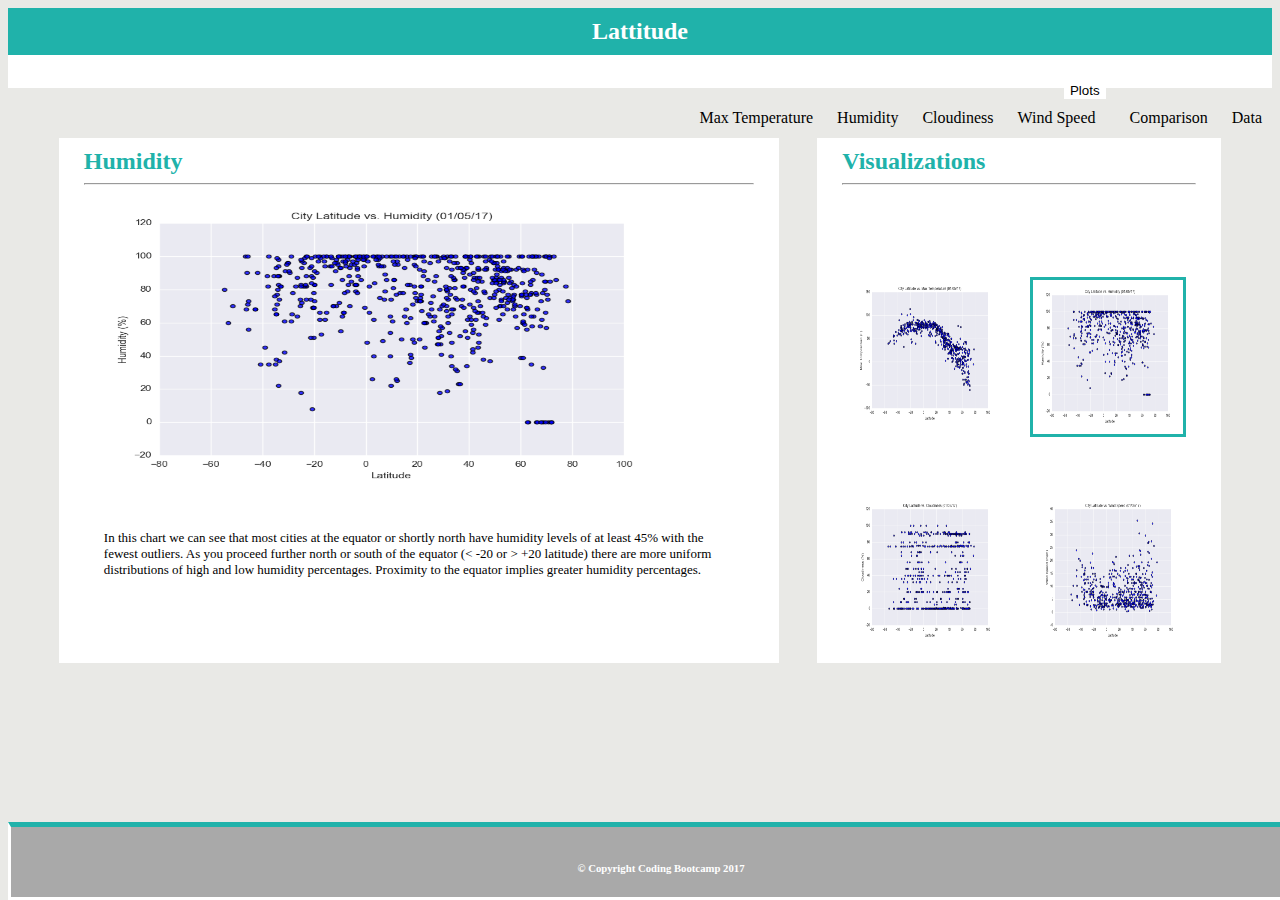
<file: WebVisualizations/humidity.html>
<!doctype html>
<html lang="en">
  <head>
    <!-- Required meta tags -->
    <meta charset="utf-8">
    <meta name="viewport" content="width=device-width, initial-scale=1">
    <!-- Bootstrap CSS -->
    <link href="https://cdn.jsdelivr.net/npm/bootstrap@5.1.1/dist/css/bootstrap.min.css" rel="stylesheet" integrity="sha384-F3w7mX95PdgyTmZZMECAngseQB83DfGTowi0iMjiWaeVhAn4FJkqJByhZMI3AhiU" crossorigin="anonymous">
    <link rel="stylesheet" href="styles.css">
    <title>Bootstrap Visualization Dashboard</title>
  </head>
  <body>
    <nav class="navbar">
        <div class="container">
            <!-- <div class="row"> -->
                <div id="navleft" class="col-md-2">
                    <a href="index.html">Lattitude</a>
                </div>
                <div id="navlinks" class="col-md-4">
                    <ul>
                        <!-- Dropdown button -->
                        <li class="dropdown">
                            <button class="btn btn-secondary dropdown-toggle" type="button" id="dropdownMenuButton1" data-bs-toggle="dropdown" aria-expanded="false">
                              Plots
                            </button>
                            <ul class="dropdown-menu" aria-labelledby="dropdownMenuButton1">
                              <li><a class="dropdown-item" href="temp.html">Max Temperature</a></li>
                              <li><a class="dropdown-item" href="humidity.html">Humidity</a></li>
                              <li><a class="dropdown-item" href="cloudy.html">Cloudiness</a></li>
                              <li><a class="dropdown-item" href="wind.html">Wind Speed</a></li>
                            </ul>
                        </li>
                        <!-- Regular links -->
                        <li>
                            <a href="comparison.html">Comparison</a>
                        </li>
                        <li>
                            <a href="data.html">Data</a>
                        </li>
                    </ul>
                </div>
            <!-- </div> -->
        </div>
    </nav>
    <main class="mainbody">
        <section class="box-set">
            <section class="box box-sum-outer">
            </section>
            <section class="box box-sum">
                <header class="header">
                    <h2>Humidity</h2>
                </header>
                <hr>
                <!-- <section id="figure" class="box-sum-1"> -->
                <section class="box-sum-1">
                    <img src="Resources/humidity.png" width="600" height="300" alt="City Latitude vs Humidity">
                </section>
                <section class="main-left" id="main-left-vis">
                    <p>
                        In this chart we can see that most cities at the equator or shortly north have humidity 
                        levels of at least 45% with the fewest outliers.  As you proceed further north or south 
                        of the equator (< -20 or > +20 latitude) there are more uniform distributions of high and 
                        low humidity percentages.  Proximity to the equator implies greater humidity percentages.
                    </p>
                </section>
            </section>
            <section class="box box-vis-outer">
            </section>
            <section class="box box-vis">
                <header class="header">
                    <h2>Visualizations</h2>
                </header>
                <hr>
                <!-- <section id="vis-images"> -->
                <section class="box box-vis-1">
                    <a href="temp.html">
                        <img src="Resources/temp.png" width="150" height="150" alt="City Latitude vs Max Temperature">
                    </a>
                </section>
                <section class="box box-vis-2 box-vis-active">
                    <img src="Resources/humidity.png" width="150" height="150" alt="City Latitude vs Humidity">
                </section>
                <section class="box box-vis-3">
                    <a href="cloudy.html">
                        <img src="Resources/cloudiness.png" width="150" height="150" alt="City Latitude vs Cloudiness">
                    </a>
                </section>
                <section class="box box-vis-4">
                    <a href="wind.html">
                        <img src="Resources/windspeed.png" width="150" height="150" alt="City Latitude vs Wind Speed">
                    </a>
                </section>
            </section>
        </section>
    </main>
    <section class="box-footer">
        <h6>&copy Copyright Coding Bootcamp 2017</h6>
    </section>
    <!-- Optional JavaScript -->
    <script src="https://cdn.jsdelivr.net/npm/bootstrap@5.1.1/dist/js/bootstrap.bundle.min.js" integrity="sha384-/bQdsTh/da6pkI1MST/rWKFNjaCP5gBSY4sEBT38Q/9RBh9AH40zEOg7Hlq2THRZ" crossorigin="anonymous"></script>
  </body>
</html>
</file>
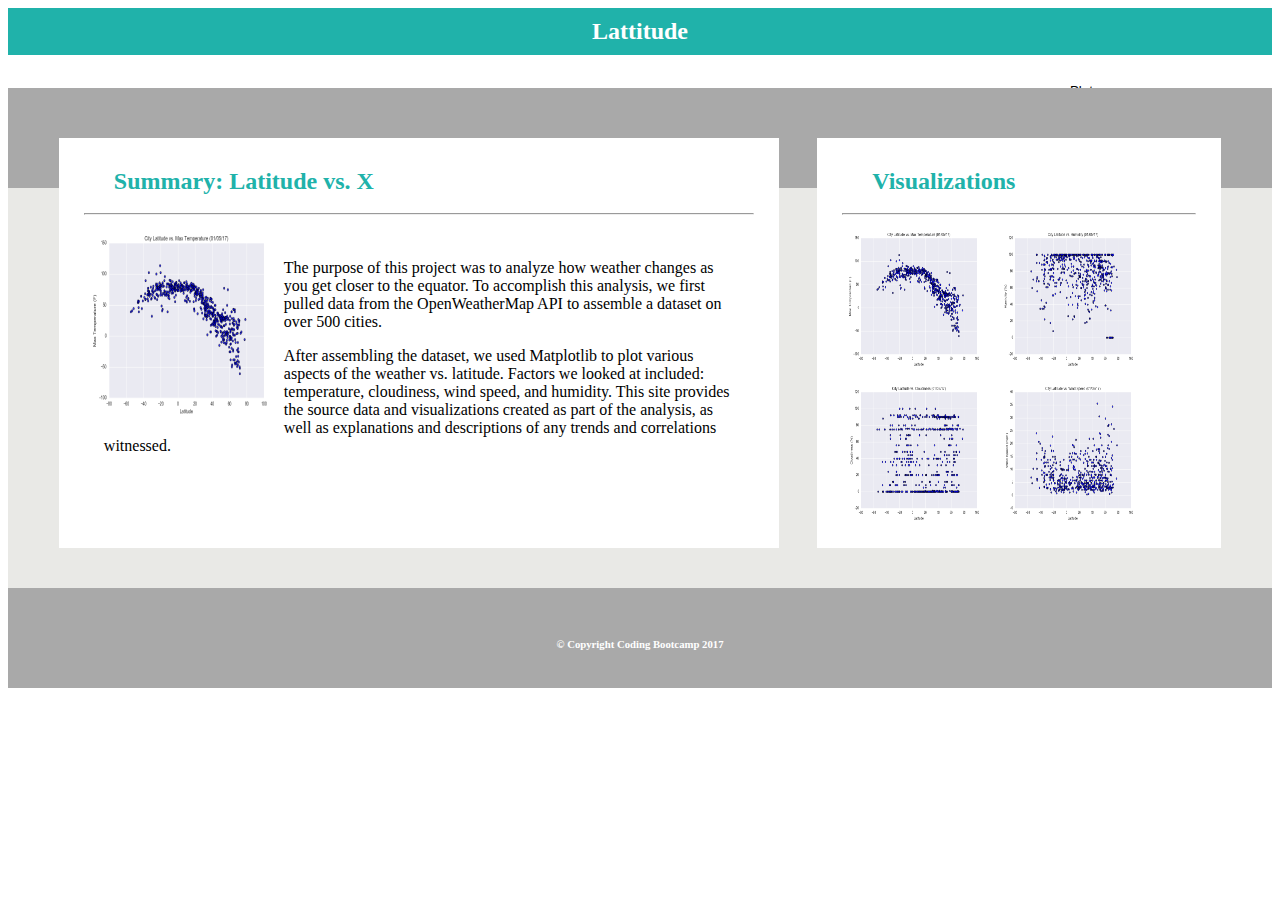
<file: WebVisualizations/index_basic.html>
<!doctype html>
<html lang="en">
  <head>
    <!-- Required meta tags -->
    <meta charset="utf-8">
    <meta name="viewport" content="width=device-width, initial-scale=1">
    <!-- Bootstrap CSS -->
    <link href="https://cdn.jsdelivr.net/npm/bootstrap@5.1.1/dist/css/bootstrap.min.css" rel="stylesheet" integrity="sha384-F3w7mX95PdgyTmZZMECAngseQB83DfGTowi0iMjiWaeVhAn4FJkqJByhZMI3AhiU" crossorigin="anonymous">
    <link rel="stylesheet" href="styles_test.css">
    <title>Test Bootstrap Visualization Dashboard</title>
  </head>
  <body>
    <nav class="navbar">
        <div class="container">
            <!-- <div class="row"> -->
                <div id="navleft" class="col-md-2">
                    <!-- <h3>Lattitude</h3> -->
                    <a href="index.html">Lattitude</a>
                </div>
                <div id="navlinks" class="col-md-4">
                    <ul>
                        <!-- Dropdown button -->
                        <li class="dropdown">
                            <button class="btn btn-secondary dropdown-toggle" type="button" id="dropdownMenuButton1" data-bs-toggle="dropdown" aria-expanded="false">
                              Plots
                            </button>
                            <ul class="dropdown-menu" aria-labelledby="dropdownMenuButton1">
                              <li><a class="dropdown-item" href="temp.html">Max Temperature</a></li>
                              <li><a class="dropdown-item" href="humidity.html">Humidity</a></li>
                              <li><a class="dropdown-item" href="cloudy.html">Cloudiness</a></li>
                              <li><a class="dropdown-item" href="wind.html">Wind Speed</a></li>
                            </ul>
                        </li>
                        <!-- Regular links -->
                        <li>
                            <a href="comparison.html">Comparison</a>
                        </li>
                        <li>
                            <a href="data.html">Data</a>
                        </li>
                    </ul>
                </div>
            <!-- </div> -->
        </div>
    </nav>
    <main class="mainbody">
        <section class="box-set">
            <section class="box box-1-outer">
            </section>
            <section class="box box-1">
                <header class="header">
                    <h1>Summary: Latitude vs. X</h1>
                </header>
                <hr>
                <section id="figure">
                    <img src="Resources/Fig1.png" width="200" height="200" alt="City Latitude vs Max Temperature">
                </section>
                <section id="main-left">
                    <p>
                        The purpose of this project was to analyze how weather changes as you get closer to the equator.
                        To accomplish this analysis, we first pulled data from the OpenWeatherMap API to assemble a dataset 
                        on over 500 cities.
                    </p>
                    <p>
                        After assembling the dataset, we used Matplotlib to plot various aspects of the weather vs. latitude.  
                        Factors we looked at included: temperature, cloudiness, wind speed, and humidity.  
                        This site provides the source data and visualizations created as part of the analysis, as well 
                        as explanations and descriptions of any trends and correlations witnessed.
                    </p>
                </section>
            </section>
            <section class="box box-2-outer">
            </section>
            <section class="box box-2">
                <header class="header">
                    <h1>Visualizations</h1>
                </header>
                <hr>
                <section id="vis-images">
                    <img src="Resources/Fig1.png" width="150" height="150" alt="City Latitude vs Max Temperature">
                    <img src="Resources/Fig2.png" width="150" height="150" alt="City Latitude vs Humidity">
                    <img src="Resources/Fig3.png" width="150" height="150" alt="City Latitude vs Cloudiness">
                    <img src="Resources/Fig4.png" width="150" height="150" alt="City Latitude vs Wind Speed">
                </section>
            </section>
            <section class="box-set box-footer">
                <h6>&copy Copyright Coding Bootcamp 2017</h6>
            </section>
        </section>
    </main>
    <section class="box-footer">
        <h6>&copy Copyright Coding Bootcamp 2017</h6>
    </section>
    <!-- Optional JavaScript -->
    <script src="https://cdn.jsdelivr.net/npm/bootstrap@5.1.1/dist/js/bootstrap.bundle.min.js" integrity="sha384-/bQdsTh/da6pkI1MST/rWKFNjaCP5gBSY4sEBT38Q/9RBh9AH40zEOg7Hlq2THRZ" crossorigin="anonymous"></script>
  </body>
</html>
</file>
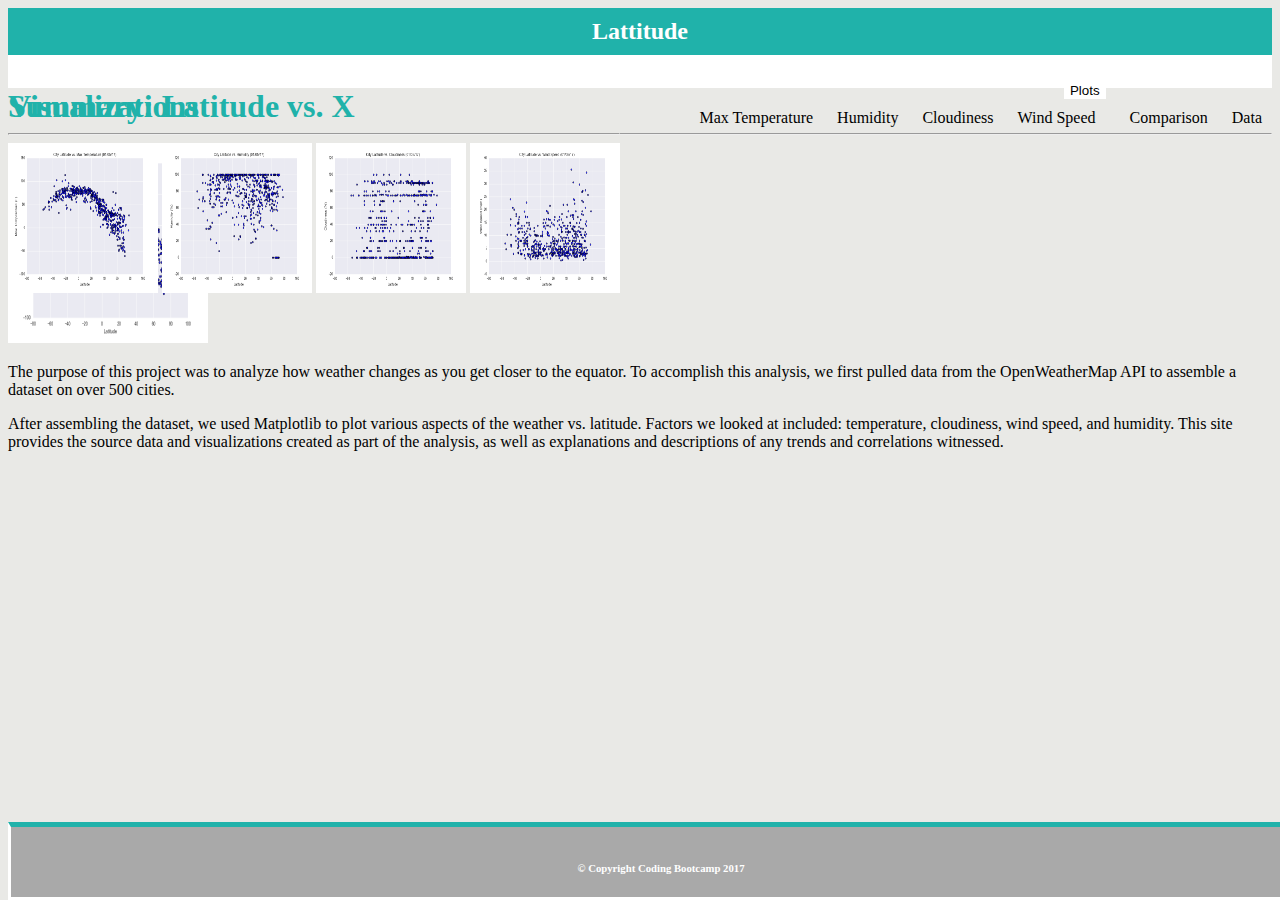
<file: WebVisualizations/index_new.html>
<!doctype html>
<html lang="en">
  <head>
    <!-- Required meta tags -->
    <meta charset="utf-8">
    <meta name="viewport" content="width=device-width, initial-scale=1">
    <!-- Bootstrap CSS -->
    <link href="https://cdn.jsdelivr.net/npm/bootstrap@5.1.1/dist/css/bootstrap.min.css" rel="stylesheet" integrity="sha384-F3w7mX95PdgyTmZZMECAngseQB83DfGTowi0iMjiWaeVhAn4FJkqJByhZMI3AhiU" crossorigin="anonymous">
    <link rel="stylesheet" href="styles.css">
    <title>Test Bootstrap Visualization Dashboard</title>
  </head>
  <body>
    <nav class="navbar">
        <div class="container">
            <!-- <div class="row"> -->
                <div id="navleft" class="col-md-2">
                    <!-- <h3>Lattitude</h3> -->
                    <a href="index.html">Lattitude</a>
                </div>
                <div id="navlinks" class="col-md-4">
                    <ul>
                        <!-- Dropdown button -->
                        <li class="dropdown">
                            <button class="btn btn-secondary dropdown-toggle" type="button" id="dropdownMenuButton1" data-bs-toggle="dropdown" aria-expanded="false">
                              Plots
                            </button>
                            <ul class="dropdown-menu" aria-labelledby="dropdownMenuButton1">
                              <li><a class="dropdown-item" href="temp.html">Max Temperature</a></li>
                              <li><a class="dropdown-item" href="humidity.html">Humidity</a></li>
                              <li><a class="dropdown-item" href="cloudy.html">Cloudiness</a></li>
                              <li><a class="dropdown-item" href="wind.html">Wind Speed</a></li>
                            </ul>
                        </li>
                        <!-- Regular links -->
                        <li>
                            <a href="comparison.html">Comparison</a>
                        </li>
                        <li>
                            <a href="data.html">Data</a>
                        </li>
                    </ul>
                </div>
            <!-- </div> -->
        </div>
    </nav>
    <main class="mainbody">
        <section class="box-set">
            <section class="box box-1-outer">
            </section>
            <section class="box box-1">
                <header class="header">
                    <h1>Summary: Latitude vs. X</h1>
                </header>
                <hr>
                <section id="figure">
                    <img src="Resources/Fig1.png" width="200" height="200" alt="City Latitude vs Max Temperature">
                </section>
                <section id="main-left">
                    <p>
                        The purpose of this project was to analyze how weather changes as you get closer to the equator.
                        To accomplish this analysis, we first pulled data from the OpenWeatherMap API to assemble a dataset 
                        on over 500 cities.
                    </p>
                    <p>
                        After assembling the dataset, we used Matplotlib to plot various aspects of the weather vs. latitude.  
                        Factors we looked at included: temperature, cloudiness, wind speed, and humidity.  
                        This site provides the source data and visualizations created as part of the analysis, as well 
                        as explanations and descriptions of any trends and correlations witnessed.
                    </p>
                </section>
            </section>
            <section class="box box-2-outer">
            </section>
            <section class="box box-2">
                <header class="header">
                    <h1>Visualizations</h1>
                </header>
                <hr>
                <section id="vis-images">
                    <img src="Resources/Fig1.png" width="150" height="150" alt="City Latitude vs Max Temperature">
                    <img src="Resources/Fig2.png" width="150" height="150" alt="City Latitude vs Humidity">
                    <img src="Resources/Fig3.png" width="150" height="150" alt="City Latitude vs Cloudiness">
                    <img src="Resources/Fig4.png" width="150" height="150" alt="City Latitude vs Wind Speed">
                </section>
            </section>
            <!-- <section class="box-set box-footer">
                <h6>&copy Copyright Coding Bootcamp 2017</h6>
            </section> -->
        </section>
    </main>
    <section class="box-footer">
        <h6>&copy Copyright Coding Bootcamp 2017</h6>
    </section>
    <!-- Optional JavaScript -->
    <script src="https://cdn.jsdelivr.net/npm/bootstrap@5.1.1/dist/js/bootstrap.bundle.min.js" integrity="sha384-/bQdsTh/da6pkI1MST/rWKFNjaCP5gBSY4sEBT38Q/9RBh9AH40zEOg7Hlq2THRZ" crossorigin="anonymous"></script>
  </body>
</html>
</file>
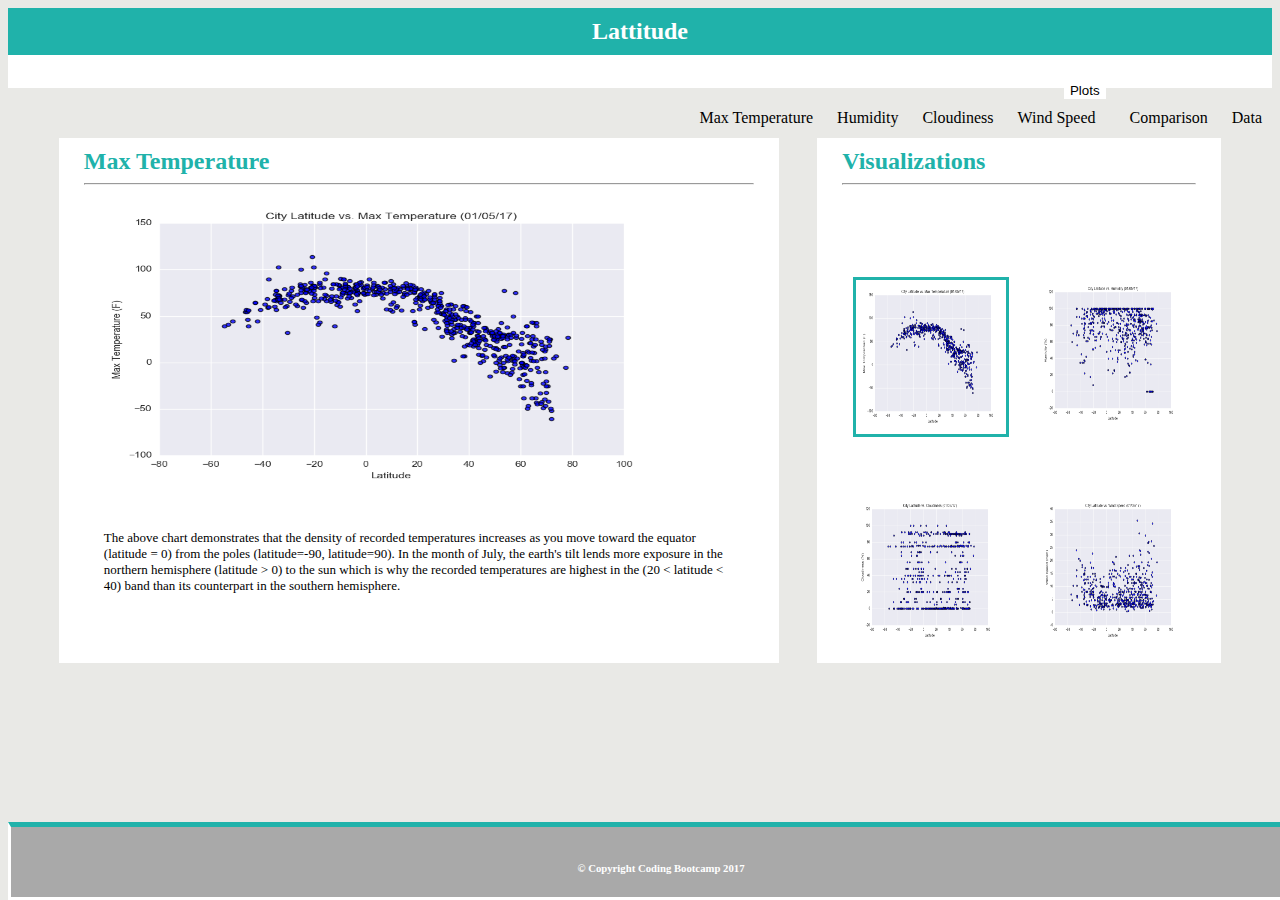
<file: WebVisualizations/temp.html>
<!doctype html>
<html lang="en">
  <head>
    <!-- Required meta tags -->
    <meta charset="utf-8">
    <meta name="viewport" content="width=device-width, initial-scale=1">
    <!-- Bootstrap CSS -->
    <link href="https://cdn.jsdelivr.net/npm/bootstrap@5.1.1/dist/css/bootstrap.min.css" rel="stylesheet" integrity="sha384-F3w7mX95PdgyTmZZMECAngseQB83DfGTowi0iMjiWaeVhAn4FJkqJByhZMI3AhiU" crossorigin="anonymous">
    <link rel="stylesheet" href="styles.css">
    <title>Bootstrap Visualization Dashboard</title>
  </head>
  <body>
    <nav class="navbar">
        <div class="container">
            <!-- <div class="row"> -->
                <div id="navleft" class="col-md-2">
                    <a href="index.html">Lattitude</a>
                </div>
                <div id="navlinks" class="col-md-4">
                    <ul>
                        <!-- Dropdown button -->
                        <li class="dropdown">
                            <button class="btn btn-secondary dropdown-toggle" type="button" id="dropdownMenuButton1" data-bs-toggle="dropdown" aria-expanded="false">
                              Plots
                            </button>
                            <ul class="dropdown-menu" aria-labelledby="dropdownMenuButton1">
                              <li><a class="dropdown-item" href="temp.html">Max Temperature</a></li>
                              <li><a class="dropdown-item" href="humidity.html">Humidity</a></li>
                              <li><a class="dropdown-item" href="cloudy.html">Cloudiness</a></li>
                              <li><a class="dropdown-item" href="wind.html">Wind Speed</a></li>
                            </ul>
                        </li>
                        <!-- Regular links -->
                        <li>
                            <a href="comparison.html">Comparison</a>
                        </li>
                        <li>
                            <a href="data.html">Data</a>
                        </li>
                    </ul>
                </div>
            <!-- </div> -->
        </div>
    </nav>
    <main class="mainbody">
        <section class="box-set">
            <section class="box box-sum-outer">
            </section>
            <section class="box box-sum">
                <header class="header">
                    <h2>Max Temperature</h2>
                </header>
                <hr>
                <!-- <section id="figure" class="box-sum-1"> -->
                <section class="box-sum-1">
                    <img src="Resources/temp.png" width="600" height="300" alt="City Latitude vs Max Temperature">
                </section>
                <section class="main-left" id="main-left-vis">
                    <p>
                        The above chart demonstrates that the density of recorded temperatures 
                        increases as you move toward the equator (latitude = 0) from the poles (latitude=-90, 
                        latitude=90).  In the month of July, the earth's tilt lends more exposure in the northern 
                        hemisphere (latitude > 0) to the sun which is why the recorded temperatures are highest in 
                        the (20 < latitude < 40) band than its counterpart in the southern hemisphere.
                    </p>
                </section>
            </section>
            <section class="box box-vis-outer">
            </section>
            <section class="box box-vis">
                <header class="header">
                    <h2>Visualizations</h2>
                </header>
                <hr>
                <!-- <section id="vis-images"> -->
                <section class="box box-vis-1 box-vis-active">
                    <img src="Resources/temp.png" width="150" height="150" alt="City Latitude vs Max Temperature">
                </section>
                <section class="box box-vis-2">
                    <a href="humidity.html">
                        <img src="Resources/humidity.png" width="150" height="150" alt="City Latitude vs Humidity">
                    </a>
                    </section>
                <section class="box box-vis-3">
                    <a href="cloudy.html">
                        <img src="Resources/cloudiness.png" width="150" height="150" alt="City Latitude vs Cloudiness">
                    </a>
                    </section>
                <section class="box box-vis-4">
                    <a href="wind.html">
                        <img src="Resources/windspeed.png" width="150" height="150" alt="City Latitude vs Wind Speed">
                    </a>
                </section>
            </section>
        </section>
    </main>
    <section class="box-footer">
        <h6>&copy Copyright Coding Bootcamp 2017</h6>
    </section>
    <!-- Optional JavaScript -->
    <script src="https://cdn.jsdelivr.net/npm/bootstrap@5.1.1/dist/js/bootstrap.bundle.min.js" integrity="sha384-/bQdsTh/da6pkI1MST/rWKFNjaCP5gBSY4sEBT38Q/9RBh9AH40zEOg7Hlq2THRZ" crossorigin="anonymous"></script>
  </body>
</html>
</file>
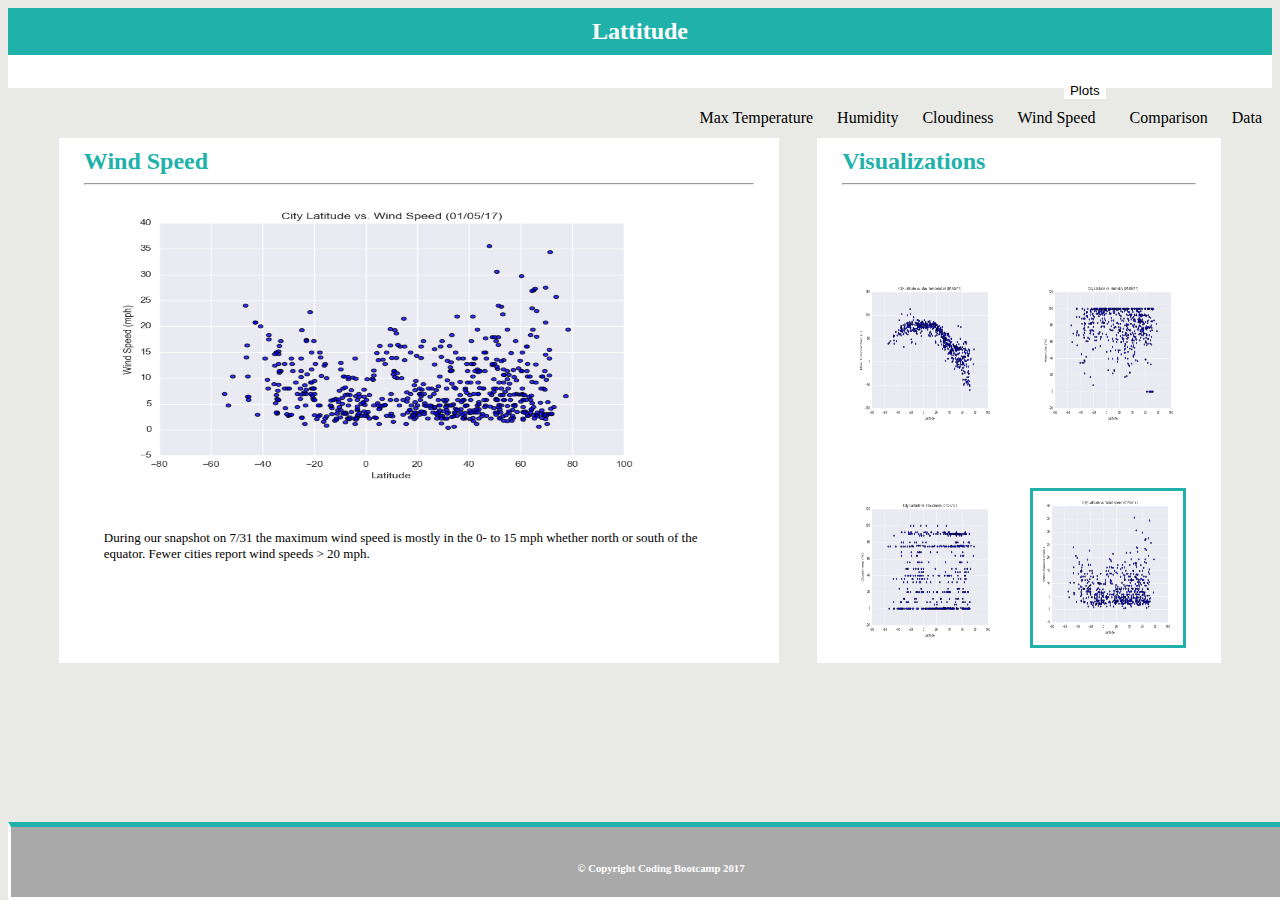
<file: WebVisualizations/wind.html>
<!doctype html>
<html lang="en">
  <head>
    <!-- Required meta tags -->
    <meta charset="utf-8">
    <meta name="viewport" content="width=device-width, initial-scale=1">
    <!-- Bootstrap CSS -->
    <link href="https://cdn.jsdelivr.net/npm/bootstrap@5.1.1/dist/css/bootstrap.min.css" rel="stylesheet" integrity="sha384-F3w7mX95PdgyTmZZMECAngseQB83DfGTowi0iMjiWaeVhAn4FJkqJByhZMI3AhiU" crossorigin="anonymous">
    <link rel="stylesheet" href="styles.css">
    <title>Bootstrap Visualization Dashboard</title>
  </head>
  <body>
    <nav class="navbar">
        <div class="container">
            <!-- <div class="row"> -->
                <div id="navleft" class="col-md-2">
                    <a href="index.html">Lattitude</a>
                </div>
                <div id="navlinks" class="col-md-4">
                    <ul>
                        <!-- Dropdown button -->
                        <li class="dropdown">
                            <button class="btn btn-secondary dropdown-toggle" type="button" id="dropdownMenuButton1" data-bs-toggle="dropdown" aria-expanded="false">
                              Plots
                            </button>
                            <ul class="dropdown-menu" aria-labelledby="dropdownMenuButton1">
                              <li><a class="dropdown-item" href="temp.html">Max Temperature</a></li>
                              <li><a class="dropdown-item" href="humidity.html">Humidity</a></li>
                              <li><a class="dropdown-item" href="cloudy.html">Cloudiness</a></li>
                              <li><a class="dropdown-item" href="wind.html">Wind Speed</a></li>
                            </ul>
                        </li>
                        <!-- Regular links -->
                        <li>
                            <a href="comparison.html">Comparison</a>
                        </li>
                        <li>
                            <a href="data.html">Data</a>
                        </li>
                    </ul>
                </div>
            <!-- </div> -->
        </div>
    </nav>
    <main class="mainbody">
        <section class="box-set">
            <section class="box box-sum-outer">
            </section>
            <section class="box box-sum">
                <header class="header">
                    <h2>Wind Speed</h2>
                </header>
                <hr>
                <!-- <section id="figure" class="box-sum-1"> -->
                <section class="box-sum-1">
                    <img src="Resources/windspeed.png" width="600" height="300" alt="City Latitude vs Wind Speed">
                </section>
                <section class="main-left" id="main-left-vis">
                    <p>
                        During our snapshot on 7/31 the maximum wind speed is mostly in the 0- to 15 mph whether north
                         or south of the equator.  Fewer cities report wind speeds > 20 mph.
                    </p>
                </section>
            </section>
            <section class="box box-vis-outer">
            </section>
            <section class="box box-vis">
                <header class="header">
                    <h2>Visualizations</h2>
                </header>
                <hr>
                <!-- <section id="vis-images"> -->
                <section class="box box-vis-1">
                    <a href="temp.html">
                        <img src="Resources/temp.png" width="150" height="150" alt="City Latitude vs Max Temperature">
                    </a>
                </section>
                <section class="box box-vis-2">
                    <a href="humidity.html">
                        <img src="Resources/humidity.png" width="150" height="150" alt="City Latitude vs Humidity">
                    </a>
                </section>
                <section class="box box-vis-3">
                    <a href="cloudy.html">
                        <img src="Resources/cloudiness.png" width="150" height="150" alt="City Latitude vs Cloudiness">
                    </a>
                </section>
                <section class="box box-vis-4 box-vis-active">
                    <img src="Resources/windspeed.png" width="150" height="150" alt="City Latitude vs Wind Speed">
                </section>
            </section>
        </section>
    </main>
    <section class="box-footer">
        <h6>&copy Copyright Coding Bootcamp 2017</h6>
    </section>
    <!-- Optional JavaScript -->
    <script src="https://cdn.jsdelivr.net/npm/bootstrap@5.1.1/dist/js/bootstrap.bundle.min.js" integrity="sha384-/bQdsTh/da6pkI1MST/rWKFNjaCP5gBSY4sEBT38Q/9RBh9AH40zEOg7Hlq2THRZ" crossorigin="anonymous"></script>
  </body>
</html>
</file>
<file: WebVisualizations/styles.css>
/* main body background color constant */
body {
    background: #e9e9e6;
}

/* Navigation Bar Styles */

.navbar {
    background-color: white;
    height: 80px;
    width: auto;
}

/* Left navigation title button */
#navleft {
    background-color: lightseagreen;
    padding: 10px;
    font: bold x-large Georgia, 'Times New Roman', Times, serif;
    text-align: center;
    cursor: pointer;
}

#navleft a {
    color: white;
    text-decoration: none;
}

/* Navigation links specifications, justification */
#navlinks {
    text-align: right;
}

#navlinks a {
    color: black;
    text-decoration: none;
}

#navlinks li {
    display: inline-block;
    padding: 10px;
}

/* Dropdown button color and border override */
.btn-secondary {
    background: white;
    color: black;
    border: none;
}

/* Headers styling (Leave h6 alone for footer) */
h1,
h2,
h3,
h4,
h5 {
    margin: 0;
    color: lightseagreen;
    font-family: Georgia, 'Times New Roman', Times, serif;
    font-weight: bold;
}

h5 {
    text-align: center;
}

/* Float the image to left of other images or texts */
#figure-left {
    float: left;
}

/* Text padding and sizing in boxes */
.main-left {
    padding: 20px;
}

#main-left-vis {
    font-size: small;
}

/* The box sections */
.box-set {
    position: relative;
    min-height: 600px;
}

/* Box absolute positioning with respect to box-set */
.box {
    position: absolute;
}

/* Landing page Summary box and z-index layers */
.box-sum-outer {
    background: white;
    top: 50px;
    bottom: 25px;
    left: 4%;
    right: 39%;
    z-index: 1;
}

.box-sum {
    top: 60px;
    bottom: 25px;
    left: 6%;
    right: 41%;
    z-index: 2;
}

.box-sum-1 {
    z-index: 3;
}

/* Landing page Visualization box and z-index layers */
.box-vis-outer {
    background: white;
    top: 50px;
    bottom: 25px;
    left: 64%;
    right: 4%;
    z-index: 1;
}

.box-vis {
    top: 60px;
    bottom: 25px;
    left: 66%;
    right: 6%;
    z-index: 2;
}

.box-vis-1 {
    top: 25%;
    left: 3%;
    z-index: 3;
}

.box-vis-2 {
    top: 25%;
    right: 3%;
    z-index: 3;
}

.box-vis-3 {
    bottom: 3%;
    left: 3%;
    z-index: 3;
}

.box-vis-4 {
    bottom: 3%;
    right: 3%;
    z-index: 3;
}

/* Highlight the active visualization box depending on page landed */
.box-vis-active {
    border: lightseagreen;
    border-style: solid;
}

/* Data and Comparison page boxes */
.box-single-outer {
    background: white;
    top: 50px;
    bottom: 4%;
    left: 4%;
    right: 4%;
    z-index: 1;
}

.box-single {
    top: 60px;
    bottom: 4%;
    left: 6%;
    right: 6%;
    z-index: 2;
    overflow: auto;
}

/* Comparison page boxes */
.box-comp-1 {
    top: 25%;
    left: 3%;
    z-index: 3;
}

.box-comp-2 {
    top: 25%;
    right: 3%;
    z-index: 3;
}

.box-comp-3 {
    bottom: 3%;
    left: 3%;
    z-index: 3;
}

.box-comp-4 {
    bottom: 3%;
    right: 3%;
    z-index: 3;
}

/* Footer section and text */
.box-footer {
    position: fixed;
    color: white;
    background-color: darkgray;
    height: 50px;
    width: 100%;
    text-align: center;
    padding: 10px;
    bottom: 0;
    border-top: lightseagreen;
    border-top-width: 5px;
    border-style: solid;
}

/* Data page table formatting */
tr:nth-child(even) {
    background-color: #f8f5f5;
}

tr {
    border-bottom: lightgray;
    border-style: solid;
    border-bottom-width: 2px;
}

/* Media queries to restyle page below 1150px */
@media (max-width: 1150px) {
    .box-set {
        height: 1000px;
    }

    .box-sum-outer {
        bottom: 47%;
        left: 5%;
        right: 5%;
    }

    .box-sum {
        bottom: 47%;
        left: 6%;
        right: 6%;
        z-index: 2;
    }

    .box-vis-outer {
        top: 55%;
        left: 5%;
        right: 5%;
        bottom: 15%;
        z-index: 1;
    }

    .box-vis {
        top: 56%;
        left: 6%;
        right: 6%;
        z-index: 2;
        bottom: 14%;
    }

    .box-vis-2 {
        top: 25%;
        left: 30%;
        right: 53%;
        z-index: 3;
    }
    
    .box-vis-3 {
        top: 25%;
        left: 55%;
        bottom: 20%;
        z-index: 3;
    }
    
    .box-vis-4 {
        top: 25%;
        right: 3%;
        bottom: 20%;
        z-index: 3;
    }

    .box-single-outer {
        bottom: 10%;
    }
    
    .box-single {
        bottom: 10%;
    }

    .box-comp-1 {
        top: 15%;
        left: 3%;
        z-index: 3;
    }
    
    .box-comp-2 {
        top: 40%;
        left: 3%;
        right: 65%;
        z-index: 3;
    }
    
    .box-comp-3 {
        top: 65%;
        left: 3%;
        z-index: 3;
    }
    
    .box-comp-4 {
        top: 90%;
        left: 3%;
        right: 65%;
        z-index: 3;
    }
}
</file>
<file: WebVisualizations/styles_test.css>
body {
    /* background-color: white; */
}

.navbar {
    background-color: white;
    height: 80px;
    width: auto;
    /* margin-left: 0;
    margin-right: 0; */
}

#navleft {
    background-color: lightseagreen;
    padding: 10px;
    font-family: Georgia, 'Times New Roman', Times, serif;
    text-align: center;
    cursor: pointer;
}

#navleft a {
    color: white;
    text-decoration: none;
    font-weight: bold;
    font-size: x-large;
}

/* Navigation links specifications, justification */
#navlinks {
    text-align: right;
    /* background-color: blue; */
}

#navlinks a {
    color: black;
    text-decoration: none;
    /* font-weight: bold; */
    /* font-size: x-large; */
}

#navlinks li {
    display: inline-block;
    padding: 10px;
}

.btn-secondary {
    background: white;
    color: black;
    border: none;
}

.container  {
    /* background-color: green; */
}

.header h1 {
    margin: 0;
    padding-top: 30px;
    padding-bottom: 10px;
    padding-left: 30px;
    color: lightseagreen;
    font-family: Georgia, 'Times New Roman', Times, serif;
    font-weight: bold;
    font-size: x-large;
}

/* Float the image to left of other images or texts */
#figure {
    float: left;
}

/* Text padding in boxes */
#main-left,
#vis-right {
    padding: 20px;
}

.mainbody {
    /* background-color: blue; */
    /* height: fit-content; */
}

/* Details about the footer section and text */
.footer {
    color: white;
    background-color: darkgray;
    height: 50px;
    text-align: center;
    padding: 25px;
    /* border-color: lightseagreen;
    border-top: lightseagreen;
    border-top-width: 50px; */
    /* position: relative; */
    /* bottom: 100%; */
}

/* The box section */
.box-set {
    position: relative;
    background: #e9e9e6;
    height: 500px;
}

/* Box absolute positioning to box section */
.box {
    position: absolute;
}

/* Boxes fixed heights and variable widths. Box 1 and 2 */
.box-1 {
    background-color: white;
    top: 50px;
    bottom: 40px;
    left: 6%;
    right: 41%;
    z-index: 2;
}

.box-1-outer {
    background: white;
    top: 50px;
    bottom: 40px;
    left: 4%;
    right: 39%;
    z-index: 1;
}

.box-2 {
    background-color: white;
    top: 50px;
    bottom: 40px;
    left: 66%;
    right: 6%;
    z-index: 2;
}

.box-2-outer {
    background: white;
    top: 50px;
    bottom: 40px;
    left: 64%;
    right: 4%;
    z-index: 1;
}

.box-footer {
    color: white;
    background-color: darkgray;
    height: 50px;
    text-align: center;
    padding: 25px;
    bottom: 0%;
    /* border-color: lightseagreen;
    border-top: lightseagreen;
    border-top-width: 50px; */
    /* position: relative; */
    /* bottom: 100%; */
}
</file>
